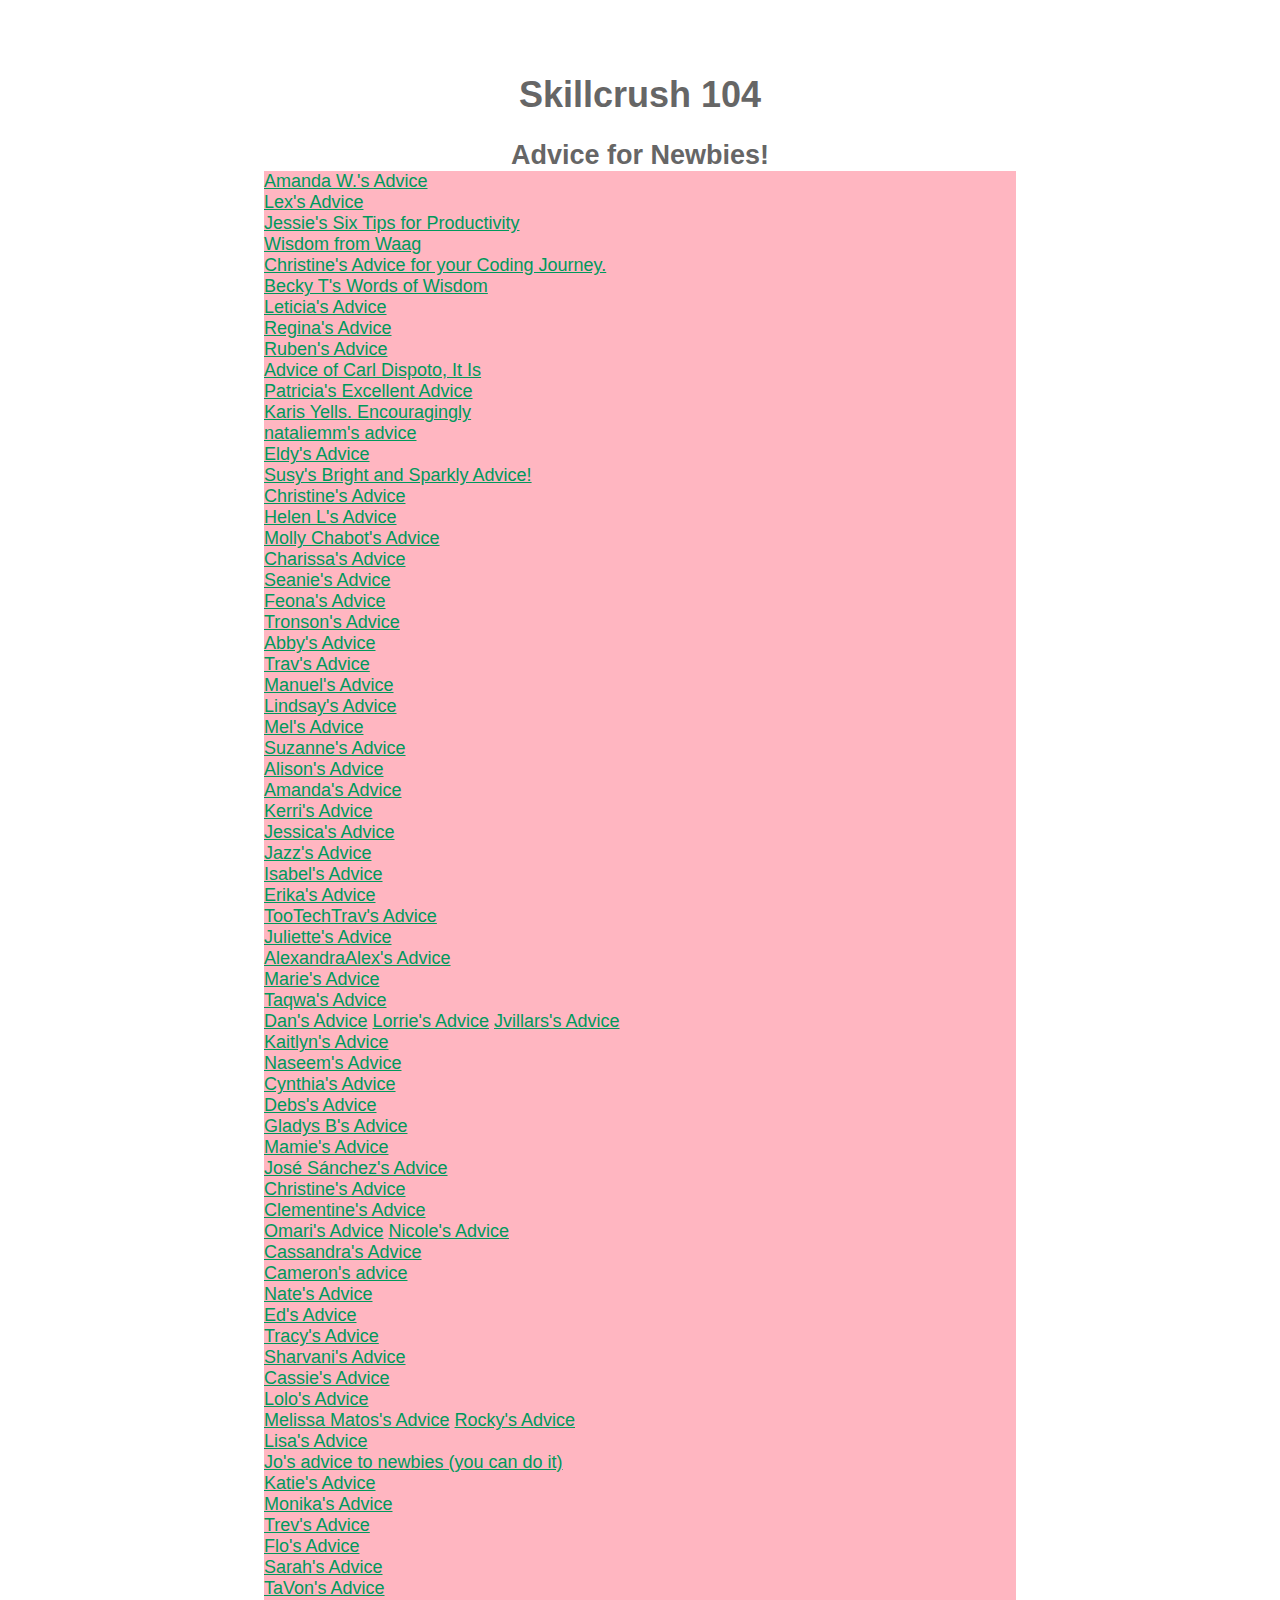
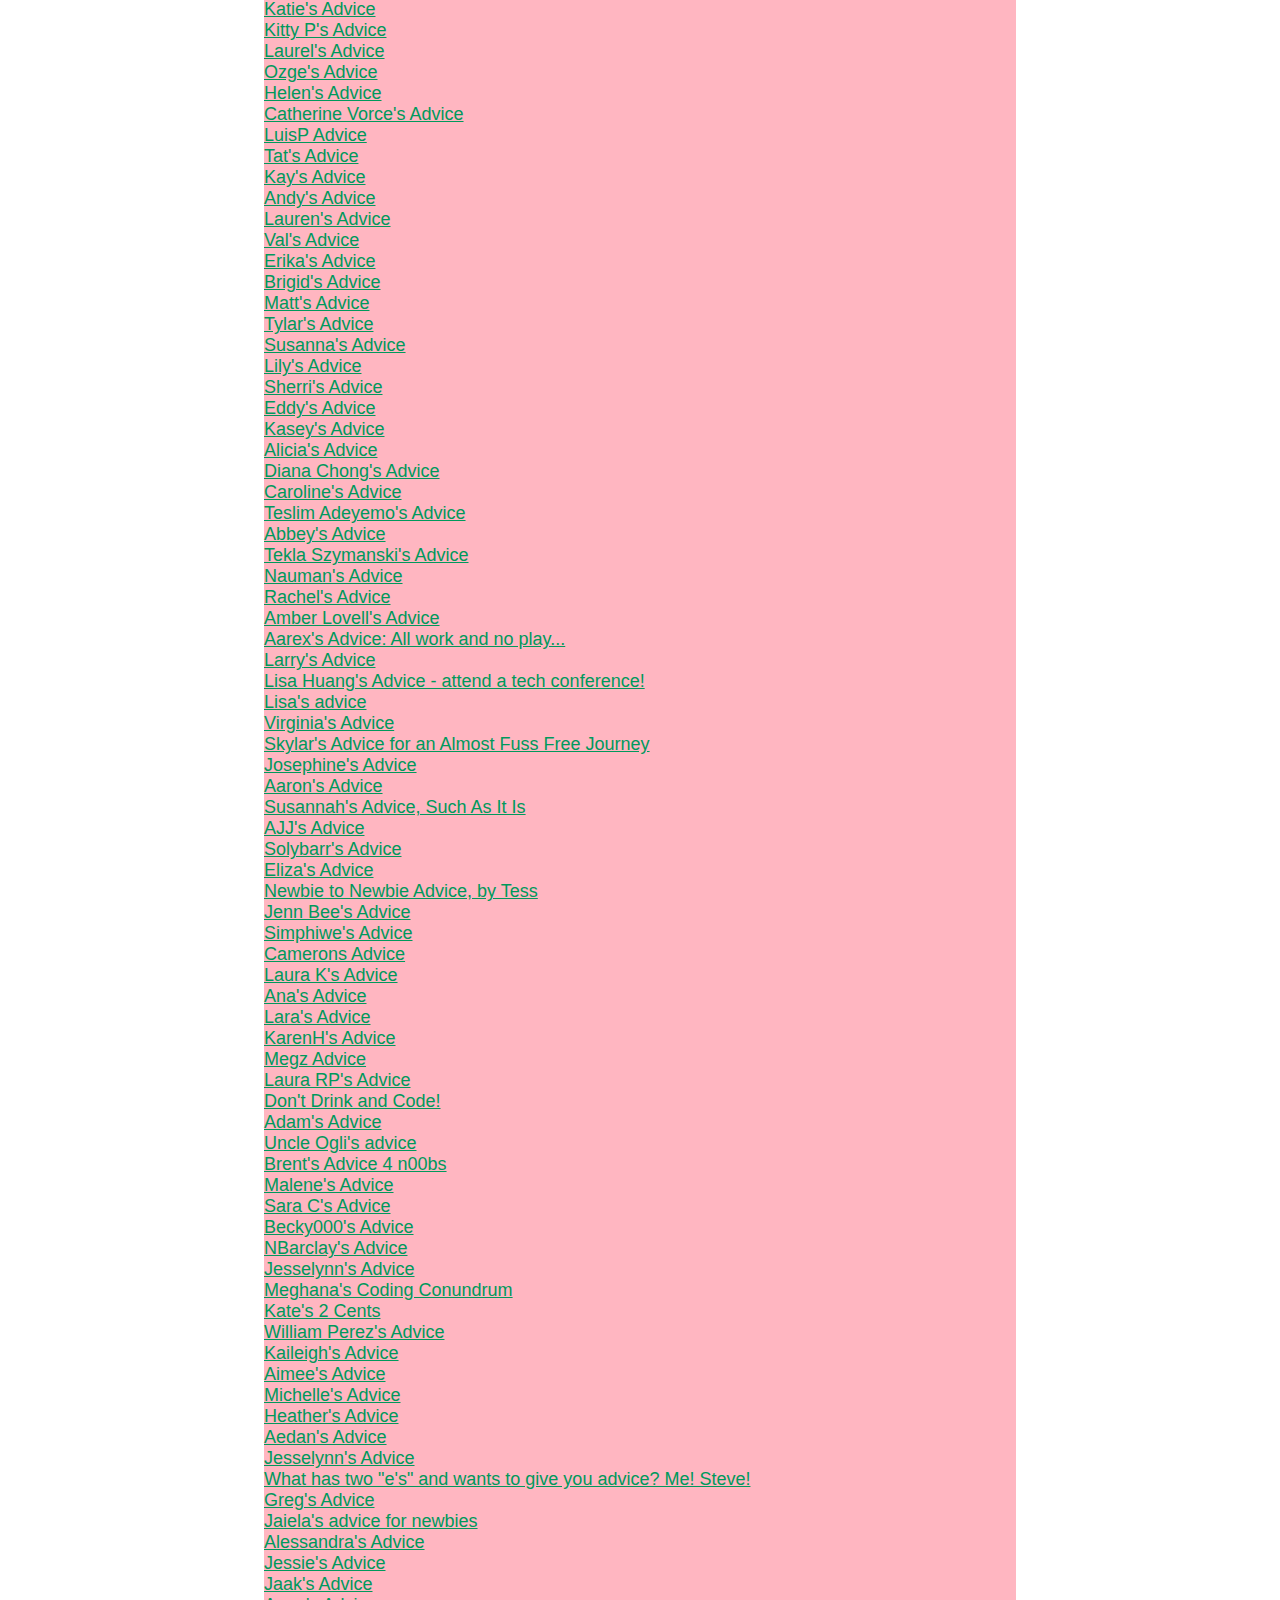
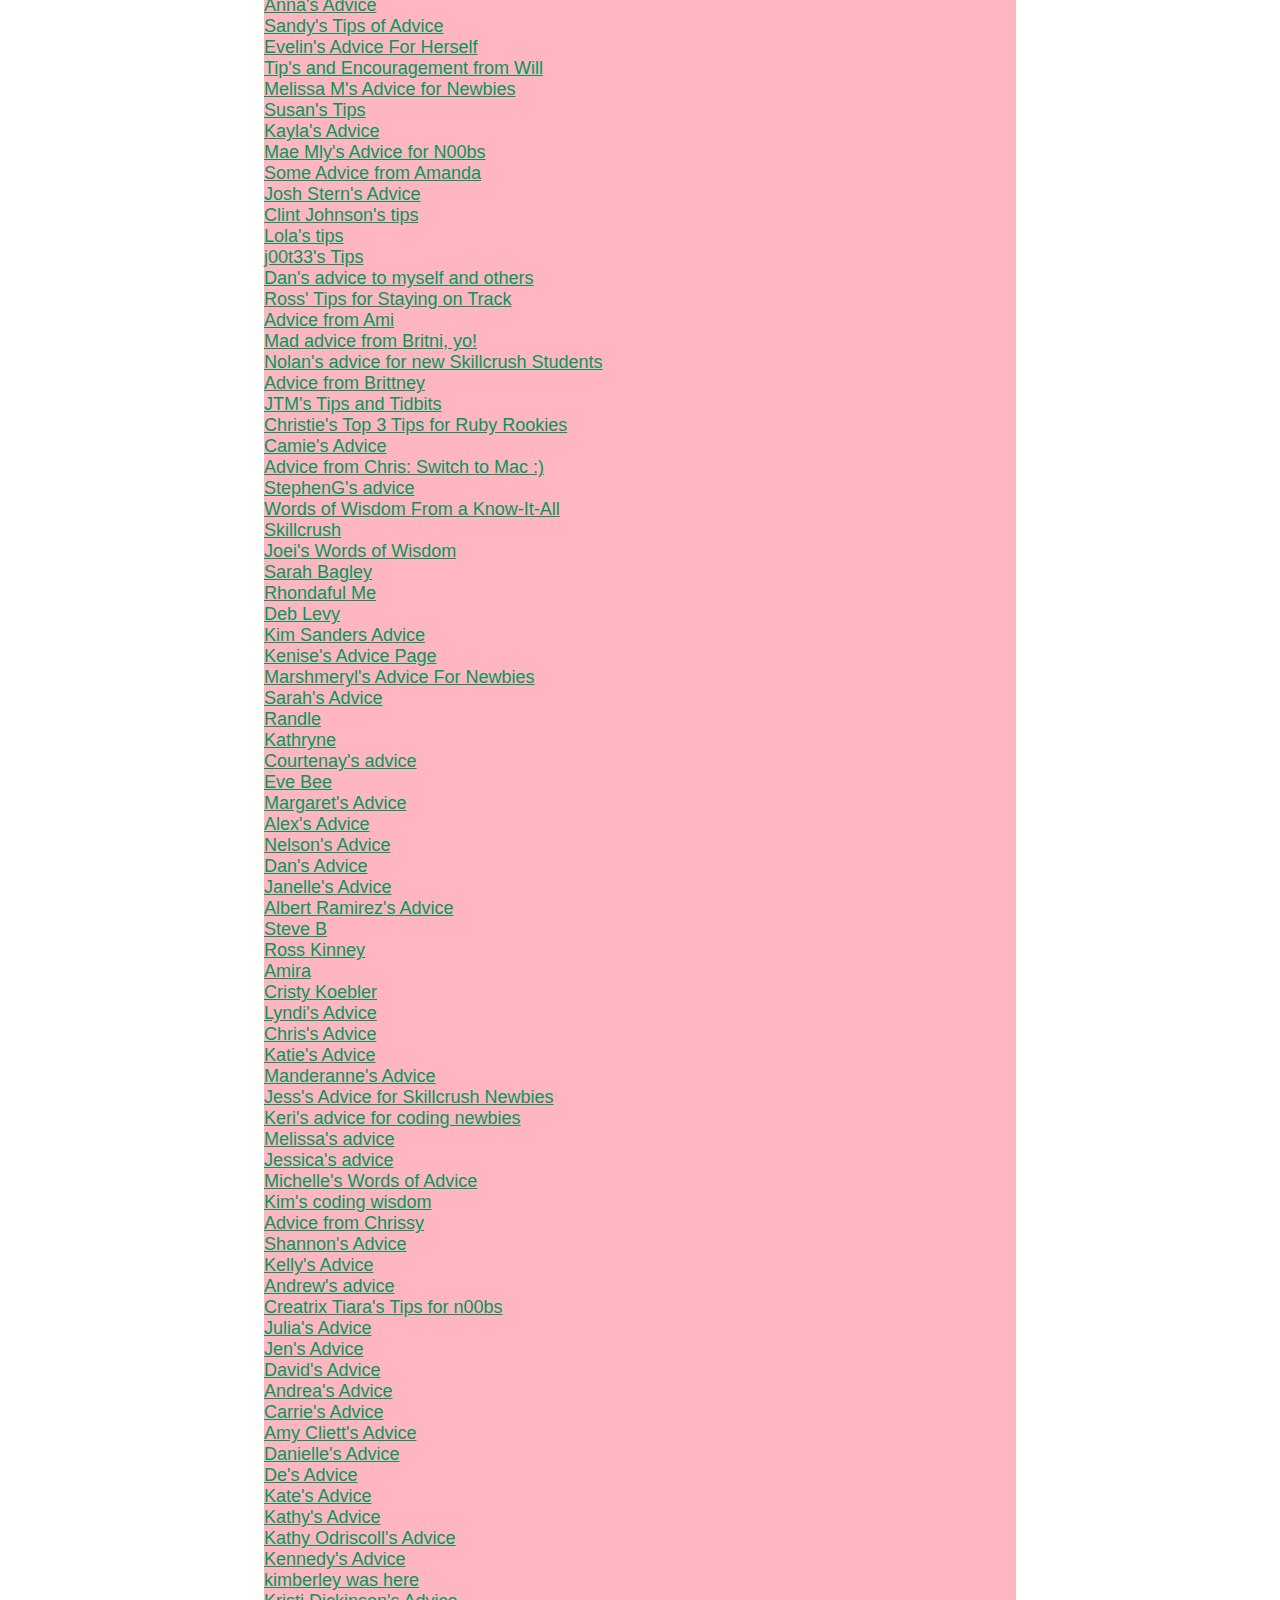
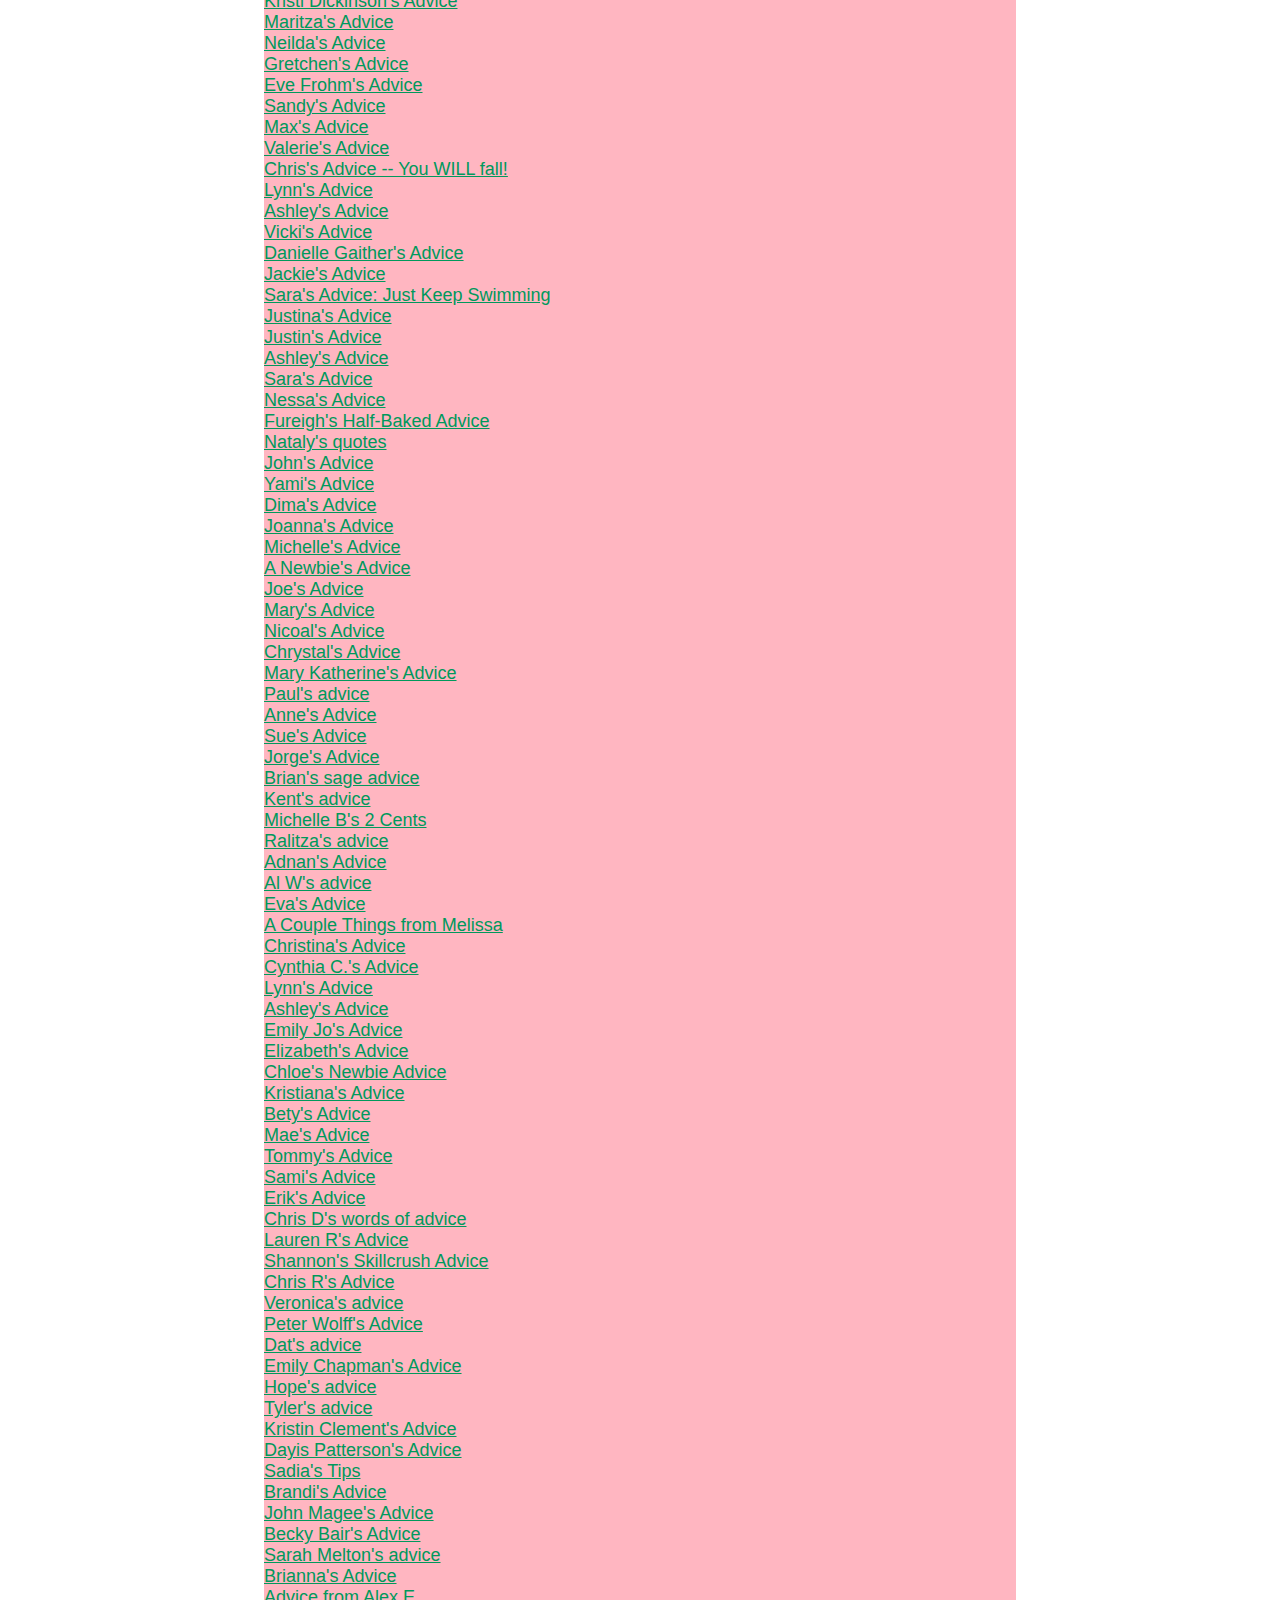
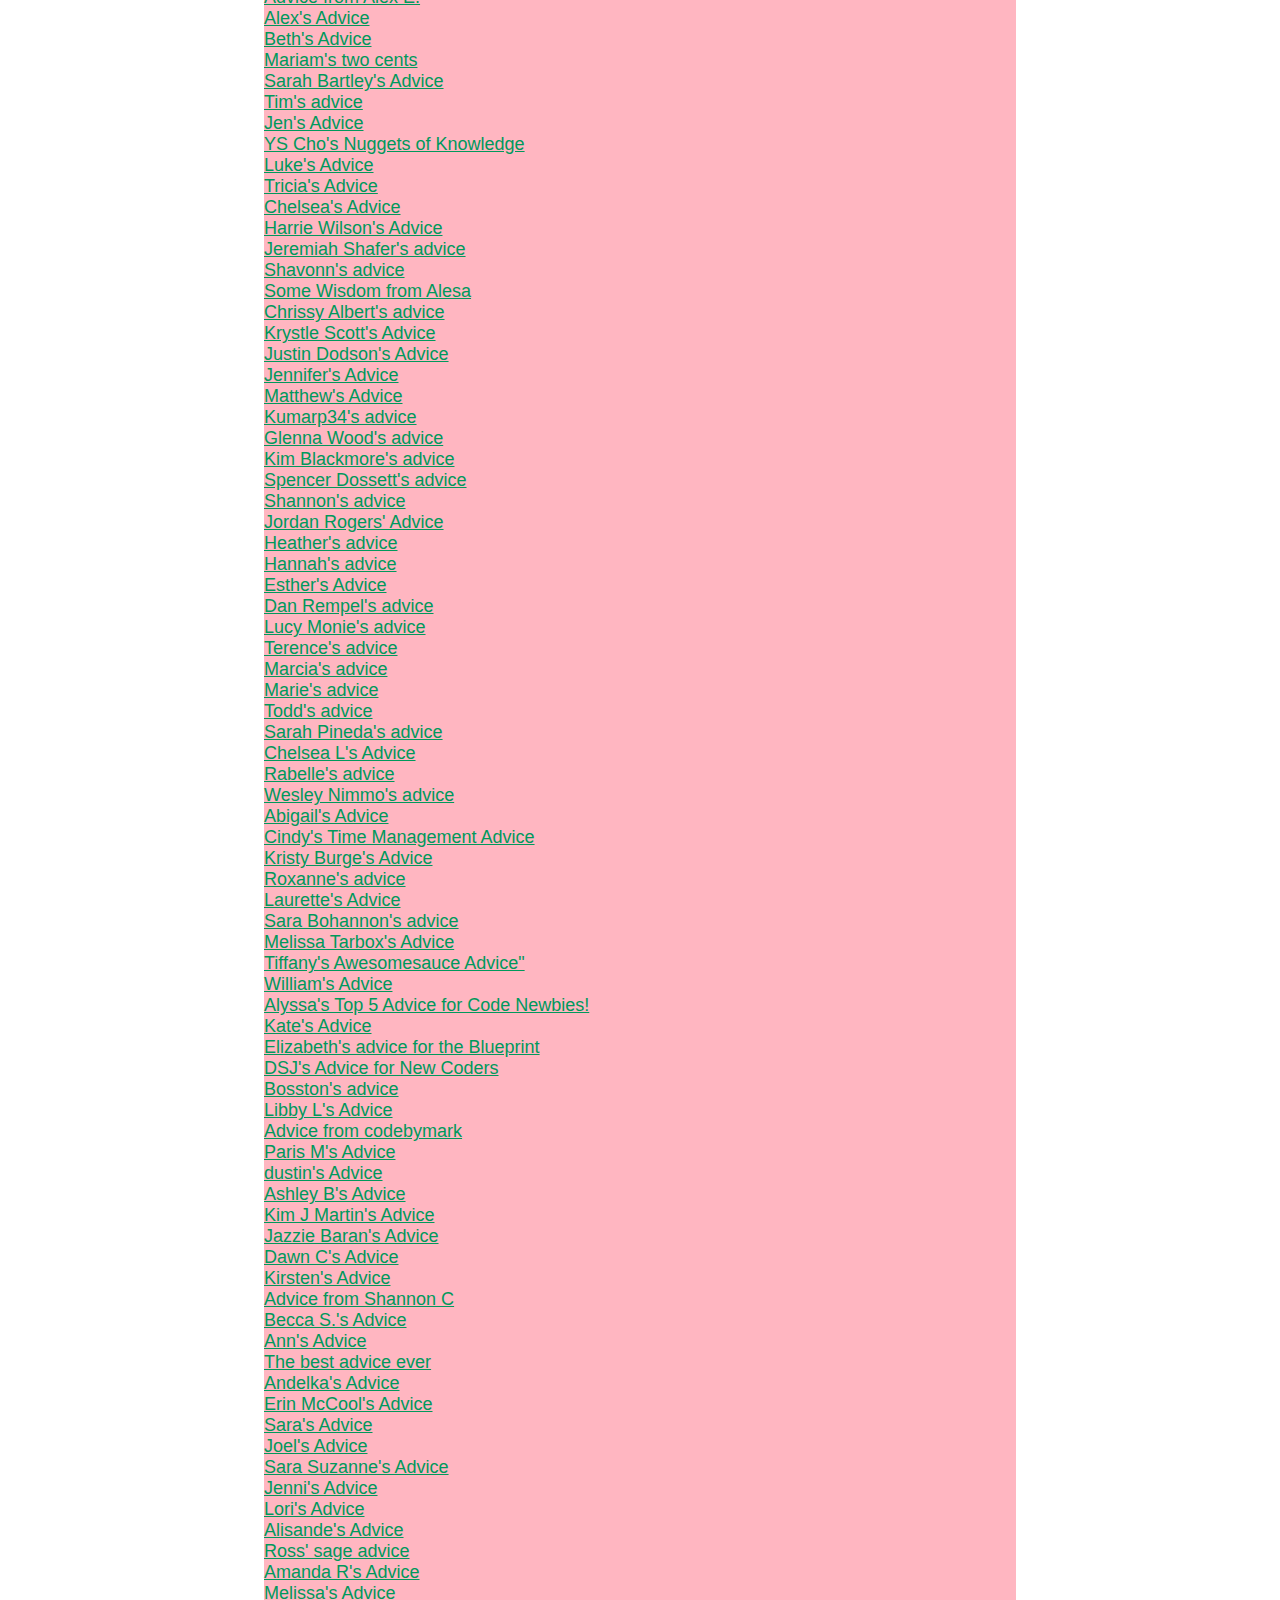
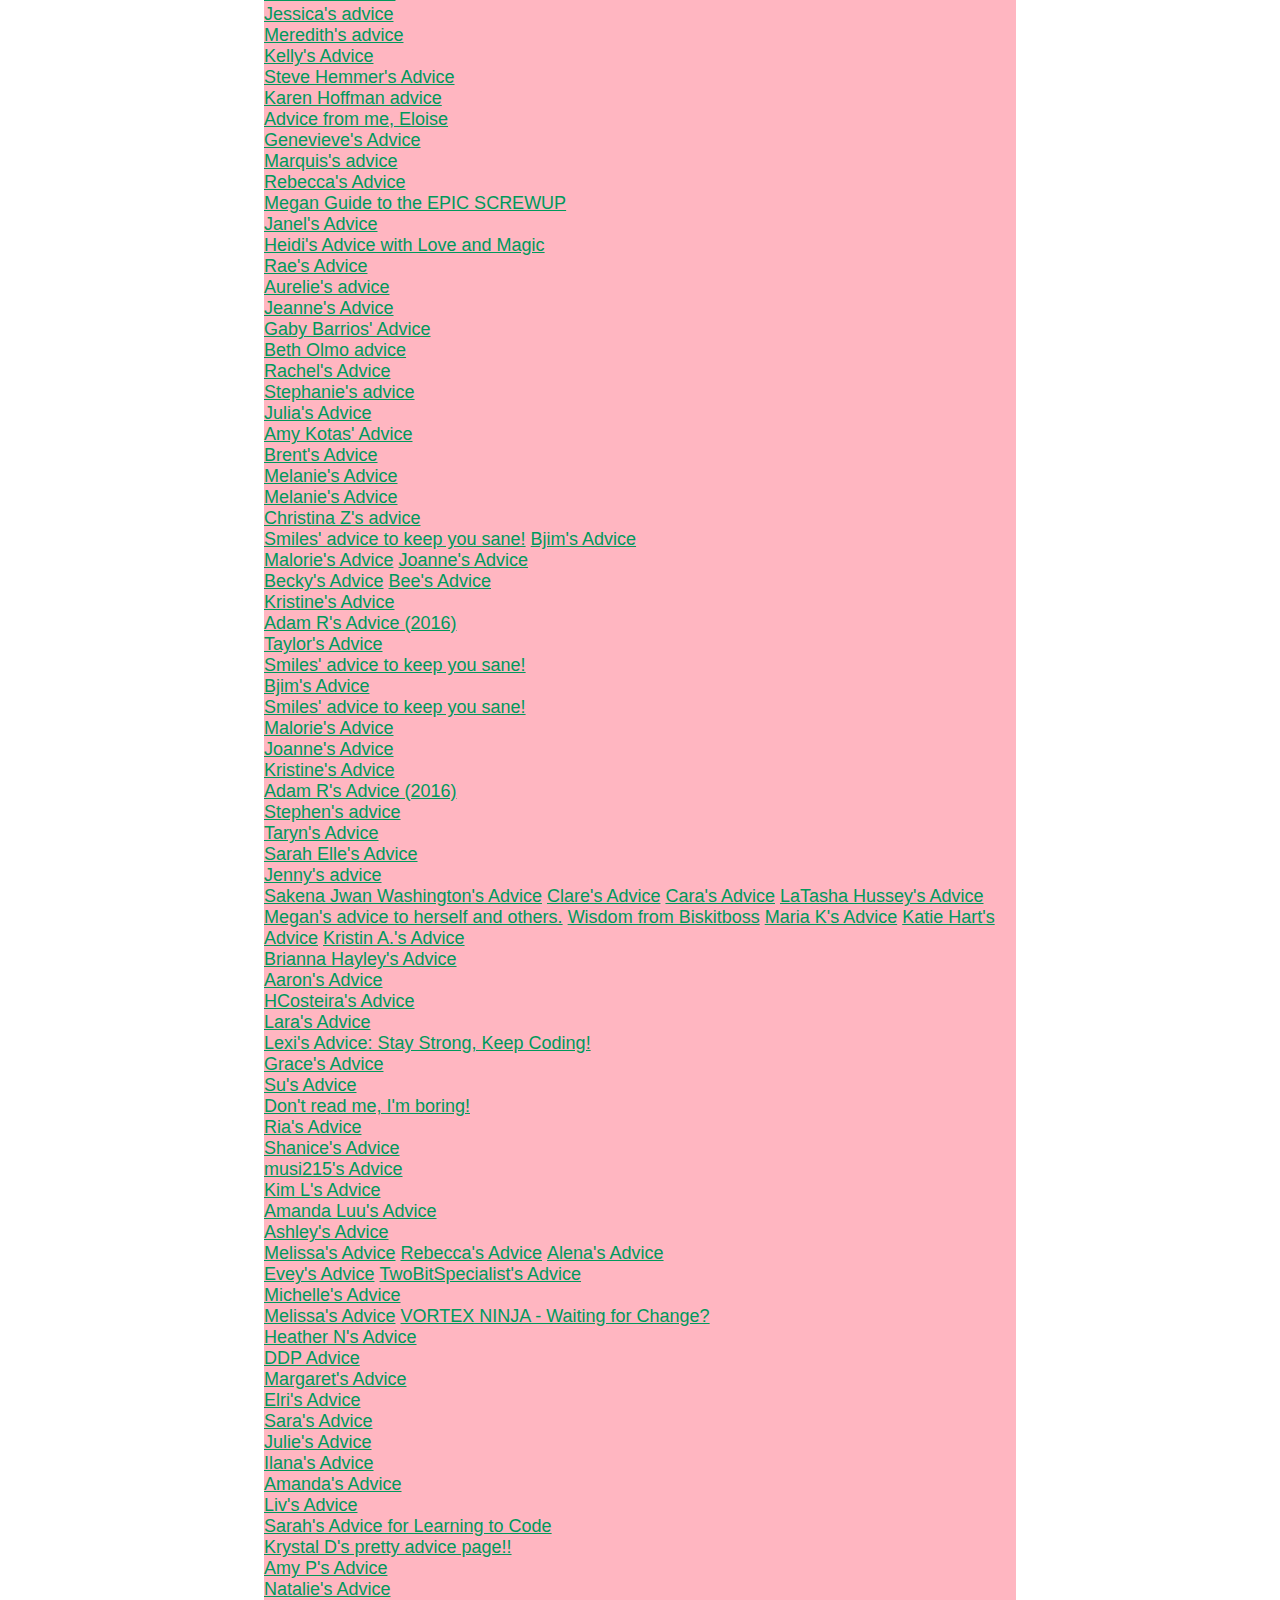
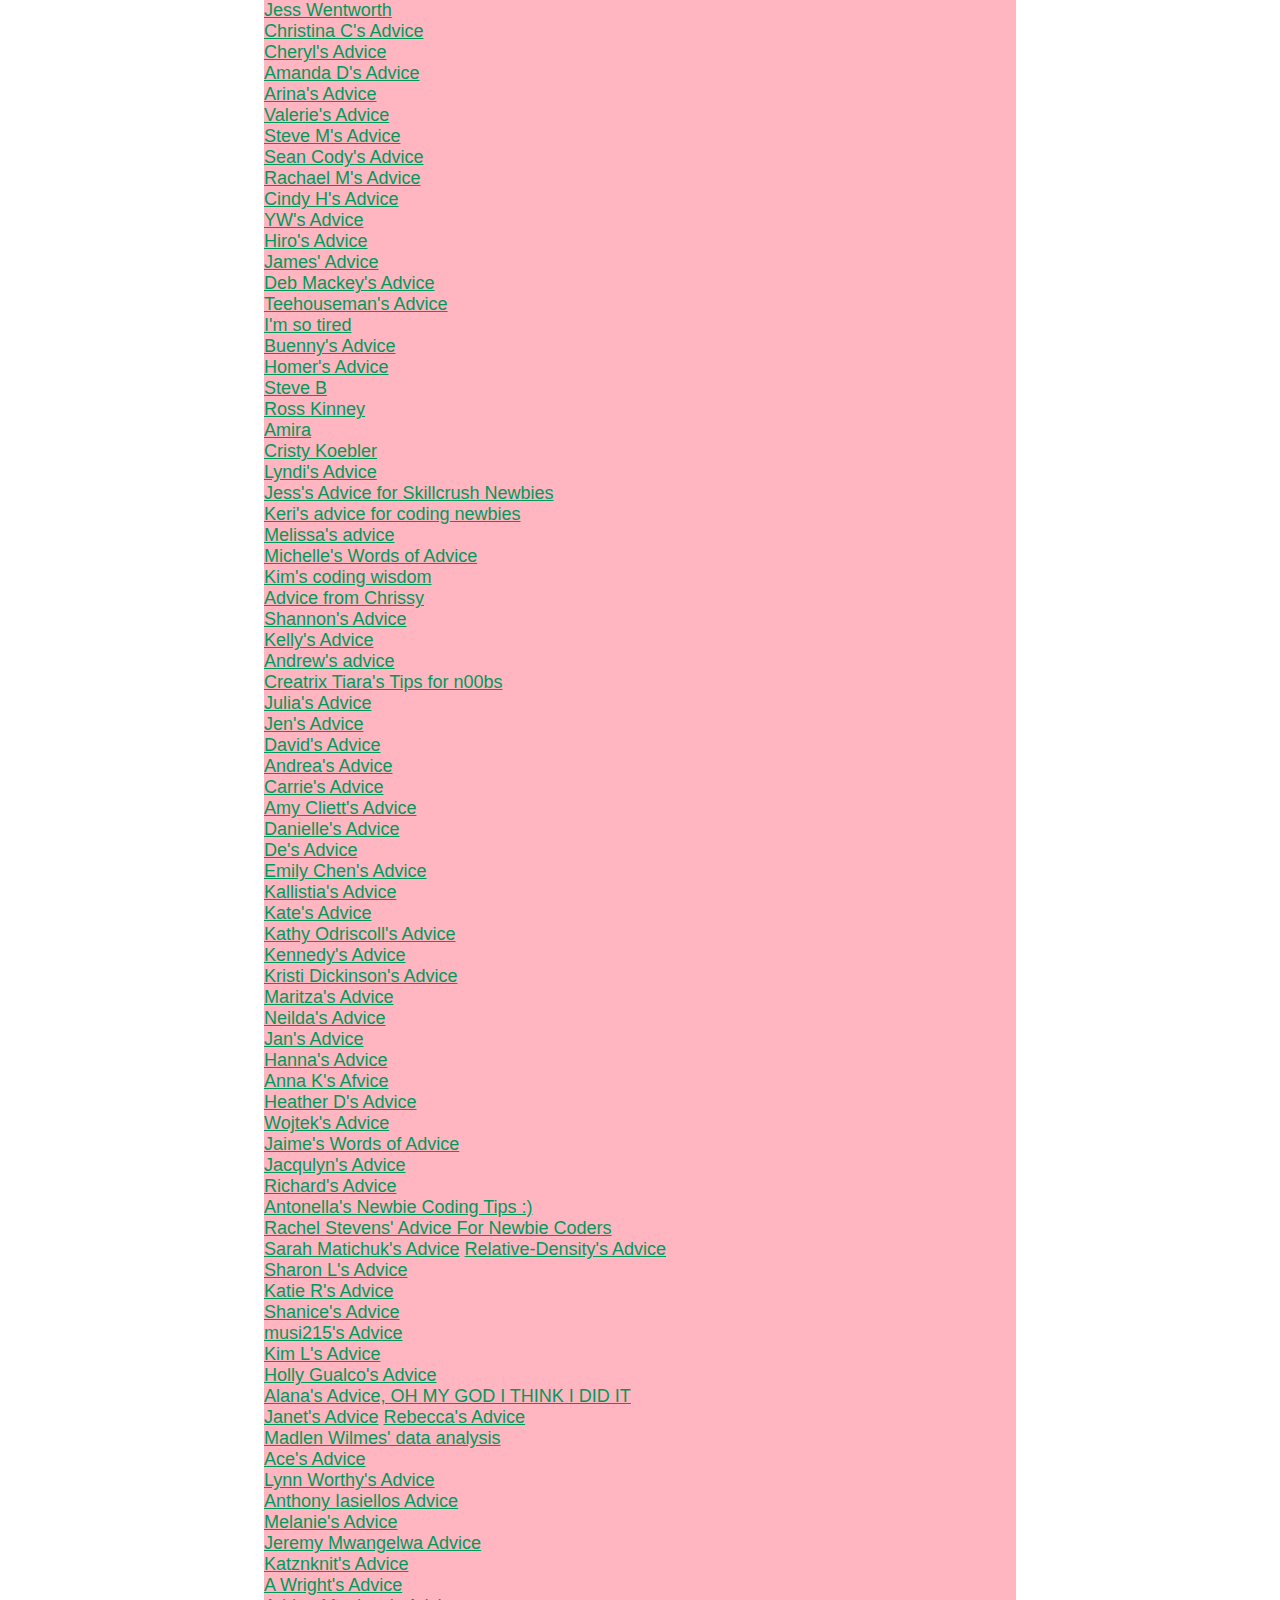
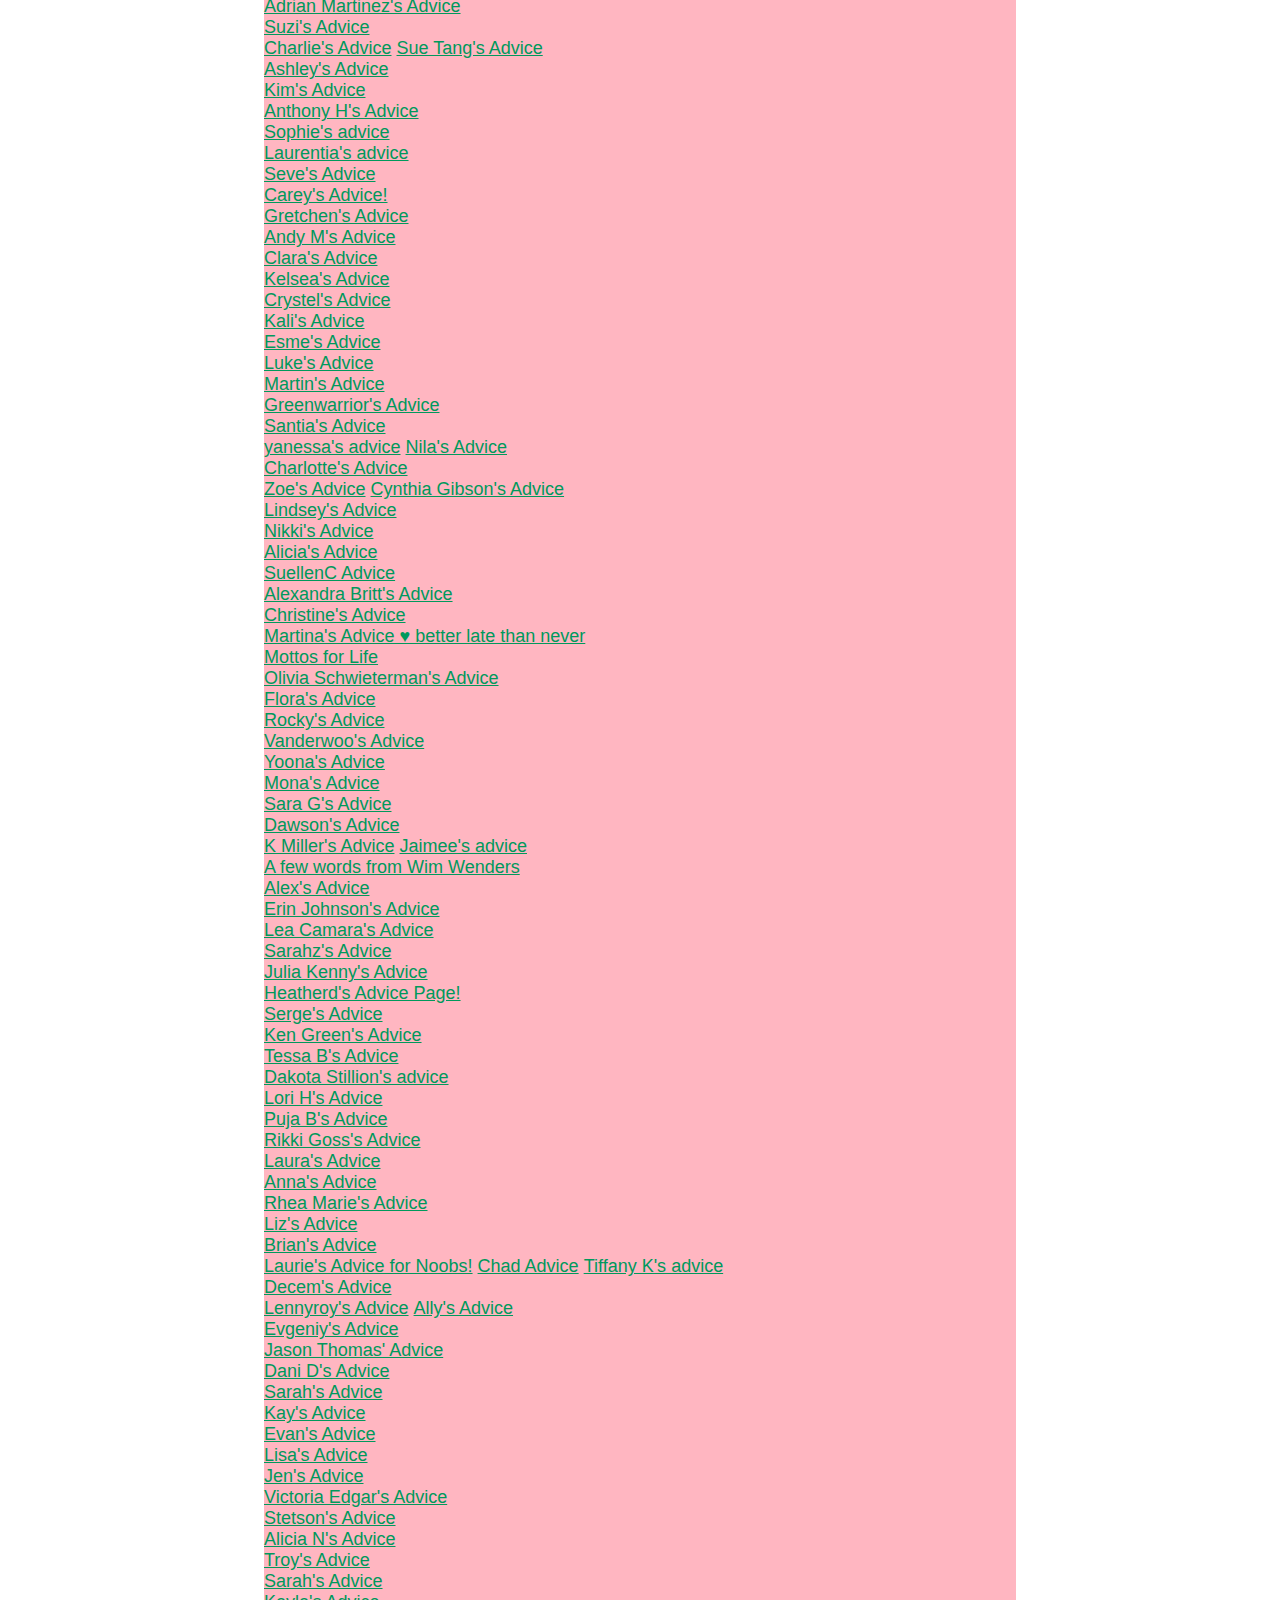
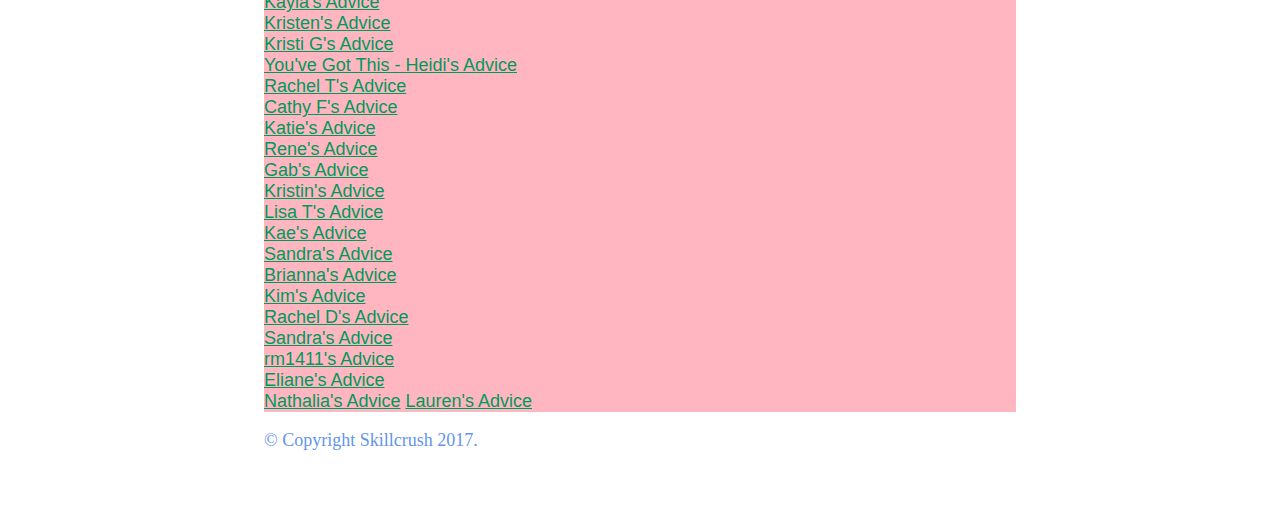
<file: index.html>
<!DOCTYPE html>
<html>
  <head>
    <meta charset="utf-8">
    <title>Skillcrush 104 - Advice For Newbies</title>
    <link rel="stylesheet" type="text/css" href="css/style.css" />
    <link href="https://fonts.googleapis.com/css?family=Lato|Open+Sans" rel="stylesheet">
    <link href="https://fonts.googleapis.com/css?family=Slabo+27px" rel="stylesheet">
  </head>
  <body class="all-advice">
    <header>
      <h1>Skillcrush 104</h1>
      <h2>Advice for Newbies!</h2>
    </header>
    <section>
      <div class="all-advice-links">
        <div class="skillcrush">
          <a href="advice/anwegner-advice.html">Amanda W.'s Advice</a><br>
          <a href="advice/lex-advice.html">Lex's Advice</a><br>
          <a href="advice/jessicapowell-advice.html">Jessie's Six Tips for Productivity</a><br>
          <a href="advice/waag-advice.html">Wisdom from Waag</a><br>
          <a href="advice/advice-chriscadalzo.html">Christine's Advice for your Coding Journey.</a><br>
          <a href="advice/beckyt-advice.html">Becky T's Words of Wisdom</a><br>
          <a href="advice/leticia-advice.html">Leticia's Advice</a><br>
          <a href="advice/reginacunningham-advice.html">Regina's Advice</a><br>
          <a href="advice/ruben-advice.html">Ruben's Advice</a><br>
          <a href="advice/cdispoto-advice.html">Advice of Carl Dispoto, It Is</a><br>
          <a href="advice/advice-by-trisha.html">Patricia's Excellent Advice</a><br>
          <a href="advice/advice-karis-k.html">Karis Yells. Encouragingly</a><br>
          <a href="advice/nataliemm-advice.html">nataliemm's advice</a><br>
          <a href="advice/eldydeines-advice.html">Eldy's Advice</a><br>
          <a href="advice/susy-advice.html">Susy's Bright and Sparkly Advice!</a><br>
          <a href="advice/chrtran-advice.html">Christine's Advice</a><br>
          <a href="advice/helen-advice.html">Helen L's Advice</a><br>
          <a href="advice/mollychabot-advice.html">Molly Chabot's Advice</a><br>
          <a href="advice/advice-charissa.html">Charissa's Advice</a><br>
          <a href="advice/seanie-advice.html"> Seanie's Advice</a><br>
          <a href="feona-advice.html">Feona's Advice</a><br>
          <a href="advice/tronson-advice.html">Tronson's Advice</a><br>
          <a href="advice/abbyh-advice.html">Abby's Advice</a><br>
          <a href="advice/trav-advice.html">Trav's Advice</a><br>
		      <a href="advice/manuelramos-template.html">Manuel's Advice</a><br>
          <a href="advice/linzfrank-advice.html">Lindsay's Advice</a><br>
          <a href="advice/mel-advice.html">Mel's Advice</a><br>
          <a href="advice/smartsuzyadvice.html">Suzanne's Advice</a><br>
          <a href="advice/advice-alisonf.html">Alison's Advice</a><br>
          <a href="advice/amandaworthington-advice.html">Amanda's Advice</a><br>
          <a href="advice/kerri-advice.html">Kerri's Advice</a><br>
          <a href="advice/advice-j-weber.html">Jessica's Advice</a><br>
          <a href="advice/jazz-advice.html">Jazz's Advice</a><br>
          <a href="advice/igreenfield-advice.html">Isabel's Advice</a></br>
          <a href="advice/erika-advice.html">Erika's Advice</a><br>
          <a href="advice/tootechtrav-advice.html">TooTechTrav's Advice</a></br>
          <a href="advice/advice-juliette.html">Juliette's Advice</a><br>
          <a href="advice/alexandraalex-advice.html">AlexandraAlex's Advice</a><br>
          <a href="advice/marieorriss-advice.html">Marie's Advice</a><br>
          <a href="advice/taqwarushdan-advice.html">Taqwa's Advice</a><br>
          <a href="advice/danferreira-advice.html" target="_blank">Dan's Advice</a>
          <a href="advice/advice-lorriepearson.html">Lorrie's Advice</a>
          <a href="advice/jvillars-advice.html">Jvillars's Advice</a><br>
          <a href="advice/kaitlepack-advice.html">Kaitlyn's Advice</a><br>
          <a href="advice/advice-naseem.html">Naseem's Advice</a><br>
          <a href="advice/advice-cynthiabenitez.html">Cynthia's Advice</a><br>
          <a href="advice/debsdavies-advice.html">Debs's Advice</a><br>
          <a href="advice/gladysbarroga-advice.html">Gladys B's Advice</a><br>
          <a href="advice/mamie_advice.html">Mamie's Advice</a><br>
          <a href="advice/jose-sanchez_advice.html">José Sánchez's Advice</a><br>
          <a href="advice/csdevera-advice.html">Christine's Advice</a><br>
          <a href="advice/clementine-advice.html">Clementine's Advice</a><br>
          <a href="advice/omari-advice.html">Omari's Advice</a>
          <a href="advice/nicole-advice.html">Nicole's Advice</a><br>
          <a href="advice/cassandra-advice.html">Cassandra's Advice</a><br>
          <a href="advice/cameronwebb-advice.html">Cameron's advice</a><br>
          <a href="advice/nate-advice.html">Nate's Advice</a><br>
          <a href="advice/edshort-advice.html">Ed's Advice</a><br>
          <a href="advice/advice-tracy.html">Tracy's Advice</a><br>
          <a href="advice/sharvani-advice.html">Sharvani's Advice</a><br>
          <a href="advice/cassie-advice.html">Cassie's Advice</a><br>
          <a href="advice/lolo-advice.html">Lolo's Advice</a><br>
          <a href="advice/mmatos-advice.html">Melissa Matos's Advice</a>
          <a href="advice/advice-rachel.html">Rocky's Advice</a><br>
          <a href="advice/ldodson-advice.html">Lisa's Advice</a><br>
          <a href="advice/jojosephs-advice.html">Jo's advice to newbies (you can do it)</a><br>
          <a href="advice/katiegustafson-advice.html">Katie's Advice</a><br>
          <a href="advice/monika-advice.html">Monika's Advice</a><br>
          <a href="advice/trevs-advice.html">Trev's Advice</a><br>
          <a href="advice/flowong-advice.html">Flo's Advice</a><br>
          <a href="advice/sarahalmeida-advice.html">Sarah's Advice</a><br>
          <a href="advice/advice-tavon.html">TaVon's Advice</a><br>
          <a href="advice/katievanmeter-advice.html">Katie's Advice</a><br>
          <a href="advice/kitty-p-advice.html">Kitty P's Advice </a><br>
          <a href="advice/laurelbeyers-advice.html">Laurel's Advice</a><br>
          <a href="advice/ozge-advice.html">Ozge's Advice</a><br>
          <a href="advice/advice-hhoefele.html">Helen's Advice</a><br>
          <a href="advice/vorce-advice.html">Catherine Vorce's Advice</a><br>
          <a href="advice/lgpatruyo-advice.html">LuisP Advice</a><br>
          <a href="advice/advice-template-tat.html">Tat's Advice</a><br>
          <a href="advice/advice-kay.html">Kay's Advice</a><br>
          <a href="advice/advice-andy.html">Andy's Advice</a><br>
          <a href="advice/laurentogie-advice.html">Lauren's Advice</a><br>
          <a href="advice/vyallup-advice.html">Val's Advice</a><br>
          <a href="advice/erocks-advice.html">Erika's Advice</a><br>
          <a href="advice/brigidbarret-advice.html">Brigid's Advice</a><br>
          <a href="advice/mattvaldez-advice.html">Matt's Advice</a><br>
          <a href="advice/tylarpierson-advice.html">Tylar's Advice</a><br>
          <a href="advice/advice-susannawise.html">Susanna's Advice</a><br>
          <a href="advice/advice-lilyk.html">Lily's Advice</a><br>
          <a href="advice/sherriattili-advice.html">Sherri's Advice</a><br>
          <a href="advice/eddygalan-advice.html">Eddy's Advice</a><br>
          <a href="advice/advice-kaseyfahey.html">Kasey's Advice</a><br>
          <a href="advice/advice-alicia.html">Alicia's Advice</a><br>
          <a href="advice/advice-dianac.html">Diana Chong's Advice</a><br>
          <a href="advice/caroline-advice.html">Caroline's Advice</a><br>
          <a href="advice/teslimni-advice.html">Teslim Adeyemo's Advice</a><br>
          <a href="advice/abbey-advice.html">Abbey's Advice</a><br>
          <a href="advice/tekla-advice.html">Tekla Szymanski's Advice</a><br>
          <a href="advice/naumansheikh-advice.html">Nauman's Advice</a><br>
          <a href="advice/advice-rachelcab.html">Rachel's Advice</a><br>
          <a href="advice/amberlovell-advice.html">Amber Lovell's Advice</a><br>
          <a href="advice/aarex-advice.html">Aarex's Advice: All work and no play...</a><br>
          <a href="advice/larrygibbs-advice.html">Larry's Advice</a><br>
          <a href="advice/advice-lisahuang.html">Lisa Huang's Advice - attend a tech conference!</a><br>
          <a href="advice/lisa-advice.html">Lisa's advice</a><br>
          <a href="advice/virginiagivesgreatadvice.html">Virginia's Advice</a><br>
          <a href="advice/skylar_advice.html">Skylar's Advice for an Almost Fuss Free Journey</a><br>
          <a href="advice/josephinehuynh-advice.html">Josephine's Advice</a><br>
          <a href="advice/advice-aaronsmith.html">Aaron's Advice</a><br>
          <a href="advice/advice-susannahfisher.html">Susannah's Advice, Such As It Is</a><br>
          <a href="advice/ajj-advice.html">AJJ's Advice</a><br>
          <a href="advice/sbw-advice.html">Solybarr's Advice</a><br>
          <a href="advice/elizakocken-advice.html">Eliza's Advice</a><br>
          <a href="advice/gtknowls-advice.htm"> Newbie to Newbie Advice, by Tess</a><br>
          <a href="advice/jennbee-advice.html">Jenn Bee's Advice</a><br>
          <a href="advice/simphiwe-advice.html">Simphiwe's Advice</a><br>
          <a href="advice/campostlethwaite-advice.html">Camerons Advice</a><br>
          <a href="advice/lk-advice.html">Laura K's Advice</a><br>
          <a href="advice/ana-advice.html">Ana's Advice</a><br>
          <a href="advice/lp-advice.html">Lara's Advice</a><br>
          <a href="advice/karenh-advice.html">KarenH's Advice</a><br>
          <a href="advice/megmiller-advice.html">Megz Advice</a><br>
          <a href="advice/laurarochaprado-advice.html">Laura RP's Advice</a><br>
          <a href="advice/rosejermusyk-advice.html">Don't Drink and Code!</a><br>
          <a href="advice/adam-boissevain-template.html">Adam's Advice</a><br>
          <a href="advice/advice-ogli.html">Uncle Ogli's advice</a><br>
          <a href="advice/brenttennant-advice.html">Brent's Advice 4 n00bs</a><br>
          <a href="advice/maleneallen-advice.html">Malene's Advice</a><br>
          <a href="advice/sarac-advice.html">Sara C's Advice</a><br>
          <a href="advice/becky000-advice.html">Becky000's Advice</a><br>
          <a href="advice/advice-nbarclay.html">NBarclay's Advice</a><br>
          <a href="advice/jesselynn-advice.html">Jesselynn's Advice</a><br>
          <a href="advice/advice-meghana.html">Meghana's Coding Conundrum</a><br>
          <a href="advice/katemanning-advice.html">Kate's 2 Cents</a><br>
          <a href="advice/williamperez-advice.html">William Perez's Advice </a><br>
          <a href="advice/kaileighmccrea-advice.html">Kaileigh's Advice</a><br>
          <a href="advice/aimeehawkins-advice.html">Aimee's Advice</a><br>
          <a href="advice/michellelang-advice.html">Michelle's Advice</a><br>
          <a href="advice/advice-hjrandolph.html">Heather's Advice</a><br>
          <a href="advice/advice-Aedan.html">Aedan's Advice</a><br>
          <a href="advice/jesselynn-advice.html">Jesselynn's Advice</a><br>
          <a href="advice/steve-advice.html">What has two "e's" and wants to give you advice?  Me!  Steve!</a><br>
          <a href="advice/gbrethen-advice.html">Greg's Advice</a><br>
          <a href="advice/jaielalondon-advice.html">Jaiela's advice for newbies</a><br>
          <a href="advice/advice-alessandra.html">Alessandra's Advice</a><br>
          <a href="advice/advice-jessie.html">Jessie's Advice</a><br>
          <a href="advice/jaak-advice.html">Jaak's Advice</a><br>
          <a href="advice/advice-anna.html">Anna's Advice</a><br>
          <a href="advice/sandyhogan-advice.html">Sandy's Tips of Advice</a><br>
          <a href="advice/advice-evelin.html">Evelin's Advice For Herself</a><br>
          <a href="advice/wking_advice.html">Tip's and Encouragement from Will</a><br>
          <a href="advice/melissam-advice.html">Melissa M's Advice for Newbies</a><br>
          <a href="advice/segh-advice.html">Susan's Tips</a><br>
          <a href="advice/kaylajoy-advice.html">Kayla's Advice</a><br>
          <a href="advice/maemly-advice.html">Mae Mly's Advice for N00bs</a><br>
          <a href="advice/advice-acapella.html">Some Advice from Amanda</a><br>
          <a href="advice/joshstern-advice.html">Josh Stern's Advice</a><br>
          <a href="advice/clint_johnson-advice.html">Clint Johnson's tips</a><br>
          <a href="advice/lola-advice.html">Lola's tips</a><br>
          <a href="advice/j00t33-advice.html">j00t33's Tips</a><br>
          <a href="advice/danmarkou-advice.html">Dan's advice to myself and others</a><br>
          <a href="advice/ross-waguespack-advice.html">Ross' Tips for Staying on Track</a><br>
          <a href="advice/amicosta-advice.html">Advice from Ami</a><br>
          <a href="advice/britni-advice.html">Mad advice from Britni, yo!</a><br>
          <a href="advice/nolan_frazier-advice.html">Nolan's advice for new Skillcrush Students</a><br>
          <a href="advice/advice-brittneyB.html">Advice from Brittney</a><br>
          <a href="advice/jtm-advice.html">JTM's Tips and Tidbits</a><br>
          <a href="advice/christiepearson-advice.html">Christie's Top 3 Tips for Ruby Rookies</a><br>
          <a href="advice/camiedecovich-advice.html">Camie's Advice</a><br>
          <a href="advice/chrissentman-advice.html">Advice from Chris: Switch to Mac :)</a><br>
          <a href="advice/seg-advice.html">StephenG's advice</a><br>
          <a href="advice/jasonforce-advice.html">Words of Wisdom From a Know-It-All</a><br>
          <a href="advice/advice-template.html">Skillcrush</a><br>
          <a href="advice/joei-advice.html">Joei's Words of Wisdom</a><br>
          <a href="advice/sarahbagley-advice.html">Sarah Bagley</a><br>
          <a href="advice/rhondaful-advice.html">Rhondaful Me</a><br>
          <a href="advice/deblevy-advice.html">Deb Levy</a><br>
          <a href="advice/kimsanders-advice-template.html">Kim Sanders Advice</a><br>
          <a href="advice/kenise-template.html">Kenise's Advice Page</a><br>
          <a href="advice/marshmeryl-advice.html">Marshmeryl's Advice For Newbies</a><br>
          <a href="advice/advice_sarahgreer.html">Sarah's Advice</a><br>
          <a href="advice/randle-browning-advice.html">Randle</a><br>
          <a href="advice/kathryne-advice.html">Kathryne</a><br>
          <a href="advice/cbrammar-advice.html">Courtenay's advice</a><br>
          <a href="advice/evebee-advice.html">Eve Bee</a><br>
          <a href="advice/margaret_advice.html">Margaret's Advice</a><br>
          <a href="advice/alex-advice.html">Alex's Advice</a><br>
          <a href="advice/nelson-advice.html"> Nelson's Advice</a><br>
          <a href="advice/danwalsh-advice.html"> Dan's Advice</a><br>
          <a href="advice/janellescharon-advice.html"> Janelle's Advice</a><br>
          <a href="advice/albert-advice.html"> Albert Ramirez's Advice</a><br>
          <a href="advice/advice-steve-brown.html">Steve B</a><br>
          <a href="advice/rosskinney-advice.html">Ross Kinney</a><br>
          <a href="advice/amira-advice.html">Amira</a><br>
          <a href="advice/cristykoebler-advice.html">Cristy Koebler</a><br>
          <a href="advice/lyndileighwk-advice.html">Lyndi's Advice</a><br>
          <a href="advice/cshomaker-advice.html"> Chris's Advice</a><br>
          <a href="advice/advice-katie.html"> Katie's Advice</a><br>
          <a href="advice/manderanne-advice.html">Manderanne's Advice</a><br>
          <a href="advice/jess-melvi-advice.html">Jess's Advice for Skillcrush Newbies</a><br>
          <a href="advice/keri-stoller-advice.html">Keri's advice for coding newbies</a><br>
          <a href="advice/melissayip-advice.html">Melissa's advice</a><br>
          <a href="advice/jessica-advice.html">Jessica's advice</a><br>
          <a href="advice/advice-michelleb.html">Michelle's Words of Advice</a><br>
          <a href="advice/kim-advice.html">Kim's coding wisdom</a><br>
          <a href="advice/chrissyg-advice.html">Advice from Chrissy</a><br>
          <a href="advice/shannongagnon-advice.html">Shannon's Advice</a><br>
          <a href="advice/kellymurray-advice.html">Kelly's Advice</a><br>
          <a href="advice/andylj-advice.html">Andrew's advice</a><br>
          <a href="advice/tiara-advice-ahoy.html">Creatrix Tiara's Tips for n00bs</a><br>
          <a href="advice/julia-advice.html">Julia's Advice</a><br>
          <a href="advice/jenbest-advice.html">Jen's Advice</a><br>
          <a href="advice/davidabel-advice.html">David's Advice</a><br>
          <a href="advice/andrea-advice.html">Andrea's Advice</a><br>
          <a href="advice/advice-cs.html">Carrie's Advice</a><br>
          <a href="advice/amy-cliett-advice.html">Amy Cliett's Advice</a><br>
          <a href="advice/danielle-advice-html.html">Danielle's Advice</a><br>
          <a href="advice/dhawkins-advice.html">De's Advice</a><br>
          <a href="advice/katedp-advice.html">Kate's Advice</a><br>
          <a href="advice/kathy-advice.html">Kathy's Advice</a><br>
          <a href="advice/kathy-odriscoll-advice.html">Kathy Odriscoll's Advice</a><br>
          <a href="advice/kennedys-advice-template.html">Kennedy's Advice</a><br>
          <a href="advice/kberends-advice.html">kimberley was here</a><br>
          <a href="advice/kristidickinson-advice.html">Kristi Dickinson's Advice</a><br>
          <a href="advice/maritzaruizadvice.html">Maritza's Advice</a><br>
          <a href="advice/neildapacquing-advice.html">Neilda's Advice</a><br>
          <a href="advice/gretchenista-advice.html">Gretchen's Advice</a><br>
          <a href="advice/evefrohm-advice.html">Eve Frohm's Advice</a><br>
          <a href="advice/sandytwilliams-advice.html">Sandy's Advice</a><br>
          <a href="advice/maxono-advice.html">Max's Advice</a><br>
          <a href="advice/valeriecarrasco-advice.html">Valerie's Advice</a><br>
          <a href="advice/chrismc-advice.html">Chris's Advice -- You WILL fall!</a><br>
          <a href="advice/lynn_advice.html">Lynn's Advice</a><br>
          <a href="advice/amhowe-advice.html">Ashley's Advice</a><br>
          <a href="advice/vickigreer-advice.html">Vicki's Advice</a><br>
          <a href="advice/danielle-gaither-advice.html">Danielle Gaither's Advice</a><br>
          <a href="advice/jackiechapman-advice.html">Jackie's Advice</a><br>
          <a href="advice/saragreer-advice.html">Sara's Advice: Just Keep Swimming</a><br>
          <a href="advice/justina-advice.html">Justina's Advice</a><br>
          <a href="advice/justinsmith-advice.html">Justin's Advice</a><br>
          <a href="advice/amhowe-advice.html">Ashley's Advice</a><br>
          <a href="advice/sara_advice.html">Sara's Advice</a><br>
          <a href="advice/Nessa-advice.html">Nessa's Advice</a><br>
          <a href="advice/fureigh-advice.html">Fureigh's Half-Baked Advice</a><br>
          <a href="advice/nataly-advice.html">Nataly's quotes</a><br>
          <a href="advice/johnm-advice.html">John's Advice</a><br>
          <a href="advice/yami-advice.html">Yami's Advice</a><br>
          <a href="advice/dima-advice.html">Dima's Advice</a><br>
          <a href="advice/joannakoulianos-advice.html">Joanna's Advice</a><br>
          <a href="advice/mdh-advice.html">Michelle's Advice</a><br>
          <a href="advice/hughes-advice.html">A Newbie's Advice</a><br>
          <a href="advice/joe-advice.html">Joe's Advice</a><br>
          <a href="advice/maryhuynh-advice.html">Mary's Advice</a><br>
          <a href="advice/nicoalprice-advice.html">Nicoal's Advice</a><br>
          <a href="advice/chrystalfaith-advice.html">Chrystal's Advice</a><br>
          <a href="advice/marykatherinemckenzie-advice.html">Mary Katherine's Advice</a><br>
          <a href="advice/pauljickling-advice.html">Paul's advice</a><br>
          <a href="advice/advice-ab.html">Anne's Advice</a><br>
          <a href="advice/sued-advice.html">Sue's Advice</a><br>
          <a href="advice/jorge-advice.html">Jorge's Advice</a><br>
          <a href="advice/briann-advice.html">Brian's sage advice</a><br>
          <a href="advice/kentsawesome-advice.html">Kent's advice</a><br>
          <a href="advice/michelleb-advice.html">Michelle B's 2 Cents</a><br>
          <a href="advice/ralitzaabj-advice.html">Ralitza's advice</a><br>
          <a href="advice/adnanq-advice.html">Adnan's Advice</a><br>
          <a href="advice/adubs-advice.html">Al W's advice</a><br>
          <a href="advice/evapenzeymoog-advice.html">Eva's Advice</a><br>
          <a href="advice/melissaae-advice.html">A Couple Things from Melissa</a><br>
          <a href="advice/christina-reilly.html">Christina's Advice</a><br>
          <a href="advice/cynthiaclinton-advice.html">Cynthia C.'s Advice</a><br>
          <a href="advice/lynn_advice.html">Lynn's Advice</a><br>
          <a href="advice/amhowe-advice.html">Ashley's Advice</a><br>
          <a href="advice/emilyjoringer-advice.html">Emily Jo's Advice</a><br>
          <a href="advice/advice-erussell.html">Elizabeth's Advice </a><br>
          <a href="advice/chloequinn-advice.html">Chloe's Newbie Advice</a><br>
          <a href="advice/kristiana-advice.html">Kristiana's Advice</a><br>
          <a href="advice/bety-advice.html">Bety's Advice</a><br>
          <a href="advice/mae-advice.html">Mae's Advice</a><br>
          <a href="advice/tommyb_advice.html">Tommy's Advice</a><br>
          <a href="advice/samim-advice.html">Sami's Advice</a><br>
          <a href="advice/advice-erikfortin.html">Erik's Advice</a><br>
          <a href="advice/dymes-advice.html">Chris D's words of advice</a><br>
          <a href="advice/laurenreinecker-advice.html">Lauren R's Advice</a><br>
          <a href="advice/shannonwoodward-advice.html">Shannon's Skillcrush Advice</a><br>
          <a href="advice/chris-rupp-advice.html">Chris R's Advice</a><br>
          <a href="advice/veronicaarmstrong-advice.html">Veronica's advice</a><br>
          <a href="advice/peterwolff-advice.html">Peter Wolff's Advice</a><br>
          <a href="advice/dl-advice.html">Dat's advice</a><br>
          <a href="advice/emilychapman-advice.html">Emily Chapman's Advice</a><br>
          <a href="advice/hope-advice.html">Hope's advice</a><br>
          <a href="advice/tylersherkin-advice.html">Tyler's advice</a><br>
          <a href="advice/kristinclement-advice.html">Kristin Clement's Advice</a><br>
          <a href="advice/ddp-advice.html">Dayis Patterson's Advice</a><br>
          <a href="advice/sadia-advice.html">Sadia's Tips</a><br>
          <a href="advice/brandi-advice.html">Brandi's Advice</a><br>
          <a href="advice/johnmagee-advice.html">John Magee's Advice</a><br>
          <a href="advice/beckybair-advice.html">Becky Bair's Advice</a><br>
          <a href="advice/sarahmelton-advice.html">Sarah Melton's advice</a><br>
          <a href="advice/brianna-advice.html">Brianna's Advice</a><br>
          <a href="advice/alexthenomad-advice.html">Advice from Alex E.</a><br>
          <a href="advice/alexchristoffel-advice.html">Alex's Advice</a><br>
          <a href="advice/bethstevic-advice.html">Beth's Advice</a><br>
          <a href="advice/mariamcamara-advice.html">Mariam's two cents</a><br>
          <a href="advice/sarahbartley-advice.html">Sarah Bartley's Advice</a><br>
          <a href="advice/timothy-advice.html">Tim's advice</a><br>
          <a href="advice/JenS-advice.html">Jen's Advice</a><br>
          <a href="advice/yscho-advice.html">YS Cho's Nuggets of Knowledge</a><br>
          <a href="advice/lukewood-advice.html">Luke's Advice</a><br>
          <a href="advice/advice-Tricia.html"> Tricia's Advice</a><br>
          <a href="advice/chelsea-advice.html">Chelsea's Advice</a><br>
          <a href="advice/harriewilson-advice.html">Harrie Wilson's Advice</a><br>
          <a href="advice/jeremiahshafer-advice.html">Jeremiah Shafer's advice</a><br>
          <a href="advice/shavonn-advice.html">Shavonn's advice</a><br>
          <a href="advice/alesa-advice.html">Some Wisdom from Alesa</a><br>
          <a href="advice/chrissy-albert-advice.html">Chrissy Albert's advice</a><br>
          <a href="advice/krystlescott-advice.html">Krystle Scott's Advice</a><br>
          <a href="advice/justindodson-advice.html">Justin Dodson's Advice</a><br>
          <a href="advice/jenanton-advice.html">Jennifer's Advice</a><br>
          <a href="advice/matthew-advice.html">Matthew's Advice</a><br>
          <a href="advice/kumarp34-advice.html">Kumarp34's advice</a><br>
          <a href="advice/glennawood-advice.html">Glenna Wood's advice</a><br>
          <a href="advice/kimb-advice.html"> Kim Blackmore's advice </a><br>
          <a href="advice/spencerdossett-advice.html"> Spencer Dossett's advice </a><br>
          <a href="advice/shannon-advice.html">Shannon's advice</a><br>
          <a href="advice/jordanrogers-advice.html"> Jordan Rogers' Advice </a><br>
          <a href="advice/heatherh-advice.html">Heather's advice</a><br>
          <a href="advice/hannahb-advice.html">Hannah's advice</a><br>
          <a href="advice/estherng-advice.html">Esther's Advice</a><br>
          <a href="advice/danrempel-advice.html">Dan Rempel's advice</a><br>
          <a href="advice/advice-lucymonie.html">Lucy Monie's advice</a><br>
          <a href="advice/terenceou-advice.html">Terence's advice</a><br>
          <a href="advice/marciamcavoy-advice.html">Marcia's advice</a><br>
          <a href="advice/mariea-advice.html">Marie's advice</a><br>
          <a href="advice/todd-advice.html">Todd's advice</a><br>
          <a href="advice/advice_from_sarah.html">Sarah Pineda's advice</a><br>
          <a href="advice/chelseal-advice.html">Chelsea L's Advice</a><br>
          <a href="advice/rabelle-advice.html">Rabelle's advice</a><br>
          <a href="advice/wesNimmoAdvice.html">Wesley Nimmo's advice</a><br>
          <a href="advice/abigailmabeza-advice.html">Abigail's Advice</a><br>
          <a href="advice-cindycown.html">Cindy's Time Management Advice</a><br>
          <a href="advice/kristyburge-advice.html">Kristy Burge's Advice</a><br>
          <a href="advice/roxann-advice.html">Roxanne's advice</a><br>
          <a href="advice/psittacine-advice.html">Laurette's Advice</a><br>
          <a href="advice/sarabohannon-advice.html">Sara Bohannon's advice</a><br>
          <a href="advice/melissatarbox-advice.html"> Melissa Tarbox's Advice</a><br>
          <a href="advice/tiffany-advice.html">Tiffany's Awesomesauce Advice"</a><br>
          <a href="advice/william-advice.html">William's Advice</a><br>
          <a href="advice/alyssaboyd-advice.html">Alyssa's Top 5 Advice for Code Newbies!</a><br>
          <a href="advice/kate-advice.html"> Kate's Advice </a><br>
          <a href="advice/eevee-advice.html">Elizabeth's advice for the Blueprint</a><br>
          <a href="advice/dsj_advice.html">DSJ's Advice for New Coders</a><br>
          <a href="advice/bosstonprowell-advice.html">Bosston's advice</a><br>
          <a href="advice/advice-by-libby.html">Libby L's Advice</a><br>
          <a href="advice/advice-mark.html">Advice from codebymark</a><br>
          <a href="advice/parismarron-advice.html">Paris M's Advice</a><br>
          <a href="advice/dustinl-advice.html">dustin's Advice</a><br>
          <a href="advice/ashleybrown-advice.html">Ashley B's Advice</a><br>
          <a href="advice/kimjmartin-advice.html">Kim J Martin's Advice</a><br>
          <a href="advice/jazziebaran-advice.html">Jazzie Baran's Advice</a><br>
          <a href="advice/dawncat-advice.html">Dawn C's Advice</a><br>
          <a href="advice/kirsten-advice.html">Kirsten's Advice</a><br>
          <a href="advice/advice-from-shannon.html">Advice from Shannon C</a><br>
          <a href="advice/becca-s-advice.html">Becca S.'s Advice</a><br>
          <a href="advice/advice-ann.html">Ann's Advice</a><br/>
          <a href="advice/ef-advice.html">The best advice ever</a><br>
          <a href="advice/andelka-advice.html">Andelka's Advice</a><br>
          <a href="advice/erinmccool-advice.html">Erin McCool's Advice</a><br>
          <a href="advice/sara-advice.html">Sara's Advice</a><br>
          <a href="advice/joel-advice.html">Joel's Advice</a><br>
          <a href="advice/advice-sara-suzanne.html">Sara Suzanne's Advice</a><br>
          <a href="advice/jennimacklin-advice.html">Jenni's Advice</a><br>
          <a href="advice/loriwesthaver-advice.html">Lori's Advice</a><br>
          <a href="advice/alisande-advice.html">Alisande's Advice</a><br>
          <a href="advice/ross_advice.html">Ross' sage advice</a><br>
          <a href="advice/amandareidy-advice.html"> Amanda R's Advice</a><br>
          <a href="advice/melissareyes-advice.html">Melissa's Advice</a><br>
          <a href="advice/advice-jlh.html">Jessica's advice</a><br>
          <a href="advice/medmonson-advice.html">Meredith's advice</a><br>
          <a href="advice/advice-kellyvon.html">Kelly's Advice</a><br>
          <a href="advice/stevehemmer-advice.html">Steve Hemmer's Advice</a><br>
          <a href="advice/karenhoffman-advice.html">Karen Hoffman advice</a><br>
          <a href="advice/advice-eloise.html">Advice from me, Eloise</a><br>
          <a href="advice/genevieve-advice.html"> Genevieve's Advice</a><br>
          <a href="advice/marquisbrown-advice.html">Marquis's advice</a><br>
          <a href="advice/rebeccawf-advice.html">Rebecca's Advice</a><br>
          <a href="advice-meganschrag.html">Megan Guide to the EPIC SCREWUP</a><br>
          <a href="advice/janel-advice.html">Janel's Advice</a><br>
          <a href="advice/heidilowry-advice.html">Heidi's Advice with Love and Magic</a><br>
          <a href="advice/rae-advice.html">Rae's Advice</a><br>
          <a href="advice/aurelie-advice.html">Aurelie's advice</a><br>
          <a href="advice/jeanne-advice.html">Jeanne's Advice</a><br>
          <a href="advice/gabybarrios-advice.html">Gaby Barrios' Advice</a><br>
          <a href="advice/betholmo-advice.html">Beth Olmo advice</a><br>
          <a href="advice/rachelk-advice.html">Rachel's Advice</a><br>
          <a href="advice/advice-stephybot.html">Stephanie's advice</a><br>
          <a href="advice/juliataylor-advice.html">Julia's Advice</a><br>
          <a href="advice/amykotas-advice.html">Amy Kotas' Advice</a><br>
          <a href="advice/Brents-advice.html">Brent's Advice</a><br>
          <a href="advice/melanieg-advice.html">Melanie's Advice</a><br>
          <a href="advice/melaniegraber-template.html">Melanie's Advice</a><br>
          <a href="advice/christinaz-advice.html">Christina Z's advice</a><br>
          <a href="advice/advice-smiles.html">Smiles' advice to keep you sane!</a>
          <a href="advice/advice-bjim.html">Bjim's Advice</a><br>
          <a href="advice/maloriesouser-advice.html">Malorie's Advice</a>
          <a href="advice/joannesullivan-advice.html">Joanne's Advice</a><br>
          <a href="advice/bheaman-advice.html">Becky's Advice</a>
          <a href="advice/thebeeletter-advice.html">Bee's Advice</a><br>
          <a href="advice/meankristine-advice.html">Kristine's Advice</a><br>
          <a href="advice/adam_r_advice.html">Adam R's Advice (2016)</a><br>
          <a href="advice/taylorhaigler-advice.html">Taylor's Advice</a><br>
          <a href="advice/advice-smiles.html">Smiles' advice to keep you sane!</a><br>
          <a href="advice/advice-bjim.html">Bjim's Advice</a><br>
          <a href="advice/advice-smiles.html">Smiles' advice to keep you sane!</a><br>
          <a href="advice/maloriesouser-advice.html">Malorie's Advice</a><br>
          <a href="advice/joannesullivan-advice.html">Joanne's Advice</a><br>
          <a href="advice/meankristine-advice.html">Kristine's Advice</a><br>
          <a href="advice/adam_r_advice.html">Adam R's Advice (2016)</a><br>
          <a href="advice/stephen-advice.html">Stephen's advice</a><br>
          <a href="advice/taryndec-advice.html">Taryn's Advice</a><br>
          <a href="advice/sarahloftus-advice.html">Sarah Elle's Advice</a><br>
          <a href="advice/jennybc-advice.html">Jenny's advice</a><br>
          <a href="advice/sakenajwan-advice.html">Sakena Jwan Washington's Advice</a>
          <a href="advice/clarelewis-advice.html"> Clare's Advice</a>
          <a href="advice/advice-caraslavens.html">Cara's Advice</a>
          <a href="advice/latashahussey-advice.html">LaTasha Hussey's Advice</a>
          <a href="advice/mbrown-advice.html">Megan's advice to herself and others.</a>
          <a href="advice/biskitcrumbs-advice.html">Wisdom from Biskitboss</a>
          <a href="advice/mariask-advice.html">Maria K's Advice</a>
          <a href="advice/katiehart-advice.html">Katie Hart's Advice</a>
          <a href="advice/kristinantosz-advice.html">Kristin A.'s Advice</a><br>
          <a href="advice/brihayley-advice.html">Brianna Hayley's Advice</a><br>
          <a href="advice/aarondan-advice.html">Aaron's Advice</a><br>
          <a href="advice/advice-hrc.html">HCosteira's Advice</a><br>
          <a href="advice/laracorum-advice.html">Lara's Advice</a><br>
          <a href="advice/advice-lexi-zgud.html">Lexi's Advice: Stay Strong, Keep Coding!</a><br>
          <a href="advice/gracebell-advice.html">Grace's Advice</a><br>
          <a href="advice/suturner-advice.html">Su's Advice</a><br>
          <a href="advice/cvalenciano-advice.html">Don't read me, I'm boring!</a><br>
          <a href="advice/riacabral-advice.html">Ria's Advice</a><br>
          <a href="advice/shanice-advice.html">Shanice's Advice</a><br>
          <a href="advice/advice-musi215.html">musi215's Advice</a><br>
          <a href="advice/kimlamberth-advice.html">Kim L's Advice</a><br>
          <a href="advice/amandaluu-advice.html">Amanda Luu's Advice</a><br>
          <a href="advice/ashleymacq-advice.html">Ashley's Advice</a><br>
          <a href="advice/mreyes-template.html">Melissa's Advice</a>
          <a href="advice/reb-advice.html">Rebecca's Advice</a>
          <a href="advice/alena-advice.html">Alena's Advice</a><br>
          <a href="advice/evey-advice.html">Evey's Advice</a>
          <a href="advice/twobit-advice.html">TwoBitSpecialist's Advice</a><br>
          <a href="advice/mvaleri-advice.html">Michelle's Advice</a><br>
          <a href= "advice/melissaog-advice.html"> Melissa's Advice</a>
          <a href="advice/vanessa-advice.html">VORTEX NINJA - Waiting for Change?</a><br>
          <a href="advice/hn-advice.html">Heather N's Advice</a><br>
          <a href="advice/ddp-advice.html">DDP Advice</a><br>
          <a href="advice/margaretles-advice.html">Margaret's Advice</a><br>
          <a href="advice/elris-advice.html">Elri's Advice</a><br>
          <a href="advice/advice-sarabouchard.html">Sara's Advice</a><br>
          <a href="advice/juliestuckey-advice.html">Julie's Advice</a><br>
          <a href="advice/ilana-advice.html">Ilana's Advice</a><br>
          <a href="advice/amandah-advice.html">Amanda's Advice</a><br>
          <a href="advice/livjohnson-advice.html">Liv's Advice</a><br>
          <a href="advice/skh-advice.html">Sarah's Advice for Learning to Code</a><br>
          <a href="advice/krystald-advice.html">Krystal D's pretty advice
            page!!</a><br>
          <a href="advice/hoodoolady-advice.html">Amy P's Advice</a><br>
          <a href="advice/natalierose-advice.html">Natalie's Advice</a><br>
          <a href="advice/jesswentworth-advice.html">Jess Wentworth</a><br>
          <a href="advice/christinachron-advice.html">Christina C's Advice</a><br>
          <a href="advice/corcutt-advice.html">Cheryl's Advice</a><br>
          <a href="advice/amandad-advice.html">Amanda D's Advice</a><br>
          <a href="advice/advice-arina.html">Arina's Advice</a><br>
          <a href="advice/valentine-advice.html">Valerie's Advice</a><br>
          <a href="advice/steven-advice.html">Steve M's Advice</a><br>
          <a href="advice/seancody-advice.html">Sean Cody's Advice</a><br>
          <a href="advice/rachaelm-advice.html">Rachael M's Advice</a><br>
          <a href="advice/cindyhoward-advice.html">Cindy H's Advice</a><br>
          <a href="advice/advice-YWLing.html">YW's Advice</a><br>
          <a href="advice/hiro-advice.html">Hiro's Advice</a><br>
          <a href="advice/james-advice.html">James' Advice</a><br>
          <a href="advice/debmackey-advice.html">Deb Mackey's Advice</a><br>
          <a href="advice/teehouseman-advice.html">Teehouseman's Advice</a><br>
          <a href="advice/oneika-advice.html"> I'm so tired </a><br>
          <a href="advice/buennyfry-advice.html">Buenny's Advice</a><br>
          <a href="advice/jennifer-w-advice.html">Homer's Advice</a><br>
          <div class="steveb">
            <a href="advice/advice-steve-brown.html">Steve B</a>
          </div>
          <a href="advice/rosskinney-advice.html">Ross Kinney</a><br />
          <a href="advice/amira-advice.html">Amira</a>
          <div class="cristykoebler-advice">
            <a href="advice/cristykoebler-advice.html">Cristy Koebler</a>
          </div>
          <a href="advice/lyndileighwk-advice.html">Lyndi's Advice</a><br/>
          <a href="advice/jess-melvi-advice.html">Jess's Advice for Skillcrush Newbies</a><br/>
          <a href="advice/keri-stoller-advice.html">Keri's advice for coding newbies</a><br/>
          <a href="advice/melissayip-advice.html">Melissa's advice</a><br/>
          <a href="advice/advice-michelleb.html">Michelle's Words of Advice</a><br>
          <a href="advice/kim-advice.html">Kim's coding wisdom</a><br/>
          <a href="advice/chrissyg-advice.html">Advice from Chrissy</a><br>
          <a href="advice/shannongagnon-advice.html">Shannon's Advice</a><br>
          <a href="advice/kellymurray-advice.html">Kelly's Advice</a><br>
          <a href="advice/andylj-advice.html">Andrew's advice</a><br>
          <a href="advice/tiara-advice-ahoy.html">Creatrix Tiara's Tips for n00bs</a><br>
          <a href="advice/julia-advice.html">Julia's Advice</a><br>
          <a href="advice/jenbest-advice.html">Jen's Advice</a><br>
          <a href="advice/davidabel-advice.html">David's Advice</a><br>
          <a href="advice/andrea-advice.html">Andrea's Advice</a><br>
          <a href="advice/advice-cs.html">Carrie's Advice</a><br>
          <a href="advice/amy-cliett-advice.html">Amy Cliett's Advice</a><br>
          <a href="advice/danielle-advice-html.html">Danielle's Advice</a><br>
          <a href="advice/dhawkins-advice.html">De's Advice</a><br>
          <a href="advice/emily_chen_advice.html">Emily Chen's Advice</a><br>
          <a href="advice/kallistiagiermek-advice.html">Kallistia's Advice</a><br>
          <a href="advice/katedp-advice.html">Kate's Advice</a><br>
          <a href="advice/kathy-odriscoll-advice.html">Kathy Odriscoll's Advice</a><br>
          <a href="advice/kennedys-advice-template.html">Kennedy's Advice</a><br>
          <a href="advice/kristidickinson-advice.html">Kristi Dickinson's Advice</a><br>
          <a href="advice/maritzaruizadvice.html">Maritza's Advice</a><br>
          <a href="advice/neildapacquing-advice.html">Neilda's Advice</a><br>
          <a href="advice/janj-advice.html">Jan's Advice</a><br>
          <a href="advice/hannagerman-advice.html">Hanna's Advice</a><br>
          <a href="advice/advice-annakleb.html">Anna K's Afvice</a><br>
          <a href="advice/hdoucet-advice.html">Heather D's Advice</a><br>
          <a href="advice/wr-advice.html">Wojtek's Advice</a><br>
          <a href="advice/jaime-advice.html">Jaime's Words of Advice</a><br>
          <a href="advice/jacqulyn-advice.html">Jacqulyn's Advice</a><br>
          <a href="advice/richards-advice.html">Richard's Advice</a><br>
          <a href="advice/antonella-advice.html">Antonella's Newbie Coding Tips :)</a><br>
          <a href="advice/rachelstevens-advice-104.html">Rachel Stevens' Advice For Newbie Coders</a><br>
          <a href="advice/sarahmatichuk-advice.html">Sarah Matichuk's Advice</a>
          <a href="advice/relative-dens-advice.html">Relative-Density's Advice</a><br>
          <a href="advice/sharon-advice.html">Sharon L's Advice</a><br>
          <a href="advice/katier-advice.html">Katie R's Advice</a><br>
          <a href="advice/shanice-advice.html">Shanice's Advice</a><br>
          <a href="advice/advice-musi215.html">musi215's Advice</a><br>
          <a href="advice/kimlamberth-advice.html">Kim L's Advice</a><br>
          <a href="advice/advice-hollygualco.html">Holly Gualco's Advice</a><br>
          <a href="advice/alanaaxley-advice.html">Alana's Advice, OH MY GOD I THINK I DID IT</a><br>
          <a href="advice/janetmorris-advice.html">Janet's Advice</a>
          <a href="advice/rebecca-advice.html">Rebecca's Advice</a><br>
          <a href="advice/madlen-advice.html">Madlen Wilmes' data analysis</a><br>
          <a href="advice/ace-advice.html">Ace's Advice</a><br>
          <a href="advice/lcworthy-advice.html">Lynn Worthy's Advice</a><br>
          <a href="advice-anthonyiasiello.html">Anthony Iasiellos Advice</a><br>
          <a href="advice/melanie-patterson-advice.html">Melanie's Advice</a><br>
          <a href="advice/jeremy-mwangelwa-advice.html">Jeremy Mwangelwa Advice</a><br>
          <a href="advice/katznknit-advice.html">Katznknit's Advice</a><br>
          <a href="advice/advice-awright.html">A Wright's Advice</a><br>
          <a href="advice/adrianmartinez-advice.html">Adrian Martinez's Advice</a><br>
          <a href="advice/suzis-advice.html">Suzi's Advice</a><br>
          <a href="advice/csspence-advice.html"> Charlie's Advice</a>
          <a href="advice/sue-tang-advice.html">Sue Tang's Advice</a><br>
          <a href="advice/ashleys-advice.html">Ashley's Advice</a><br>
          <a href="advice/orangegrid-advice.html">Kim's Advice</a><br>
          <a href="advice/anthony-advice.html">Anthony H's Advice</a><br>
          <a href="advice/sophie-ro-advice.html">Sophie's advice</a><br>
          <a href="advice/laurentia-advice.html">Laurentia's advice</a><br>
          <a href="advice/sevebaudrand-advice.html">Seve's Advice</a><br>
          <a href="advice/carey-advice.html">Carey's Advice!</a><br>
          <a href="advice/gretchenc-advice.html">Gretchen's Advice</a><br>
          <a href="advice/andym-advice.html">Andy M's Advice</a><br>
          <a href="advice/claralhotak-advice.html">Clara's Advice</a><br>
          <a href="advice/kelsea-advice.html">Kelsea's Advice</a><br>
          <a href="advice/crystelcabrera-advice.html">Crystel's Advice</a><br>
          <a href="advice/advice-kalirogers.html">Kali's Advice</a><br>
          <a href="advice/esme-advice.html">Esme's Advice</a><br>
          <a href="advice/lukemiller-advice.html">Luke's Advice</a><br>
          <a href="advice/advice-martin-slack.html">Martin's Advice</a><br>
          <a href="advice/greenwarrior-advice.html">Greenwarrior's Advice</a><br>
          <a href="advice/santiarivera-advice.html">Santia's Advice</a><br>
          <a href="advice/yanessa-advice.html" target="_blank">yanessa's advice</a>
          <a href="advice/advice-nilasivatheesan.html">Nila's Advice</a><br>
          <a href="advice/advice-charlotte.html">Charlotte's Advice</a><br>
          <a href="advice/zoe-advice.html">Zoe's Advice</a>
          <a href="advice/cynthiagibson-advice.html">Cynthia Gibson's Advice</a><br>
          <a href="advice/advice-from-lindsey.html">Lindsey's Advice</a><br>
          <a href="advice/advice-nikkiheyman.html">Nikki's Advice</a><br>
          <a href="advice/aliciagoolsby-advice.html">Alicia's Advice</a><br>
          <a href="advice/suellenc-advice.html">SuellenC Advice</a><br>
          <a href="advice/alexandrabritt-advice.html">Alexandra Britt's Advice</a><br>
          <a href ="advice/christines-advice.html">Christine's Advice</a><br>
          <a href="advice/martina-advice.html">Martina's Advice &hearts; better late than never</a><br />
          <a href="advice/dcurtis-advice.html">Mottos for Life</a><br>
          <a href="advice/schwietermano-advice.html">Olivia Schwieterman's Advice</a><br>
          <a href="advice/flora-advice.html">Flora's Advice</a><br>
          <a href="advice/rockyjaeger-advice.html">Rocky's Advice</a><br>
          <a href="advice/advice-vanderwoo.html">Vanderwoo's Advice</a><br>
          <a href="advice/yoona-advice.html">Yoona's Advice</a><br/>
          <a href="advice/advice-mona.html">Mona's Advice</a><br>
          <a href="advice/sarag-advice.html">Sara G's Advice</a><br>
          <a href="advice/dawson-advice.html">Dawson's Advice</a><br>
          <a href="advice/kmiller-advice.html">K Miller's Advice</a>
          <a href="advice/advice-Jaimee.html">Jaimee's advice</a><br>
          <a href="advice/advice-ngaire.html">A few words from Wim Wenders</a><br>
          <a href="advice/drpepper-advice.html">Alex's Advice</a><br>
          <a href="advice/erinjohnson-advice.html">Erin Johnson's Advice</a><br>
          <a href="advice/leacamara-advice.html">Lea Camara's Advice</a><br>
          <a href="advice/sarahz-advice.html">Sarahz's Advice</a><br>
          <a href="advice/juliakenny-advice.html">Julia Kenny's Advice</a><br>
          <a href="advice/heatherd-advice.html">Heatherd's Advice Page!</a><br>
          <a href="advice/advice-sinacio.html">Serge's Advice</a><br>
          <a href="advice/kengreen-advice.html">Ken Green's Advice</a><br>
          <a href="advice/tessa-advice.html">Tessa B's Advice</a><br>
          <a href="advice/advice-djstillio.html">Dakota Stillion's advice</a><br>
          <a href="advice/lhendricks-advice.html">Lori H's Advice</a><br>
          <a href="advice/puja-advice.html">Puja B's Advice</a><br>
          <a href="advice/rikkigoss-advice.html">Rikki Goss's Advice</a><br>
          <a href="advice/advice-laura.html">Laura's Advice</a><br>
          <a href="advice/annafoldvari-advice.html">Anna's Advice</a><br>
          <a href="advice/rheamarie2-advice.html">Rhea Marie's Advice</a><br>
          <a href="advice/liz-e-advice.html">Liz's Advice</a><br>
          <a href="advice/advice-brian.html">Brian's Advice</a><br>
          <a href="advice/laurie-advice.html">Laurie's Advice for Noobs!</a>
          <a href="advice/chadR-advice.html">Chad Advice</a>
          <a href="advice/tiffanykantz-advice.html">Tiffany K's advice</a><br>
          <a href="advice/decem-advice.html">Decem's Advice</a><br>
          <a href="advice/lennyrobles-advice.html">Lennyroy's Advice</a>
          <a href="advice/ally-advice.html">Ally's Advice</a><br>
          <a href="advice/ujin-advice.html">Evgeniy's Advice</a><br>
          <a href="advice/advice-jason-thomas.html">Jason Thomas' Advice</a><br>
          <a href="advice/danidewaal-advice.html">Dani D's Advice</a><br>
          <a href="advice/sarah-advice.html">Sarah's Advice</a><br>
          <a href="advice/kays-advice.html">Kay's Advice</a><br>
          <a href="advice/evanj-advice.html">Evan's Advice</a><br>
		      <a href="advice/lkaiser-advice.html">Lisa's Advice</a><br>
          <a href="advice/jenettore-advice.html">Jen's Advice</a><br>
          <a href="advice/victoriaedgar-advice.html">Victoria Edgar's Advice</a><br>
          <a href="advice/stetson-ramey-advice.html">Stetson's Advice</a><br>
          <a href="advice/advice-alician.html">Alicia N's Advice</a><br>
          <a href="advice/troypratt-advice.html">Troy's Advice</a><br>
          <a href="advice/sschlueter-advice.html">Sarah's Advice</a><br>
          <a href="advice/kwags-advice.html">Kayla's Advice</a><br>
		      <a href="advice/kristensmith-advice.html">Kristen's Advice</a><br>
          <a href="advice/kristig-advice.html">Kristi G's Advice</a><br>
          <a href="advice/heidis-advice.html">You've Got This - Heidi's Advice</a><br>
          <a href="advice/advice-rrturnbow.html">Rachel T's Advice</a><br>
          <a href="advice/cf-advice.html">Cathy F's Advice</a><br>
          <a href="advice/ksnyder-advice.html">Katie's Advice</a><br>
          <a href="advice/renemorozowich-advice.html">Rene's Advice</a><br>
          <a href="advice/advice-gab.html">Gab's Advice</a><br>
          <a href="advice/advice-kristin.html">Kristin's Advice</a><br>
          <a href="advice/lisat-advice.html">Lisa T's Advice</a><br>
          <a href="advice/kae-advice.html">Kae's Advice</a><br>
		      <a href="advice/sandra-advice.html">Sandra's Advice</a><br>
          <a href="advice/briannaa-advice.html">Brianna's Advice</a><br>
          <a href="advice/kims-advice.html">Kim's Advice</a><br>
          <a href="advice/racheldicesare-advice.html">Rachel D's Advice</a><br>
		      <a href="advice/sandra-advice.html">Sandra's Advice</a><br>
          <a href="advice/rm1411-advice.html">rm1411's Advice</a><br>
          <a href="advice/eliane-advice.html">Eliane's Advice</a><br>
          <a href="advice/nathalia-bailey-advice.html">Nathalia's Advice</a>
          <a href="advice/lauren-advice.html">Lauren's Advice</a>
        </div>
      </div>
    </section>
    <footer>
      <p> &copy; Copyright Skillcrush 2017.</p>
    </footer>
  </body>
</html>
</file>
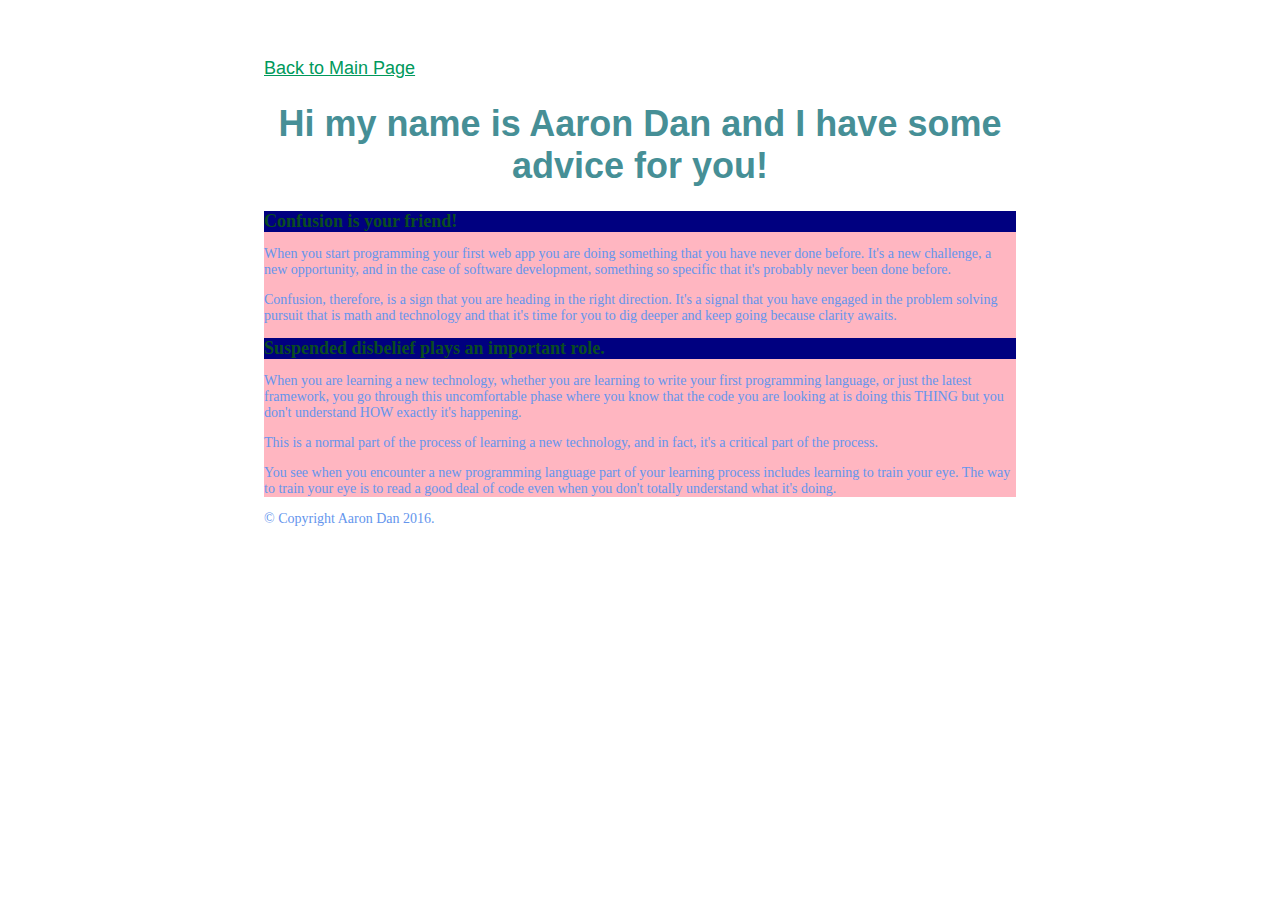
<file: advice/aarondan-advice.html>
<!DOCTYPE html>
<html>
<head>
	<meta charset="utf-8">
	<link rel="stylesheet" type="text/css" href="../css/style.css">

	<!-- replace Skillcrush with your name here -->
	<title>Aaron Dan's Advice For Newbies</title>
</head>

<!-- replace skillcrush with your name here -->
<body class="aarondan-advice">
	<header>
		<a href="../index.html">Back to Main Page</a>
		<h1>Hi my name is Aaron Dan and I have some advice for you!</h1>
	</header>

	<section>
		<div class="advice">
			<h4>Confusion is your friend!</h4>
			<p>When you start programming your first web app you are doing something that you have never done before. It's a new challenge, a new opportunity, and in the case of software development, something so specific that it's probably never been done before.</p>

			<p>Confusion, therefore, is a sign that you are heading in the right direction. It's a signal that you have engaged in the problem solving pursuit that is math and technology and that it's time for you to dig deeper and keep going because clarity awaits.</p>

			<h4>Suspended disbelief plays an important role.</h4>
			<p>When you are learning a new technology, whether you are learning to write your first programming language, or just the latest framework, you go through this uncomfortable phase where you know that the code you are looking at is doing this THING but you don't understand HOW exactly it's happening.</p>

			<p>This is a normal part of the process of learning a new technology, and in fact, it's a critical part of the process.</p>

			<p>You see when you encounter a new programming language part of your learning process includes learning to train your eye. The way to train your eye is to read a good deal of code even when you don't totally understand what it's doing.</p>
		</div>
    </section>

	<footer>
		<!-- replace Skillcrush with your name here -->
    <p>&copy; Copyright Aaron Dan 2016.</p>
	</footer>
</body>
</html>
</file>
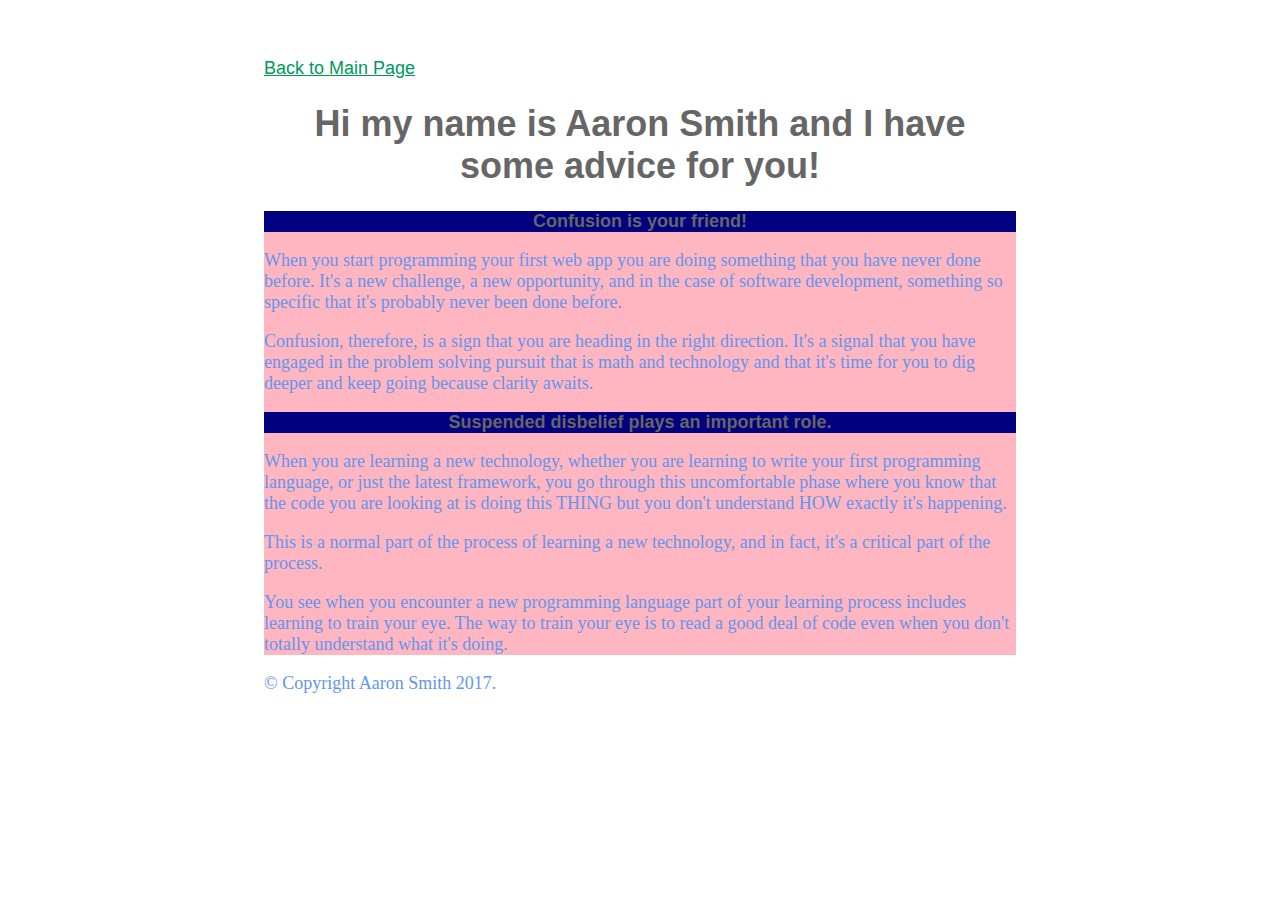
<file: advice/aaronsmith-advice.html>
<!DOCTYPE html>
<html>
<head>
	<meta charset="utf-8">
	<link rel="stylesheet" type="text/css" href="../css/style.css">

	<!-- replace Skillcrush with your name here -->
	<title>Aaron Smith's Advice For Newbies</title>
</head>

<!-- replace skillcrush with your name here -->
<body class="aaronsmith-advice">
	<header>
		<a href="../index.html">Back to Main Page</a>
		<h1>Hi my name is Aaron Smith and I have some advice for you!</h1>
	</header>

	<section>
		<div class="advice">
			<h4>Confusion is your friend!</h4>
			<p>When you start programming your first web app you are doing something that you have never done before. It's a new challenge, a new opportunity, and in the case of software development, something so specific that it's probably never been done before.</p>

			<p>Confusion, therefore, is a sign that you are heading in the right direction. It's a signal that you have engaged in the problem solving pursuit that is math and technology and that it's time for you to dig deeper and keep going because clarity awaits.</p>

			<h4>Suspended disbelief plays an important role.</h4>
			<p>When you are learning a new technology, whether you are learning to write your first programming language, or just the latest framework, you go through this uncomfortable phase where you know that the code you are looking at is doing this THING but you don't understand HOW exactly it's happening.</p>

			<p>This is a normal part of the process of learning a new technology, and in fact, it's a critical part of the process.</p>

			<p>You see when you encounter a new programming language part of your learning process includes learning to train your eye. The way to train your eye is to read a good deal of code even when you don't totally understand what it's doing.</p>
		</div>
    </section>

	<footer>
		<!-- replace Skillcrush with your name here -->
    <p>&copy; Copyright Aaron Smith 2017.</p>
	</footer>
</body>
</html>
</file>
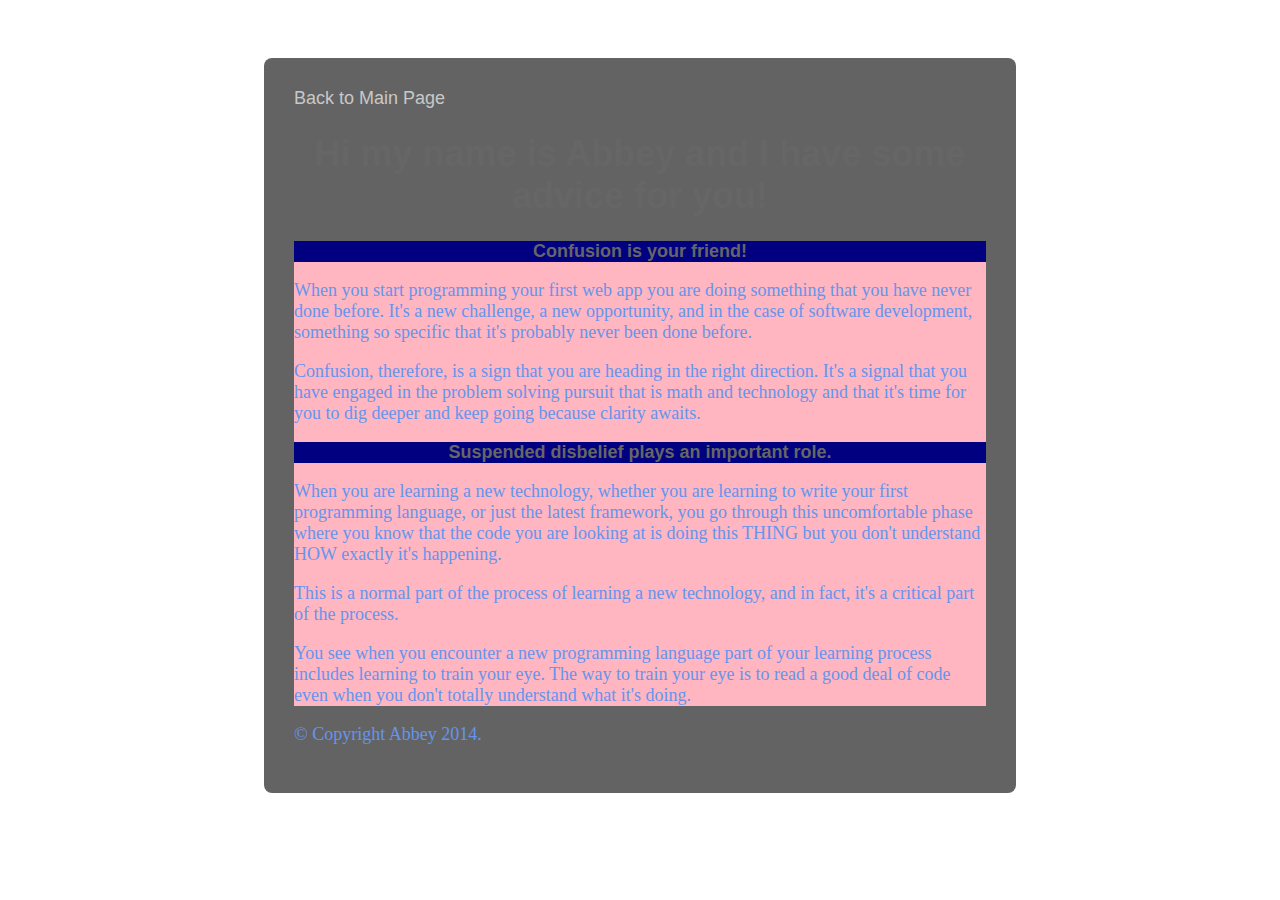
<file: advice/abbey-advice.html>
<!DOCTYPE html>
<html>
<head>
	<meta charset="utf-8">
	<link rel="stylesheet" type="text/css" href="../css/style.css">

	<!-- replace Skillcrush with your name here -->
	<title>Abbey's Advice For Newbies</title>
</head>

<!-- replace skillcrush with your name here -->
<body class="abbey-advice">
	<header>
		<a href="../index.html">Back to Main Page</a>
		<h1>Hi my name is Abbey and I have some advice for you!</h1>
	</header>

	<section>
		<div class="advice">
			<h4>Confusion is your friend!</h4>
			<p>When you start programming your first web app you are doing something that you have never done before. It's a new challenge, a new opportunity, and in the case of software development, something so specific that it's probably never been done before.</p>

			<p>Confusion, therefore, is a sign that you are heading in the right direction. It's a signal that you have engaged in the problem solving pursuit that is math and technology and that it's time for you to dig deeper and keep going because clarity awaits.</p>

			<h4>Suspended disbelief plays an important role.</h4>
			<p>When you are learning a new technology, whether you are learning to write your first programming language, or just the latest framework, you go through this uncomfortable phase where you know that the code you are looking at is doing this THING but you don't understand HOW exactly it's happening.</p>

			<p>This is a normal part of the process of learning a new technology, and in fact, it's a critical part of the process.</p>

			<p>You see when you encounter a new programming language part of your learning process includes learning to train your eye. The way to train your eye is to read a good deal of code even when you don't totally understand what it's doing.</p>
		</div>
    </section>

	<footer>
		<!-- replace Skillcrush with your name here -->
    <p>&copy; Copyright Abbey 2014.</p>
	</footer>
</body>
</html>
</file>
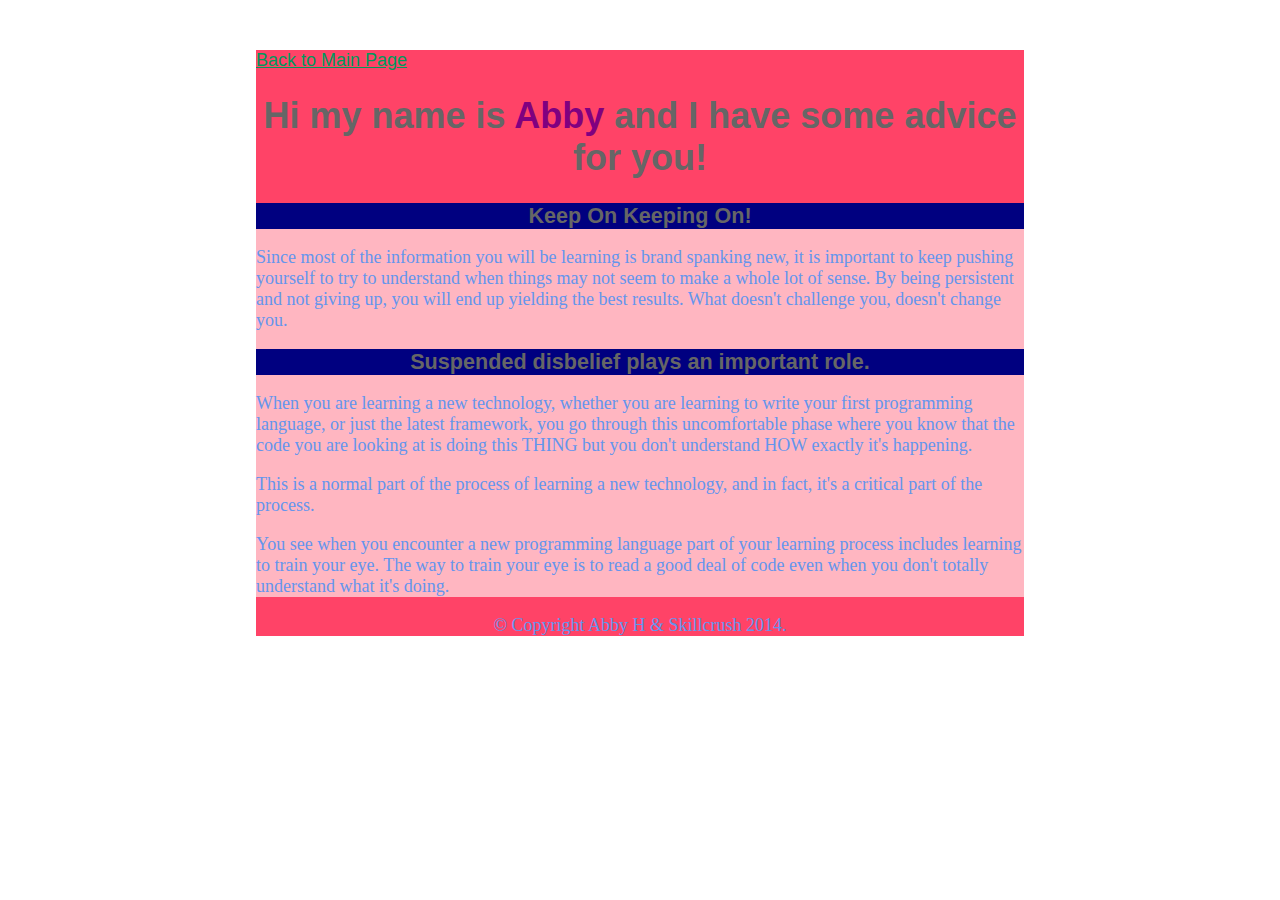
<file: advice/abbyh-advice.html>
<!DOCTYPE html>
<html>
<head>
	<meta charset="utf-8">
	<link rel="stylesheet" type="text/css" href="../css/style.css">

	<!-- replace Skillcrush with your name here -->
	<title>Abby's Advice For Newbies</title>
</head>

<!-- replace skillcrush with your name here -->
<body class="abbyh-advice">
	<header>
		<a href="../index.html">Back to Main Page</a>
		<h1>Hi my name is <span>Abby</span> and I have some advice for you!</h1>
	</header>

	<section>
		<div class="advice">
			<h4>Keep On Keeping On!</h4>
			<p>Since most of the information you will be learning is brand spanking new, it is important to keep pushing yourself to try to understand when things may not seem to make a whole lot of sense. By being persistent and not giving up, you will end up yielding the best results. What doesn't challenge you, doesn't change you. </p>

			<h4>Suspended disbelief plays an important role.</h4>
			<p>When you are learning a new technology, whether you are learning to write your first programming language, or just the latest framework, you go through this uncomfortable phase where you know that the code you are looking at is doing this THING but you don't understand HOW exactly it's happening.</p>

			<p>This is a normal part of the process of learning a new technology, and in fact, it's a critical part of the process.</p>

			<p>You see when you encounter a new programming language part of your learning process includes learning to train your eye. The way to train your eye is to read a good deal of code even when you don't totally understand what it's doing.</p>
		</div>
    </section>

	<footer>
		<!-- replace Skillcrush with your name here -->
    <p>&copy; Copyright Abby H & Skillcrush 2014.</p>
	</footer>
</body>
</html>
</file>
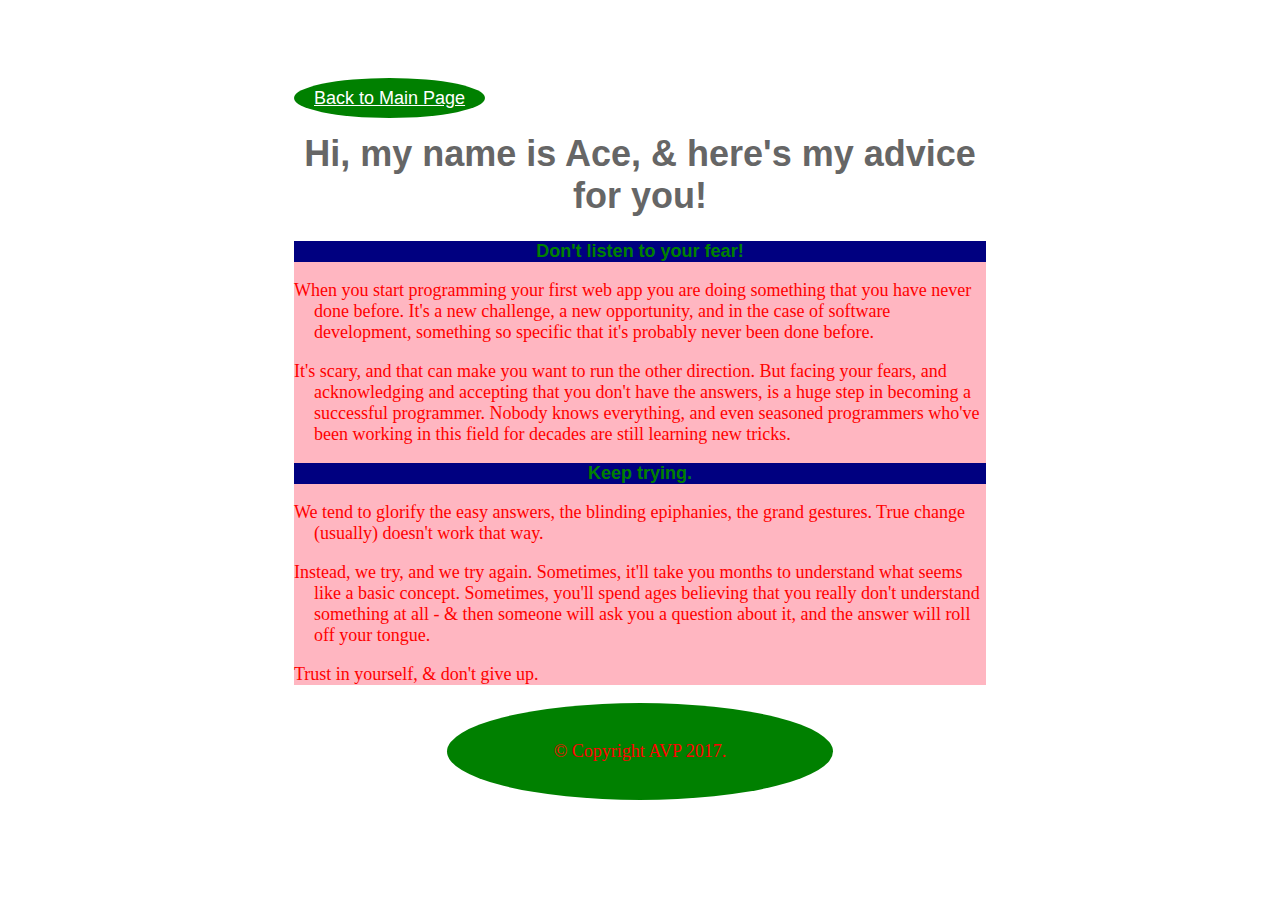
<file: advice/ace-advice.html>
<!DOCTYPE html>
<html>
<head>
	<meta charset="utf-8">
	<link rel="stylesheet" type="text/css" href="../css/style.css">

	<!-- replace Skillcrush with your name here -->
	<title>Skillcrush's Advice For Newbies</title>
</head>

<!-- replace skillcrush with your name here -->
<body class="ace-advice">
	<header>
		<a href="../index.html">Back to Main Page</a>
		<h1>Hi, my name is Ace, &amp; here's my advice for you!</h1>
	</header>

	<section>
		<div class="advice">
			<h4>Don't listen to your fear!</h4>
			<p>When you start programming your first web app you are doing something that you have never done before. It's a new challenge, a new opportunity, and in the case of software development, something so specific that it's probably never been done before.</p>

			<p>It's scary, and that can make you want to run the other direction. But facing your fears, and acknowledging and accepting that you don't have the answers, is a huge step in becoming a successful programmer. Nobody knows everything, and even seasoned programmers who've been working in this field for decades are still learning new tricks.</p>

			<h4>Keep trying.</h4>
			<p>We tend to glorify the easy answers, the blinding epiphanies, the grand gestures. True change (usually) doesn't work that way.</p>

			<p>Instead, we try, and we try again. Sometimes, it'll take you months to understand what seems like a basic concept. Sometimes, you'll spend ages believing that you really don't understand something at all - &amp; then someone will ask you a question about it, and the answer will roll off your tongue.</p>

			<p>Trust in yourself, &amp; don't give up.</p>
		</div>
    </section>

	<footer>
		<!-- replace Skillcrush with your name here -->
    <p>&copy; Copyright AVP 2017.</p>
	</footer>
</body>
</html>
</file>
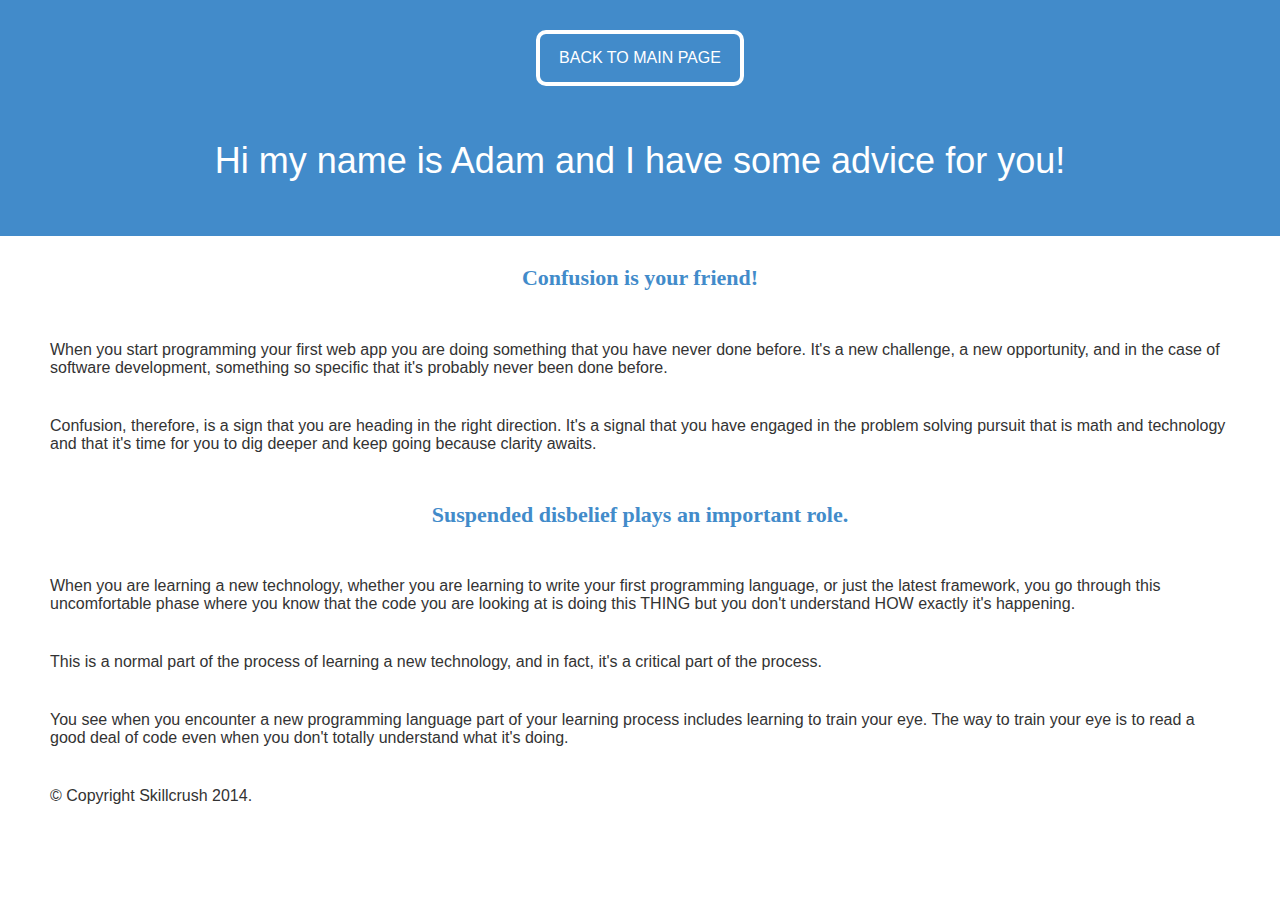
<file: advice/adam-boissevain-template.html>
<!DOCTYPE html>
<html>
<head>
	<meta charset="utf-8">
	<link rel="stylesheet" type="text/css" href="../css/adam-boissevain-style.css">

	<!-- replace Skillcrush with your name here -->
	<title>Adam's Advice For Newbies</title>
</head>

<!-- replace skillcrush with your name here -->
<body class="adam-boissevain-advice">
	<header>
		<a href="../index.html">Back to Main Page</a>
		<h1>Hi my name is Adam and I have some advice for you!</h1>
	</header>

	<section>
		<div class="advice">
			<h4>Confusion is your friend!</h4>
			<p>When you start programming your first web app you are doing something that you have never done before. It's a new challenge, a new opportunity, and in the case of software development, something so specific that it's probably never been done before.</p>

			<p>Confusion, therefore, is a sign that you are heading in the right direction. It's a signal that you have engaged in the problem solving pursuit that is math and technology and that it's time for you to dig deeper and keep going because clarity awaits.</p>

			<h4>Suspended disbelief plays an important role.</h4>
			<p>When you are learning a new technology, whether you are learning to write your first programming language, or just the latest framework, you go through this uncomfortable phase where you know that the code you are looking at is doing this THING but you don't understand HOW exactly it's happening.</p>

			<p>This is a normal part of the process of learning a new technology, and in fact, it's a critical part of the process.</p>

			<p>You see when you encounter a new programming language part of your learning process includes learning to train your eye. The way to train your eye is to read a good deal of code even when you don't totally understand what it's doing.</p>
		</div>
    </section>

	<footer>
		<!-- replace Skillcrush with your name here -->
    <p>&copy; Copyright Skillcrush 2014.</p>
	</footer>
</body>
</html>
</file>
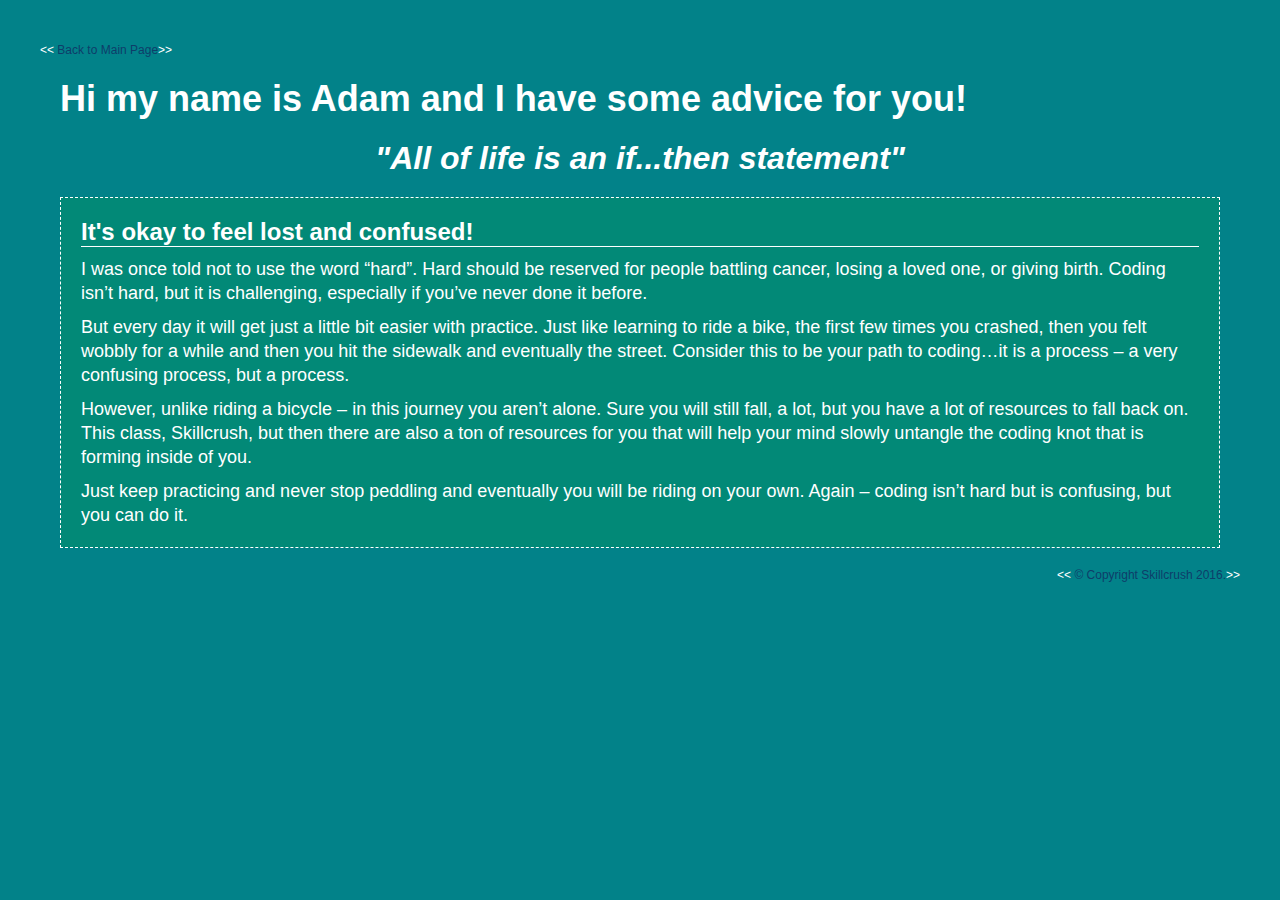
<file: advice/adam_r_advice.html>
<!DOCTYPE html>
<html>
<head>
	<meta charset="utf-8">
	<link rel="stylesheet" type="text/css" href="../css/adamr.css">

	<!-- replace Skillcrush with your name here -->
	<title>Skillcrush's Advice For Newbies</title>
</head>

<!-- replace skillcrush with your name here -->
<body class="adam-r-advice">
	<header>
		<a href="../index.html">Back to Main Page</a>
		<h1>Hi my name is Adam and I have some advice for you!</h1>
		<h2>"All of life is an if...then statement"</h2>
	</header>

	<section>
		<div class="advice">
			<h4>It's okay to feel lost and confused!</h4>
			
			<p>I was once told not to use the word “hard”. Hard should be reserved for people battling cancer, losing a loved one, or giving birth.  Coding isn’t hard, but it is challenging, especially if you’ve never done it before.</p>  

			<p>But every day it will get just a little bit easier with practice.  Just like learning to ride a bike, the first few times you crashed, then you felt wobbly for a while and then you hit the sidewalk and eventually the street.  Consider this to be your path to coding…it is a process – a very confusing process, but a process.  </p>

			<p>However, unlike riding a bicycle – in this journey you aren’t alone.  Sure you will still fall, a lot, but you have  a lot of resources to fall back on.  This class, Skillcrush, but then there are also a ton of resources for you that will help your mind slowly untangle the coding knot that is forming inside of you.  </p>

			<p>Just keep practicing and never stop peddling and eventually you will be riding on your own.  Again – coding isn’t hard but is confusing, but you can do it.  </p>

		</div>
    </section>

	<footer class="copyright">
		<!-- replace Skillcrush with your name here -->
    <a href="http://skillcrush.com" target="_blank">&copy; Copyright Skillcrush 2016.</a>
	</footer>
</body>
</html>
</file>
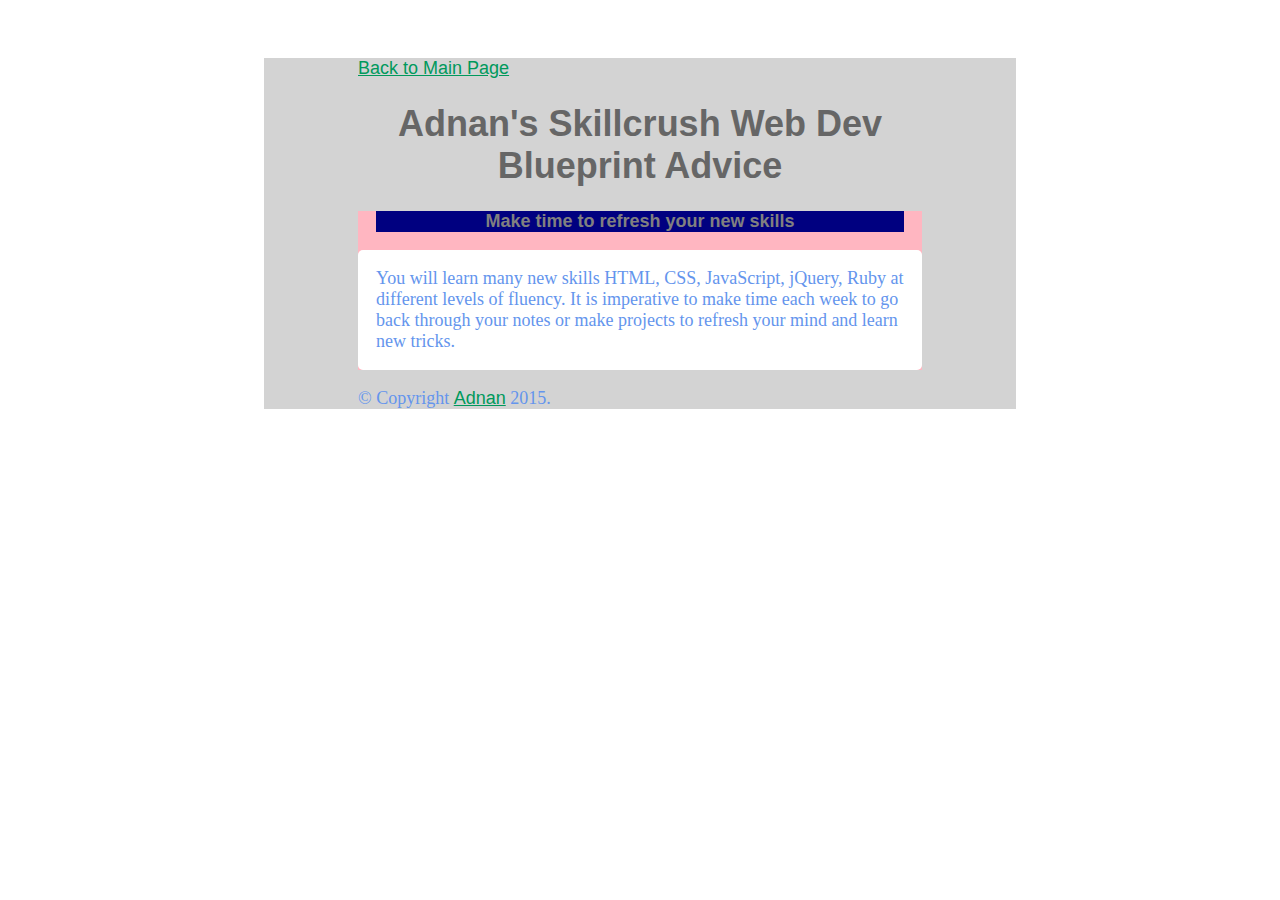
<file: advice/adnanq-advice.html>
<!DOCTYPE html>
<html>
<head>
	<meta charset="utf-8">
	<link rel="stylesheet" type="text/css" href="../css/style.css">

	<title>Adnan's Advice For Newbies</title>
</head>
<body class="adnanq-advice">
	<header>
		<a href="../index.html">Back to Main Page</a>
		<h1>Adnan's Skillcrush Web Dev Blueprint Advice</h1>
	</header>
	<section>
		<div class="advice">
			<h4>Make time to refresh your new skills</h4>
			<p>You will learn many new skills HTML, CSS, JavaScript, jQuery, Ruby at different levels of fluency.  It is imperative to make time each week to go back through your notes or make projects to refresh your mind and learn new tricks.</p>

		</div>
    </section>
	<footer>
		<p>&copy; Copyright <a href="http://adnanquartey.com">Adnan</a> 2015.
	</footer>
</body>
</html>
</file>
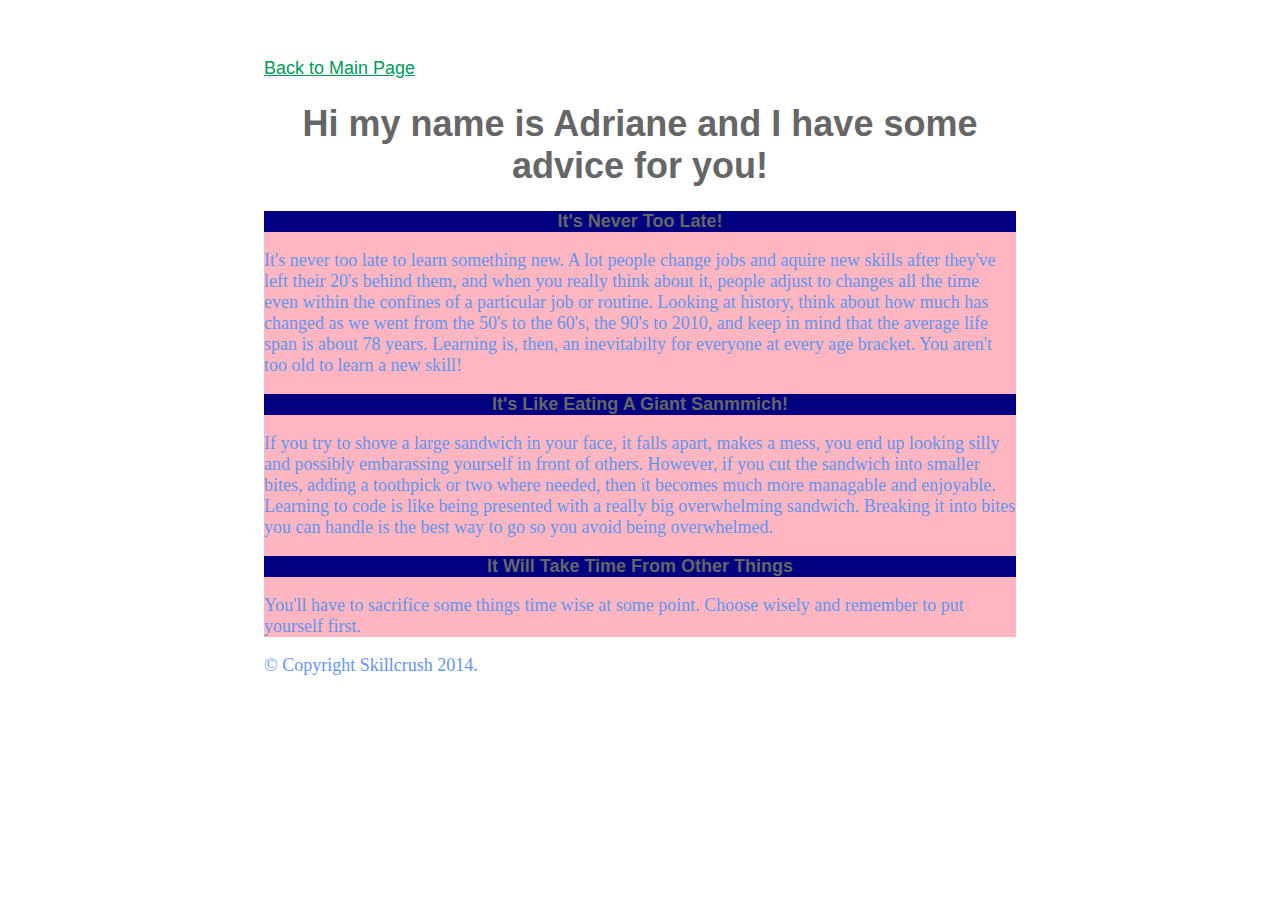
<file: advice/adriane-advice.html>
<!DOCTYPE html>
<html>
<head>
	<meta charset="utf-8">
	<link rel="stylesheet" type="text/css" href="../css/style.css">

	<!-- replace Skillcrush with your name here -->
	<title>Skillcrush's Advice For Newbies</title>
</head>

<!-- replace skillcrush with your name here -->
<body class="adriane-advice">
	<header>
		<a href="../index.html">Back to Main Page</a>
		<h1>Hi my name is Adriane and I have some advice for you!</h1>
	</header>

	<section>
		<div class="advice">
			<h4>It's Never Too Late!</h4>
			<p>It's never too late to learn something new. A lot people change jobs and aquire new skills after they've left their 20's behind them, and when you really think about it, people adjust to changes all the time even within the confines of a particular job or routine. Looking at history, think about how much has changed as we went from the 50's to the 60's, the 90's to 2010, and keep in mind that the average life span is about 78 years. Learning is, then, an inevitabilty for everyone at every age bracket. You aren't too old to learn a new skill!</p>
			<h4>It's Like Eating A Giant Sanmmich!</h4>
			<p>If you try to shove a large sandwich in your face, it falls apart, makes a mess, you end up looking silly and possibly embarassing yourself in front of others. However, if you cut the sandwich into smaller bites, adding a toothpick or two where needed, then it becomes much more managable and enjoyable. Learning to code is like being presented with a really big overwhelming sandwich. Breaking it into bites you can handle is the best way to go so you avoid being overwhelmed.</p>
			<h4>It Will Take Time From Other Things</h4>
			<p>You'll have to sacrifice some things time wise at some point. Choose wisely and remember to put yourself first.</p>

		
		</div>
    </section>

	<footer>
		<!-- replace Skillcrush with your name here -->
    <p>&copy; Copyright Skillcrush 2014.</p>
	</footer>
</body>
</html>
</file>
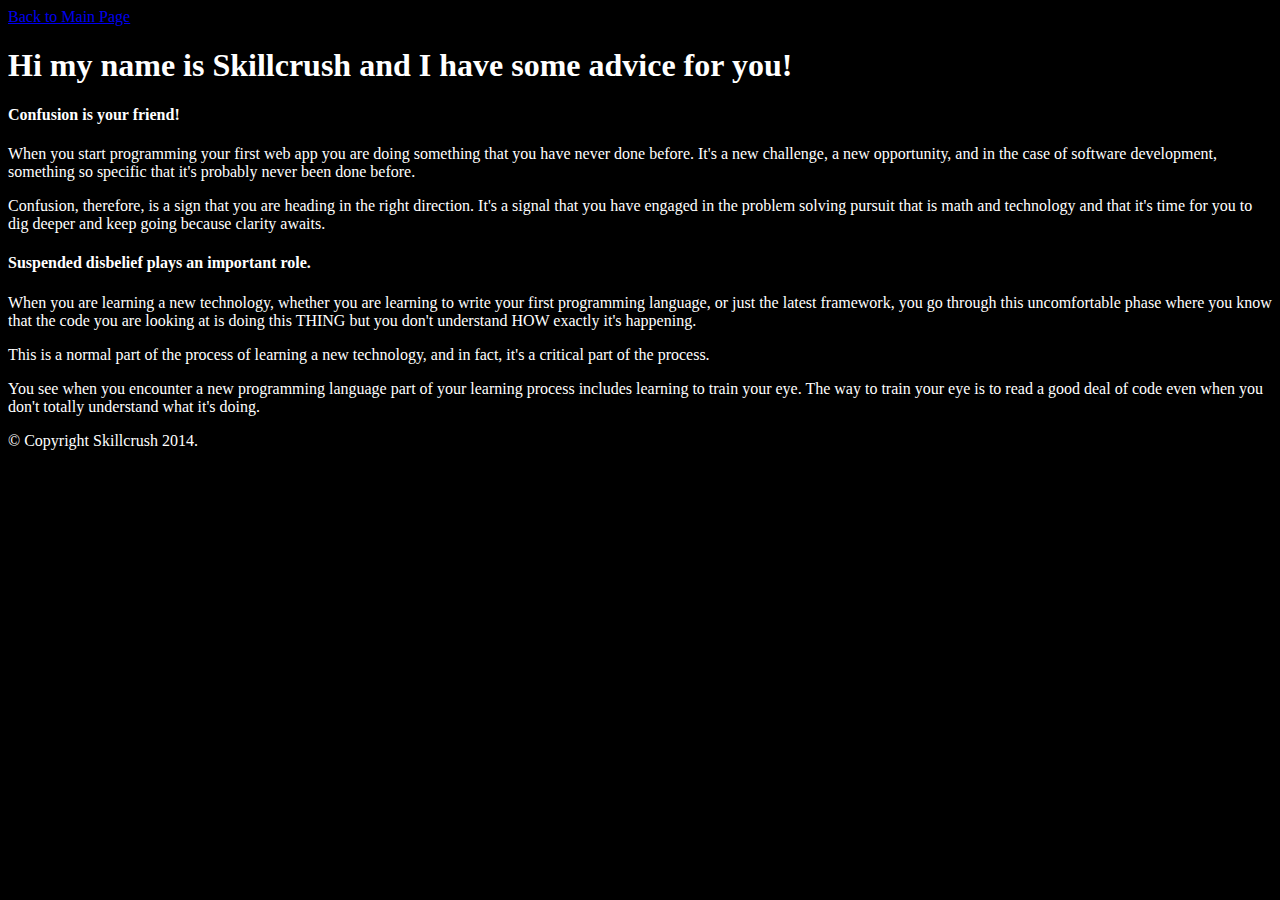
<file: advice/adrianmartinez-advice.html>
<!DOCTYPE html>
<html>
<head>
	<meta charset="utf-8">
	<link rel="stylesheet" type="text/css" href="../css/adrianmartinez-advice.css">

	<!-- replace Skillcrush with your name here -->
	<title>Skillcrush's Advice For Newbies</title>
</head>

<!-- replace skillcrush with your name here -->
<body class="adrianmartinez-advice">
	<header>
		<a href="../index.html">Back to Main Page</a>
		<h1>Hi my name is Skillcrush and I have some advice for you!</h1>
	</header>

	<section>
		<div class="advice">
			<h4>Confusion is your friend!</h4>
			<p>When you start programming your first web app you are doing something that you have never done before. It's a new challenge, a new opportunity, and in the case of software development, something so specific that it's probably never been done before.</p>

			<p>Confusion, therefore, is a sign that you are heading in the right direction. It's a signal that you have engaged in the problem solving pursuit that is math and technology and that it's time for you to dig deeper and keep going because clarity awaits.</p>

			<h4>Suspended disbelief plays an important role.</h4>
			<p>When you are learning a new technology, whether you are learning to write your first programming language, or just the latest framework, you go through this uncomfortable phase where you know that the code you are looking at is doing this THING but you don't understand HOW exactly it's happening.</p>

			<p>This is a normal part of the process of learning a new technology, and in fact, it's a critical part of the process.</p>

			<p>You see when you encounter a new programming language part of your learning process includes learning to train your eye. The way to train your eye is to read a good deal of code even when you don't totally understand what it's doing.</p>
		</div>
    </section>

	<footer>
		<!-- replace Skillcrush with your name here -->
    <p>&copy; Copyright Skillcrush 2014.</p>
	</footer>
</body>
</html>
</file>
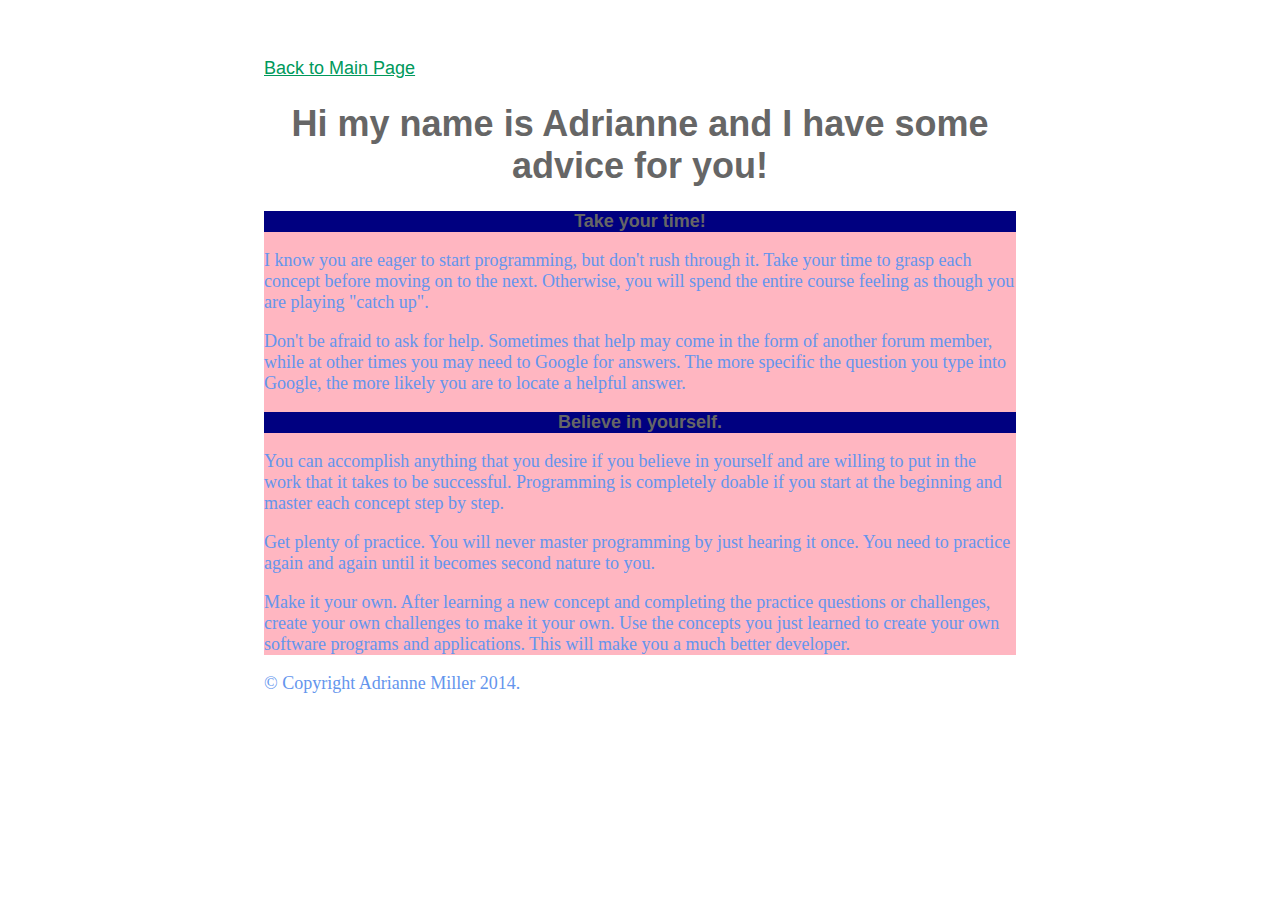
<file: advice/adrianne-advice.html>
<!DOCTYPE html>
<html>
<head>
	<meta charset="utf-8">
	<link rel="stylesheet" type="text/css" href="../css/style.css">

	<!-- replace Skillcrush with your name here -->
	<title>Adrianne's Advice For Newbies</title>
</head>

<!-- replace skillcrush with your name here -->
<body class="adriannes-advice">
	<header>
		<a href="../index.html">Back to Main Page</a>
		<h1>Hi my name is Adrianne and I have some advice for you!</h1>
	</header>

	<section>
		<div class="advice">
			<h4>Take your time!</h4>
			<p>I know you are eager to start programming, but don't rush through it.  Take your time to grasp each concept before moving on to the next.  Otherwise, you will spend the entire course feeling as though you are playing "catch up".</p>

			<p>Don't be afraid to ask for help.  Sometimes that help may come in the form of another forum member, while at other times you may need to Google for answers.  The more specific the question you type into Google, the more likely you are to locate a helpful answer.</p>

			<h4>Believe in yourself.</h4>
			<p>You can accomplish anything that you desire if you believe in yourself and are willing to put in the work that it takes to be successful.  Programming is completely doable if you start at the beginning and master each concept step by step.</p>

			<p>Get plenty of practice.  You will never master programming by just hearing it once.  You need to practice again and again until it becomes second nature to you.</p>

			<p>Make it your own.  After learning a new concept and completing the practice questions or challenges, create your own challenges to make it your own.  Use the concepts you just learned to create your own software programs and applications.  This will make you a much better developer.</p>
		</div>
    </section>

	<footer>
		<!-- replace Skillcrush with your name here -->
		<p>&copy; Copyright Adrianne Miller 2014.
	</footer>
</body>
</html>
</file>
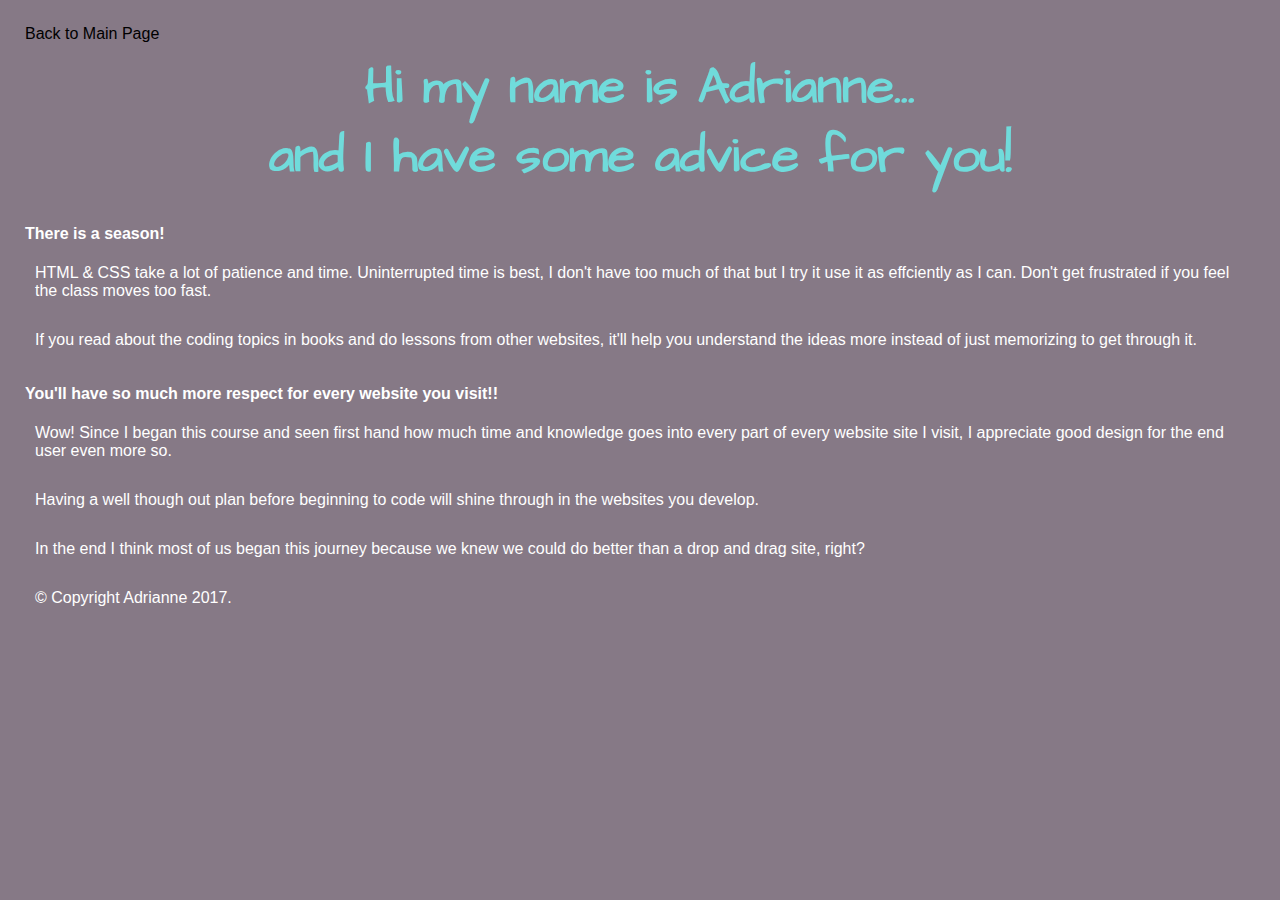
<file: advice/adriannescalera-advice.html>
<!DOCTYPE html>
<html>
<head>
	<meta charset="utf-8">

	<link rel="stylesheet" type="text/css" href="../css/adrianne-advice.css">
	<link href="https://fonts.googleapis.com/css?family=Architects+Daughter" rel="stylesheet">

	<!-- replace Skillcrush with your name here -->
	<title>Adrianne's Advice For Newbies</title>
</head>

<!-- replace skillcrush with your name here -->
<body class="adriannescalera-advice">
	<header>
		<a href="../advice/adriannescalera-advice.html">Back to Main Page</a>
		<h1>Hi my name is Adrianne...<br> and I have some advice for you!</h1>
	</header>

	<section>
		<div class="advice">
			<h4>There is a season!</h4>
			<p>HTML & CSS take a lot of patience and time. Uninterrupted time is best, I don't have too much of that but I try it use it as effciently as I can. Don't get frustrated if you feel the class moves too fast.</p>

			<p>If you read about the coding topics in books and do lessons from other websites, it'll help you understand the ideas more instead of just memorizing to get through it.</p>

			<h4>You'll have so much more respect for every website you visit!!</h4>
			<p>Wow! Since I began this course and seen first hand how much time and knowledge goes into every part of every website site I visit, I appreciate good design for the end user even more so.</p>
			<p>Having a well though out plan before beginning to code will shine through in the websites you develop.</p>

			<p>In the end I think most of us began this journey because we knew we could do better than a drop and drag site, right?</p>
		</div>
    </section>

	<footer>
		<!-- replace Skillcrush with your name here -->
    <p>&copy; Copyright Adrianne 2017.</p>
	</footer>
</body>
</html>
</file>
<file: css/style.css>
/** Add a comment at the beginning of your CSS styles with your name**/
/*anwegner Styles*/

.anwegner-advice h1 {
  font-family: 'Zilla Slab', serif;
  font-weight: 600;
}

.anwegner-advice h4 {
  font-family: 'Zilla Slab', serif;
  background-color: #fff;
  text-align: left;
  font-size: 1.5em;
  font-weight: 400;
}

.anwegner-advice .advice {
  background-color: #fff;
}

.anwegner-advice p {
  font-family: 'Zilla Slab', serif;
  color: #900C3F;
}

.anwegner-advice footer p {
  color: #8C8085;
  font-size: .75em;
}

/*Kristin's Styles*/
.kristin-advice html{
	background: #ffffff;
	color: #ccc;
}

/*Becky T's Stylez*/

.beckyt-advice body {
  background-color: yellow;
  font-family: 'Patrick Hand SC', cursive;


    /*font-family: 'Patrick Hand SC', cursive;

    font-family: 'Dancing Script', cursive;

    font-family: 'Josefin Sans', sans-serif;
    */

}
.beckyt-advice h1{
  font-family: 'Josefin Sans', sans-serif;
  font-variant: small-caps;
}

/*Patricia Kisinger's Styles*/
.patriciakisinger-advice html{
  background: #ffb6c1;
  height: 100%;
}
.patriciakisinger-advice {
  background: #ffb6c1;
  font-family: Arial; sans-serif;
  margin: auto;
}

.patriciakisinger-advice body{
  background: #ffb6c1;
  height: 100%;
}

.patriciakisinger-advice a{
  text-decoration: none;
}

.patriciakisinger-advice a hover {
  font-variant: small-caps;
  color: #a9a9a9;
}

.patriciakisinger-advice h1{
  color: #ffffff;
  line-height: 1em;
}

.patriciakisinger-advice h4 {
  background: #dcdcdc;
  line-height: 2rem;
}

.patriciakisinger-advice p{
  background: #f5f5f5;
  padding: .5rem;
}

.patriciakisinger-advice .show-me-the-money section, div{
  background: #ffb6c1;
}
/** nataliemm styles **/
.nataliemm-advice {
  font-family: sans-serif;
  background-color: white;
}

.nataliemm-advice a {
  text-decoration: none;
}

/** Seanie's Styles **/

.seanie-advice {
  background-color: purple;
  width: 100%;
  margin: 0 auto;
}

.seanie-advice {
  line-height: 1.5em;
  font-weight: lighter;
  color: white;
  font-family: sans-serif;
  text-align: right;
}

/*-----Aimee's styles ----*/
.aimeehall-advice {
  width: 100%;
  background-color: gainsboro;
  font-family: sans-serif;
  border-radius: 8px;
  padding: 10px;
}

.aimeehall-advice h4 {
  color: indigo;
  font-size: 1.5em;
}

.aimeehall-advice p{
  text-align: left;
  padding: 10px;
}

/**Feona's Styles**/
.feona-advice-html {
  background-color: white;
  background-image: url("http://camillestyles.com/wp-content/uploads/2009/10/az-canary.jpg");
  background-position: center;
  background-repeat: repeat;
  padding: 0;
}

.feona-advice {
  background-color: #FFB317;
  font-family: 'Open Sans', sans-serif;
  margin: auto;
  padding: 5px 20px 0 20px;
  width: 100%;
  max-width: 650px;
}

.feona-advice header {
  width: 100%;
}

.feona-advice h1 {
  background-color: #214AAF;
  font-family: 'Patua One', cursive;
  margin: 10px 0 10px 0;
  padding: 10px;
}

.feona-advice h2 {
  color: #C6128B;
  font-family: 'Patua One', cursive;
}

.feona-advice footer {
  background-color: #214AAF;
}

.feona-advice footer p {
  padding: 5px;
}

/**Abbyh advice styling**/

.abbyh-advice {
	background-color: #ff4367;
	width: 100%;
	margin: 0 auto;
}
.abbyh-advice h1{
	font-size: 2em;
	font-family: 'Lora', sans-serif;
	text-align: center;
}
.abbyh-advice h4 {
	font-size: 1.2em;
	text-align: center;
}

.abbyh-advice p {
	font-size: 1em;

}

.abbyh-advice footer {
	text-align: center;
}

/**Abbyh advice styling END **/

/** Asia's Styles **/
.asiakane-advice header{
  color: pink;
}

/** Trav's Styles **/
.trav-advice {
    width: 100%;
    background-color: ghostwhite;
    font-family: sans-serif;
    margin: 0 auto;

}
.trav-advice a {
    text-decoration: none;
    color: #0066ff;
    font-weight: bold;
}
.trav-advice h1 {
    color: red;
    font-family: 'Quando', serif;
    font-weight: bold;
    text-align: left;
}
.trav-advice h4 {
    font-family: sans-serif;
    font-size: 22px;
    text-align: left;
    color: green;
}
.trav-advice p {
    color: black;
    font-family: 'Judson', serif;
    text-align: left;
    font-size: 1.5em;
}
.trav-advice footer {
    color: #00008B;
    text-align: center;
    font-size: 13px;
    font-style: italic;
}
.trav-advice footer p {
  color: white;
}

/** Linz Styles**/
.linzfrank-advice {
  font-family: 'serif';
  margin: auto;
}
.linzfrank-advice h1{
  font-weight: bold;
  color: #0A3847;
  font-family: serif;
}

.linzfrank-advice h4 {
  font-family: serif;
}

/** Sarah's Styles**/
.sschlueter-advice {
    width: 90%;
    background-color: black;
    font-family: diavlo;
    margin: 0 auto;

}
.sschlueter-advice a {
    text-decoration: none;
    color: gray;
    font-weight: bold;
}
.sschlueter-advice h1 {
    color: #00d4ff;
    font-weight: bold;
    text-align: center;
}
.sschlueter-advice h4 {
    font-family: sans-serif;
    font-size: 22px;
    text-align: center;
    color: #126272;
}
.sschlueter-advice p {
    color: white;
    text-align: center;
}
.sschlueter-advice footer {
    color: white;
    background-color: black;
    text-align: left;
    font-size: 13px;
    font-style: italic;
}
/** End Sarah's Styles*/

/** Troy Pratt's Styles **/

body.troypratt-advice h1{
    font-family:'Open Sans', sans-serif;
    font-size: 18px;
    text-align:center;
}

body.troypratt-advice header{
    text-align: center;
    font-family: 'Open Sans', sans-serif;
    font-size: 10px;
}

div.troypratt-advice{
    width: 650px;
    margin-left: auto;
    margin-right: auto;
    padding: 10px;
    background-color:lightskyblue;
    border-radius: 10px;
}

div.troypratt-advice p{
    font-family:'Open Sans', sans-serif;
    font-size: 12px;
    background-color: white;
    border-radius: 5px;
    padding: 5px;
}

div.troypratt-advice h4{
    font-family: 'Crushed', cursive;
    font-size: 14px;
    font-weight: bold;
}

body.troypratt-advice footer {
    text-align: center;
    font-family:'Open Sans', sans-serif;
    font-size: 10px;
}

/**END Troy Pratt's Styles**/

/* Mel's Styles */
.mel-advice {
  padding: 100px;
}

.mel-advice a{
	font-family: Arial, sans-serif;
	color: gray;
  font-size: 1em;
	text-transform: uppercase;
}

.mel-advice h1 {
	font-family: Arial, sans-serif;
	color: coral;
  font-size: 2em;
	text-transform: uppercase;
}

.mel-advice h4 {
	font-family: Arial, sans-serif;
	color: salmon;
  font-size: 1.5em;
	line-height: 1em;
}

.mel-advice p {
	font-family: Arial, sans-serif;
	color: salmon;
  font-size: 1.2em;
	line-height: 1em;
	padding-bottom: 100px;
}

.mel-advice footer p{
	background-color: white;
	color: gray;
}

/* -- End Mel's Styles */

/** Suzanne's Styles **/
.smartsuzy-advice {
  font-family: fantasy;
  background-color: salmon;
  color: blue;
}
.smartsuzy-advice  p {
  font-family: sans-serif;
  color: green;
  text-align: justify;
}
.smartsuzy-advice footer {
  background-color: blue;
  color: white;
}

/*Lindsay's Styles*/
.lindsay-advice{
  width: 100%;
  background-color: #521247;
  font-family: serif;
  margin: auto;
}

.lindsay-advice a{
  color: #0066ff;
}

.lindsay-advice h1{
  color: #e4ac6a;
}

.lindsay-advice h4{
  color: #ffd336;
}

.lindsay-advice p{
  color: #e4ac6a;
}

/***Amanda Worthington Styles***/
.amandaworthington-advice {
  background-color: lightgrey;
}

.amandaworthington-advice h1{
  background-color: lightgrey;
  font-size:3em;
  font-style:italic;
}

.amandaworthington-advice h4{
  font-size:2em;
  font-style:italic;
  color:#222222;
  background-color: pink;
}

/**** JESSICA WEBER STYES ****/

.advice-j-weber {
  background-color: blue;
  color: white;
}

.advice-j-weber h1 {
  background-color: blue;
  color: white;
  font-size: 40px;
}

.advice-j-weber p {
  background-color: blue;
  color: white;
}

/** Jazz's Styles **/
.jazz-advice {
  background-color: black;
  color: white;
}

.jazz-advice h1 {
  background-color: grey;
  font-weight: bold;
}

.jazz-advice footer {
  background-color: white;
  color: black;
}

/** Isabel's Styles **/
.isabel-advice {
  width: 100%;
  background-color: #f0f0f5;
  font-family: 'Open Sans', sans-serif;
}

.isabel-advice h1 {
  font-weight: 700;
  color: #80b3ff;
  background-color:#f0f0f5;
}

.isabel-advice h4 {
  font-size: 24px;
  font-weight: 700;
  color: #e066ff;
  text-align: left;
  text-transform: uppercase;
}

.isabel-advice p{
  font-size: 16px;
  font-weight: 400;
}

.isabel-advice footer {
  background-color:#f0f0f5;
  color:grey;
}

/***TooTechTrav style***/
.tootechtrav-advice {
  background-color: #ACCFCC;
}
.tootechtrav-advice .advice {
  background-color: #ACCFCC;
}
.tootechtrav-advice h1{
  background-color: #8A0917;
}
.tootechtrav-advice h4{
  background-color: #8A0917;
}
.tootechtrav-advice p{
  color: #8A0917;
}

/*Erika Llacer's Styles*/
.erikallacer-advice {
  background-color:#f3f3f3;
  padding: 40px;
}

.erikallacer-advice h1 {
  background-color: #f3f3f3;
  font-family: "Raleway", sans-serif;
  color: #10b5a7;
  font-weight: 900;
}

.erikallacer-advice h4 {
  font-size: 24px;
  font-family: "Open Sans", sans-serif;
  color: #77c68c;
  font-weight: 700;
}

.erikallacer-advice p {
  font-family: "Raleway", sans-serif;
  color: #10b5a7;
  line-height: 28px;
}

.erikallacer-advice footer p {
  font-family: "Raleway", sans-serif;
  font-weight: 900;
  background-color: #f3f3f3;
}

/*AlexandraAlex's Styles*/

.alexandraalex.advice{
	width: 100%;
	background-color: white;
	font-family: 'Yrsa', serif;
	margin: 0 auto;
}
.alexandraalex-advice p{
	color: white;
}
.alexandraalex-advice h1{
	color: white;
}
.alexandraalex-advice h4{
	color: purple;
	font-size: 18px;
}
.alexandraalex-advice footer{
	background-color: #ffffff;
}
.alexandraalex-advice footer p{
	color: red;
	font-size: 18px;
	text-align: center;
}

.juliette-advice header a {
	color: black;
	background-color: #ccffe6;
	padding: 10px 10px;
	font-family: 'Quicksand', sans-serif;
}

.juliette-advice h1 {
	background-color: #ccffe6;
	padding: 40px 0;
	color: #00331a;
	font-size: 30px;
	font-family: 'Quicksand', sans-serif;
}

.juliette-advice h4{
    color: #00994f;
    font-size: 24px;
    font-family: 'Quicksand', sans-serif;
    border-bottom: black solid 1px;
    padding: 10px 0px;
}

.juliette-advice p{
    color: black;
    font-size: 18px;
    font-family: 'Quicksand', sans-serif;
}

.juliette-advice footer{
	background-color: #ccffe6;
    font-family: 'Quicksand', sans-serif;
    text-align: center;

}

/*--Claire's Styles--*/

.clairekirby-advice {
	 background: linear-gradient(135deg, #f4ac8b, #d8acef);
	 font-family:'Dosis', sans-serif;
	 font-size: 16px;
	 width: 100%;
}

.clairekirby-advice a {
	color: #cccccc;
	font-size: 1em;
}

.clairekirby-advice h1 {
	color: white;
	font-size: 2.2em;
	font-weight: 700;
	text-align: left;
	text-decoration: underline;
}

.clairekirby-advice p {
	color: white;
	font-weight: 1em;
	text-align: left;
	text-decoration: none;
}

.clairekirby-advice footer {
	color: #cccccc;
	font-size: 0.7em;
}
/*----END Claire's Styles-----*/

/****** Kerri's Styles *******/

.kerrire-advice {
  background-color: inherit;
  font-family: Tahoma, Geneva, sans-serif;
}

.kerrire-advice h1 {
  background-color: SteelBlue;
  color: #666;
}
.kerrire-advice header a {
  color: #666;
}

.kerrire-advice h1, .kerrire-advice .advice h4 {
  font-size: 1.7em;
  color: AliceBlue;
  text-align: left;
  padding: 10px 0;
}

.kerrire-advice h4 {
  background-color: LightSlateGray;
}

.kerrire-advice span {
  font-size: 1.5em;
  color: Magenta;
}

.kerrire-advice footer {
  background-color: SteelBlue;
  line-height: 2em;
}

/* Dan's Styles */
* .dans-advice {
	font-family: 'Merriweather', serif;
	width: 90%;
	max-width: 1200px;
	background-color: oldlace;
}

.dans-advice button {
	background-color: black;
	border-style: outset;
}

.dans-advice a {
	color: white;
	text-decoration: none;

}

.dans-advice h1 {
	font-family: 'Lobster Two', cursive;
	font-size: 48px;
	padding: 25px, 25px, 30px, 0;
	font-style: bolder;

}

.dans-advice h4 {
	font-family: 'lobster two', cursive;
	font-size: 30px;
	color: lightslategray;
	text-transform: lowercase;
	text-decoration: underline;
}
.dans-advice p {
	text-align: justify;
	font-family: 'Droid Sans', sans-serif;
	font-size: 18px;
}

.dans-advice footer {
	padding-top: 50px;
	color: lightgray;
}

/** Loryn's Styles **/
.loryns-advice {
	background-color: #728e96;
	padding: 15px;
	color: #ffffff;
	border-radius: 10px;
}

.loryns-advice h1 {
    color: #ffffff;
    font-weight: bold;
    text-align: left;
}
.loryns-advice h4 {
    font-family: sans-serif;
    font-size: 22px;
    text-align: left;
    color: #3bc6f9;
}
.loryns-advice p {
    color:#be90ed;
    text-align: left;
}

/** Jvillars's Styles **/
.jvillars-advice {
	max-width: 1000px;
    width: 100%;
    font-family: sans-serif;
    text-align: center;
    margin: 20px auto;
}
.jvillars-advice a {
    text-decoration: none;
    color: #989898;
    font-weight: bold;
}
.jvillars-advice h1 {
    color: #000000;
    font-weight: bold;
}
.jvillars-advice h4 {
    font-family: sans-serif;
    font-size: 22px;
    color: #DC143C;
}
.jvillars-advice p {
    color:#B0B0B0;
}
.jvillars-advice footer {
    font-size: 13px;
    font-style: italic;
}
/* -- End Jvillars's Styles */

/** Debra's Styles **/
.debra-advice {
    width: 100%;
    background-color: antiquewhite;
    font-family: serif;
    margin: 0 auto;
}
.debra-advice h1 {
    color: darkblue;
    font-weight: bold;
    text-align: left;
}
.debra-advice h4 {
    font-family: serif;
    font-size: 22px;
    text-align: left;
    color: palevioletred;
}
.debra-advice p {
    color:#00008B;
    text-align: left;
}
.debra-advice footer {
    color: #00008B;
    text-align: center;
    font-size: 13px;
    font-style: italic;
}

/** Lorrie's Styles **/
.lorriepearson-advice {
    width: 100%;
    background-color: #666699;
    margin-left:10px;
    margin-right:10px;
    font-family: sans-serif;
    color:#efeff5;
    margin: 0 auto;

}
.lorriepearson-advice a {
    text-decoration: none;
    color: #0066ff;
    font-weight: bold;
}
.lorriepearson-advice h1 {
    color:#660033;
    font-weight: normal;
    text-shadow: 2px 2px #1f2e2e;
    text-align: left;
}
.lorriepearson-advice h4 {
    font-family: sans-serif;
    font-size: 22px;
    text-align: center;
    color:#b30059 ;
}
.lorriepearson-advice p {
    color:#efeff5;
    text-align: left;
    text-indent: 50px;

}
.lorriepearson-advice footer {
    color: #00008B;
    text-align: center;
    font-size: 13px;
    font-style: italic;
}

/** Helen Hoefele's Styles **/
.advice-hhoefele {
	background-color: #cc6699;
}
.advice-hhoefele a {
	color:black;
	text-decoration: none;
	font-weight: bold;
}
.advice-hhoefele h2 {
	color: black;
	background-color: white;
}
.advice-hhoefele header h1{
	color: white;
	background-color: #862d59;
}
.advice-hhoefele p{
	color: black;
}
.advice-hhoefele li{
	font-size: 18px;
}
.advice-hhoefele footer {
	background-color: #862d59;
	color: white;
}

/** Ashley Habgood Styles **/
.ashleyhabgood-advice {
  margin: 0 auto;
}


/* Judith's Styles */
.judith-advice{
  width: 100%;
  background-color: blue;
  font-family:fantasy;
  margin: 0 auto;
}

.judith-advice p{
  color: white;
}

.judith-advice h1{
  color: white;
}

.judith-advice h4{
  color: yellow;
  font-size: 24px;
}

.judith-advice footer{
  background-color: aquamarine;
}

.judith-advice footer p{
  color: blue;
  font-size: 20px;
  text-align: center;
}

/** Jeremy Mwangelwa's Styles START**/

.jeremy-mwangelwa-advice {
	background-color:#ffff66;
	font-family: Georgia;
}

.jeremy-mwangelwa-advice .scripture {
	color: red;
	font-size: 30px;
}
/** Jeremy Mwangelwa's Styles END  **/

/** Monica's Styles **/
.monicaroy-advice {
    width: 100%;
    background-color: purple;
    font-family: sans-serif;
    margin: 0 auto;
  }
.monicaroy-advice a {
    text-decoration: none;
    color: #0066ff;
    font-weight: bold;
}

/** Suzi's Styles **/
.suzis-advice {
	width: 100%;
	background-color: #c990b7;
	font-family: 'Raleway', sans-serif;
	color: #fff;
	}

.suzis-advice h1 {
    font-family: 'Lobster Two', cursive;
  	text-align: center;
  	font-size: 2.25em;
  	color: #8d3971;
  	}

.suzis-advice ul {
	list-style: none;
	text-align: center;
	line-height: 2em;
	font-size: 1.5em;
	color: #FF4500;
}

.suzis-advice a {
	color: #e2c0d7;
	text-decoration: none;
	}

.suzis-advice a:hover, .suzis a:active {
	font-weight: 700;
	color: #fff;
	}
.suzis-advice footer {
	text-align: center;
	margin-top: 200px;
	background-color: #ac6294;
	height: 200px;
	padding-top: 10px;
}

/** Ashley Rudy's Styles **/

.ashleys-advice {
	width: 96%;
	padding: 2 0;
	margin: 0 auto;
	font-family: sans-serif;
	background-color: #e3e3e3;
}

.ashleys-advice a {
	color: #b3c4ba;
}

.ashleys-advice h1 {
	text-transform: uppercase;
	text-align: center;
	color: #a765aa;
}

.ashleys-advice h4 {
	color: #e7869e;
}

.ashleys-advice .advice {
	border: 5px solid #efc297;
	padding: 25px;
}

.ashleys-advice footer {
	background-color: #f0d8d6;
	color: #b3c4ba;
}


/** Angela's Styles **/
.angelafoster-advice {
    width: 100%;
    background-color: #F1C40F;
    font-family: sans-serif;
    margin: 0 auto;
}
.angelafoster-advice h1 {
    color: #512E5F;
    font-weight: bold;
    text-align: left;
}
.angelafoster-advice h4 {
    color: #283747;
    font-weight: bold;
    text-align: left;
    font-size: 22px;
}
.angelafoster-advice p {
	font-color: #566573;
	text-align: left;
}
.angelafoster-advice .copyright {
	font-size: 80%;
	font-color: white;
	margin-top: 50px;
	text-align: center;
}

/** claralhotak's Styles **/
.claralhotak-advice {
    width: 100%;
    background-color: tan;
    font-family: georgia;
    margin: 0 auto;

}
.claralhotak-advice a {
    text-decoration: none;
    color: #000;
    font-weight: bold;
}
.claralhotak-advice h1 {
    color: #222;
    font-style: italic;
    text-align: center;
}
.claralhotak-advice h4 {
    font-family: georgia;
    font-size: 22px;
    text-align: center;
    color: #222;
}
.claralhotak-advice p {
    color:#000;
    text-align: center;
}
.claralhotak-advice footer {
    color: #fff;
    text-align: center;
    font-size: 13px;
    font-style: italic;
}


/**Alessio Style **/

.alessionovi-advice{
	background-color: orange;
	font-weight: bold;
	text-align: center;
}

/** Sarah's Styles **/

.sarahcyr-advice{
	font-family: tahoma;
	background-color:rgb(200,200,200);
	width:90%;
}
.sarahcyr-advice a{
	text-decoration: none;
	color:#000000;
	font-weight:bold;
}
.sarahcyr-advice a:hover{
	color:teal;
}
.sarahcyr-advice h1, h4{
	color:teal;
}
.sarahcyr-advice p{
	text-align:justify;
}
 .sarahcyr-advice .footnote{
 	font-weight: bold;
 	font-style: italic;

 }

/** Ozge's Styles **/
.ozge-advice {
    width: 100%;
    background-color: ghostwhite;
    font-family: sans-serif;
    margin: 0 auto;

}
.ozge-advice a {
    text-decoration: none;
    color: #0066ff;
    font-weight: bold;
}
.ozge-advice h1 {
    color: #00008B;
    font-weight: bold;
    text-align: left;
}
.ozge-advice h4 {
    font-family: sans-serif;
    font-size: 22px;
    text-align: left;
    color: #ff6600;
}
.ozge-advice p {
    color:#00008B;
    text-align: left;
}
.ozge-advice footer {
    color: #00008B;
    text-align: center;
    font-size: 13px;
    font-style: italic;
}

/* Abbey's Styles */

.abbey-advice {
	background-color: rgba(60,60,60,.8);
	padding: 30px;
	color: rgb(200,200,200);
	border-radius: 8px;
}

.abbey-advice a {
	text-decoration: none;
	color: inherit;
}

.abbey-advice a:hover {
		color: rgb(210,100,100);
}

/* -- End Abbey's Styles */

/** Taylor315's Styles **/
.taylor315-advice h1 {
  font-family: sans-serif;
  color: #020202;
}

.taylor315-advice p {
  font-family: sans-serif;
  font-size: 1em;
  color: #333333;
}

.taylor315-advice a {
  text-decoration: none;
  font-family: sans-serif;
  color: #222222;
}

.taylor315-advice h4 {
  font-family: sans-serif;
  color: #000000
}

.taylor315-advice footer {
  color: #ffffff;
  background-color: #ffffff;
  font-size: 0.75em;
}

/**Gladys B's Styles**/
.gladysbarroga-advice  {
  color: #484c51;
  font-family: sans-serif;
}

.gladysbarroga-advice a {
  text-decoration: none;
}

.gladysbarroga-advice #gladys {
  color: #ff0099;
}

.gladysbarroga-advice h4 {
  color: #ff0099;
}

.gladysbarroga-advice .quote {
  font-style: italic;
  margin-left: 20px;
}

.gladysbarroga-advice footer {
  background-color: #edf2f9;
  color: #ff0099;
  height: 50px;
  margin-top: 40px;
  padding-top: 20px;
  text-align: center;
}
/**End Gladys B's Styles**/


/** Liv's Styles **/
.liv-advice {
  width: 100%;
  background-color: lightblue;
  font-family: sans-serif;
  margin: 0 auto;
}

/** Clementine's Styles **/

.clementine-advice {
  background-color: coral;
  font-family: sans-serif;
  margin: 0 auto;
  padding: 100px;
}

.clementine-advice h4 {
  color: white;
  font-family:monospace;
  font-size: 20px;
}

/** Nicole's Styles **/
.nicole-advice a {
  text-decoration: none;
  color: #493267;
  font-weight: bold;
}
.nicole-advice h1 {
  color: #9e379f;
  font-weight: bold;
  text-align: left;
}
.nicole-advice h4 {
  font-family: serif;
  font-size: 48px;
  text-align: left;
  color: #e86af0;
}
.nicole-advice p {
  color:#7bb3ff;
  text-align: left;
}
.nicole-advice footer {
  color: #00008B;
}
/*start of Ace's styles*/

.ace-advice {
  padding: 30px;
}

.ace-advice a {
  color: white;
  background-color: green;
  padding: 10px 20px;
  border-radius: 50%;
}

.ace-advice h1 {
  text-align: center;
}

.ace-advice h4 {
  color: green;
}

.ace-advice p{
  text-indent: -20px;
  padding-left: 20px;
}

.ace-advice footer {
  text-align: center;
  max-width: 50%;
  margin: 0 auto;
  padding: 20px;
  background-color: green;
  border-radius: 100%;
}
/*End of Ace's styles*/

/** YWLing's Styles **/
.YWLing-advice {
  width: 100%;
  background-color: LightGoldenRodYellow;
  font-family: sans-serif;
  margin: 0 auto;
}

.YWLing-advice a {
  text-decoration: none;
  color: #0066ff;
  font-weight: none;
}

.YWLing-advice h1 {
  color: #008B8B;
  font-weight: bold;
  text-align: left;
}

.YWLing-advice h4 {
  font-family: sans-serif;
  font-size: 22px;
  text-align: left;
  color: #DC143C;
}

.YWLing-advice p {
  color:#2F4F4F;
  text-align: left;
}

.YWLing-advice footer {
  color: #008B8B;
  text-align: center;
  font-size: 14px;
  font-style: italic;
}

/** katie's  vanmeter Styles **/
.katie-advice .btn{
  text-decoration: none;
  font-size: 16px;
  width: 20%;
  background-color: #21B8B0;
  border: none;
  color: white;
  font-weight: 600;
  text-transform: uppercase;
  line-height: 2.5;
  text-align: center;
  box-shadow: 2px 2px 0px #CBD6D6;
  height: 2.5em;
  display: block;
}

.katie-advice .btn:hover{
  background-color: #1EA8A1;
}

.katie-advice {
  width: 100%;
  background-color: white;
  font-family: 'Source Sans Pro', sans-serif;
  color: #5e5e6b;
  text-decoration: none;
  margin: 3%;
}

.katie-advice h1 {
  font-family: 'Droid Serif', serif;
  font-weight: 400;
  text-align: left;
}

.katie-advice h1 span{
  font-family: 'Droid Serif', serif;
  font-weight: 700;
  font-style: italic;
}

.katie-advice h4 {
  font-family: 'Droid Serif', serif;
  font-size: 22px;
  text-align: left;
}

.katie-advice p {
  text-align: left;
}

.katie-advice footer {
  background-color: #21B8B0;
  color: white;
  text-align: center;
  font-size: 13px;
  font-style: italic;
}
/** katie's Styles end **/


/** Trevs styles */
.trevs-advice {
  text-align: center;
  color: blue;
}

/** Sharvani's Styles **/
.sharvani-advice {
  width: 100%;
  background-color: ghostwhite;
  font-family: sans-serif;
  margin: 0 auto;

}

.sharvani-advice a {
  text-decoration: none;
  color: #0066ff;
  font-weight: bold;
}

.sharvani-advice h1 {
  color: #00008B;
  font-weight: bold;
  text-align: left;
}

.sharvani-advice h4 {
  font-family: sans-serif;
  font-size: 22px;
  text-align: left;
  color: #ff6600;
}

.sharvani-advice p {
  color:#00008B;
  text-align: left;
}

.sharvani-advice footer {
  color: #00008B;
}

/* Cameron's styles */
.cameronwebb-advice h1 {
  color: gray;
}

.cameronwebb-advice h4 {
  color: magenta;
  text-transform: uppercase;
}

/** Nate's Style **/
.nate-advice {
  width: 500px;
  margin: 2em auto;
  padding: 2em;
  border: 1px solid grey;
  border-radius: 10px;
  background: #fff;
}

.nate-advice h1, p {
  font-family: Georgia, serif;
  font-weight: normal;
  color: #333;
}

.nate-advice h4 {
  font-family: Helvetica, Arial, sans-serif;
  color: salmon;
  font-weight: 300;
  font-size: 1.25em;
  line-height: .75em;
  margin-bottom: 0;
  margin-top: 1.5em;
}

.nate-advice footer {
  background: #fff;
}

.nate-advice footer p {
  font-size: small;
  font-family: Helvetica, Arial, sans-serif;
  font-weight: 300;
}

/***** Ed Short Styles****/
.edshort-advice {
  background-color: bisque;
  font-family: sans-serif;
}

.edshort-advice h1 {
  color:darkseagreen;
}
.edshort-advice h4 {
  color: chocolate;
}

.edshort-advice p {
  color: cadetblue;
}

/*TaVon's Styles*/
.tavon-advice {
  background-color: #FFFF00;
}

.tavon-advice a {
  color: black;
  font-weight: 700;
}

.tavon-advice h1 {
  color: black;
  text-align: left;
}

.tavon-advice p {
  color: black;
}

/** Rachel's Styles **/
.rachelcab-advice h4 {
  color: #695d94;
  font-weight: bold;
}

/* Adam R's Styles */
.adam-r-advice {
  background-color: #000000;
}

/*LuisP Styles*/
.lgpatruyo-advice header h1 {
  color: red;
}

.lgpatruyo-advice .advice {
  background-color: lightblue;
}

.lgpatruyo-advice .advice h4 {
  color: darkgrey;
  font-weight: bold;
}

/*Alicia's Styles*/
.alicia-advice a {
  color: #E80C7A;
  text-decoration: none;
  font-weight: bold;
}

.alicia-advice h1 {
  color: #8A0748;
}

.alicia-advice h4 {
  color: #EE0748;
  text-transform: uppercase;
}

.alicia-advice span {
  color: #E80C7A;
}

/****Nadine's Advice Styles****/
.nadine-advice {
  background-color: #e699ff;
  text-align: justify;
  font-family: verdana;
  font-size: 18px;
}

.nadine-advice h1 {
  color: #990033;
}

.nadine-advice h3 {
  color: #54454a;
  text-align: center;
}

#nadine {
  border-style: dotted;
  border-color: purple;
}

.nadinenadine {
  text-align: center;
}

/*Caroline's Styles*/
.caroline-advice {
  color: blue;
  font-family: sans-serif;
}

.caroline-advice h4 {
  color: red;
  font-size: 1.5em;
}

.caroline-advice p {
  font-size: 1.2em;
  padding: 0 20px;
}

/*Tekla's Styles*/
.tekla-advice {
  margin: 0 auto;
  font-family: sans-serif;
  background-color: #E0E0E0;
}

.tekla-advice h1 {
  font-size: 2em;
}

.tekla-advice h4 {
  font-size: 1.5em;
  text-align: center;
  color: #ad208e;
}

.tekla-advice p {
  font-size: 1.2em;
  padding: 0.5em 4em;
}

.tekla-advice footer {
  text-align: center;
}
/*End Tekla's Styles*/

/* Kasey's Styles*/
.advice-kaseyfahey a {
  color: #424242;
  font-family: "Source Sans Pro", sans-serif;
  font-size: 16px;
}
/**Regina Styles**/
.reginacunningham-advice h4{
  font-family:Verdana;
}

.advice-kaseyfahey h1 {
  font-family: "Slabo 27px", serif;
  font-size: 50px;
  color: #424242;
  line-height: 70px;
  text-align: center;
  margin: 0 auto;
}

.advice-kaseyfahey h4 {
  font-family: "Slabo 27px", serif;
  font-size: 32px;
  color: #424242;
  margin: 0 auto;
  padding-top: 20px;
}

.advice-kaseyfahey .fa-heart {
  color: tomato;
}

.advice-kaseyfahey .fa-magic {
  color: purple;
}

.advice-kaseyfahey p {
  font-family: "Source Sans Pro", sans-serif;
  color: #424242;
  font-size: 24px;
}

.advice-kaseyfahey section {
  width: 1050px;
  margin: 0 auto;
  padding: 50px 0 50px 0;
}

.advice-kaseyfahey .how {
  background-color: #FBEEE6;
  padding: 20px;
}

.advice-kaseyfahey .language {
  background-color: #D6EAF8;
  padding: 20px;
}

.advice-kaseyfahey .everything {
  background-color: #D4EFDF;
  padding: 20px;
}

.advice-kaseyfahey span {
  font-family: "Pacifico", cursive;
}
/* End Kasey's Styles*/

/*Heidi's Styles*/
.heidilowry-advice a {
  color: #424242;
  font-family: "Source Sans Pro", sans-serif;
  font-size: 16px;
}

.heidilowry-advice h1 {
  font-family: "Slabo 27px", serif;
  font-size: 50px;
  color: #424242;
  line-height: 70px;
  text-align: center;
  margin: 0 auto;
}

.heidilowry-advice h4 {
  font-family: "Slabo 27px", serif;
  font-size: 32px;
  color: #424242;
  margin: 0 auto;
  padding-top: 20px;
}

.heidilowry-advice .fa-heart {
  color: tomato;
}

.heidilowry-advice .fa-magic {
  color: purple;
}

.heidilowry-advice p {
  font-family: "Source Sans Pro", sans-serif;
  color: #424242;
  font-size: 24px;
}

.heidilowry-advice section {
  width: 1050px;
  margin: 0 auto;
  padding: 50px 0 50px 0;
}

.heidilowry-advice .how {
  background-color: #FBEEE6;
  padding: 20px;
}

.heidilowry-advice .language {
  background-color: #D6EAF8;
  padding: 20px;
}

.heidilowry-advice .everything {
  background-color: #D4EFDF;
  padding: 20px;
}

.heidilowry-advice span {
  font-family: "Pacifico", cursive;
}
/*End Heidi's Styles*/

/* === Maile's Styles === */
.maile-advice {
  font-family: 'Source Sans Pro', sans-serif;
  font-weight: 400;
  font-size: 1em;
  background-color: #669999;
  color: #4d4d4d;
}

.maile-advice h1 span{
  color: #993300;
  font-style: italic;
}

.maile-advice h4 {
  font-size: 1.5em;
  color: #993300;
}

/** Eloise's Styles **/
.eloisebarrow-advice {
  margin: 0 auto;
  background-color: #C75E6F;
  font-family: monospace;
}

.eloisebarrow-advice h1 {
  font-size: 3em;
  font-style: underline;
}

.eloisebarrow-advice h5 {
  font-size: 2em;
  text-align: center;
}

.eloisebarrow-advice p {
  font-size: 1.5em;
  padding: 0.5em 4em;
}

.eloisebarrow-advice footer {
  text-align: center;
}

/* === Susannah's Styles === */
.susannahfisher-advice {
  background-color: #eeeeee;
  color: #222222;
  font-family: sans-serif;
  font-size: 16px;
  line-height: 1.2em;
}

.susannahfisher-advice h1 {
  font-family: cursive;
  font-size: 3em;
  font-weight: bold;
  text-align: center;
}

.susannahfisher-advice h2 {
  color: #333333;
  font-size: 1.5em;
  text-align: center;
}

.susannahfisher-advice h4 {
  color: #333333;
  font-size: 1.2em;
}

.susannahfisher-advice p {
  font-size: 1.2em;
  font-weight: bold;
  font-style: italic;
}

.susannahfisher-advice ul li {
  color: skyblue;
  font-size: 2em;
  text-shadow: 2% 2% 4%;
}

/*** Eliza Kocken styling***/
body.elizak-advice {
  font-size: 16px;
  font-family: "Noto Sans";
  max-width: 1200px;
  height: 100%;
  margin: auto;
  background: #ddd;
}

.elizak-advice header {
  width: 100%;
}

.elizak-advice a {
  font-size: 0.8em;
  font-weight:bold;
  text-decoration: none;
  color: #000;
}

.elizak-advice a:hover {
  color: #b21e49;
}

.elizak-advice .advice {
  width:95%;
  margin: auto;
}

.elizak-advice h1 {
  width:90%;
  margin: auto;
  margin-top: 20px;
  font-family: "Salsa";
  background: black;
  color: white;
  border-radius: 10px;
  padding: 3px 0;
}

.elizak-advice h4 {
  color: #b21e49;
  font-size: 2em;
}

.elizak-advice footer {
  margin-top: 50px;
}
/**end of eliza's styling**/

/***Lara's styling**/
.lp-advice h1 {
  color: #b30059;
  font-family: 'Jaldi', sans-serif;
  font-size: 40px;
  font-weight: normal;
}

.lp-advice h4 {
  color: #9A12B3;
  font-family: 'Jaldi', sans-serif;
  font-size: 32px;
}

.lp-advice p {
  color: #674172;
  font-family: 'Lato', sans-serif;
  font-size: 20px;
  text-align: center;
}

.lp-advice .footer {
  padding-top: 20px;
  text-align: center;
  font-size: 12px;
}

/** Malene Allen advice styling **/
.maleneallen-advice p {
  font: 16px 'Slabo 27px', serif;
  color: #535454;
  font-weight: normal;
  width: 800px;
  margin: 0 auto;
  padding: 20px;
}

.maleneallen-advice h1 {
  font: 600 36px 'Slabo 27px', serif;
  color: #f94d8c;
  font-weight: normal;
  padding-top: 30px;
}

.maleneallen-advice h4 {
  font: 400 28px 'Slabo 27px', serif;
  color: #0fa942;
  display: block;
  width: 800px;
  margin: 0 auto;
  padding: 20px;
}

.maleneallen-advice footer{
  text-align: center;
}

/** Becky000 advice styling **/
.becky000-advice p {
  font: 16px 'Roboto Condensed', sans-serif;
  color: #3b3b3b;
  font-weight: normal;
  width: 800px;
  margin: 0 auto;
  padding: 20px;
}

.becky000-advice h1 {
  font: 600 36px 'Roboto Condensed', sans-serif;
  color: #3b3b3b;
  font-weight: normal;
  padding-top: 30px;
}

.becky000-advice h2 {
  font: 400 28px 'Roboto Condensed', sans-serif;
  color: #3b3b3b;
  display: block;
  width: 800px;
  margin: 0 auto;
  padding: 20px;
}

.becky000-advice a {
  font: 16px 'Roboto Condensed', sans-serif;
  text-decoration: none;
  color: #3b3b3b;
  padding: 20px;
}

.becky000-advice a:hover{
  text-decoration: underline;
}
/** end becky000 styling **/

/* SaraC advice styling  */
.sarac-advice2 {
  border-style: solid;
  border-width: 4px;
  margin: 30px;
  border-color: red;
}

.sarac-advice body{
  text-align:center;
}

.sarac-advice h1{
  color: black;
  font-size: 36px;
  font-family: 'Open Sans', sans-serif;
  text-align:left;
}

.sarac-advice h4 {
  color: black;
  font-size: 22px;
  font-family: 'Open Sans', sans-serif;
}

.sarac-advice p{
  color: black;
  font-family: 'Open Sans', sans-serif;
  font-size: 14px;
  padding: 0px 80px 0px 80px;
}
/**End Sara C **/

/** BEG KARENH STYLING**/
.karenh-advice {
  font-family: Arial;
}

.karenh-advice h1 {
  text-align: center;
  text-transform: uppercase;
  font-family: 'Montserrat', sans-serif;
}

.karenh-advice h4 {
  text-transform: uppercase;
  color: #de85b1;
}

.karenh-advice p {
  font-family: 'Lato', sans-serif;
}

.karenh-advice footer {
  text-align: center;
  text-transform: uppercase;
}
/**END OF KARENH STYLING**/

/**Todd advice styling**/
.todd-advice {
  color:#ffffff;
  font-family:sans-serif;
  border: 1px;
}
/**End of Todd**/

/** roxann advice styling**/
.roxann-advice{
  color: #008000;
  font-family: serif;
  font-size: 36px;
}
/**End roxann-advice**/

/**EstherNg advice styling**/
.estherng-advice {
  color: #b94141;
  font-family: "Avant Garde", sans-serif;
  border: dotted 1px #8cb63d;
}
/**End EstherNg advice styling**/

/* JessieC advice styling  */
.jessiecollins-advice body{
  text-align:center;
}

.jessiecollins-advice h1{
  color: #E9662C;
  font-size: 36px;
  font-family: 'Cambria';
  text-align:left;
}

.jessiecollins-advice h4 {
  color: #FBAF3C;
  font-size: 22px;
  font-family: 'Cambria', sans-serif;
}

.jessiecollins-advice p{
  color: #00AC65;
  font-family: 'Roboto', sans-serif;
  font-size: 14px;
  padding: 0px 80px 0px 80px;
}
/**End Jessie C **/

/**Evelin advice styling**/
.evelin-advice {
  color: #003399;
  background: #e66b00 url("http://www.transparenttextures.com/patterns/asfalt-dark.png");
  font-family: "open sans", sans-serif;
  line-height: 2;
  text-align: justify;
}

.evelin-advice div {
  width: 40%;
  margin: auto;
  padding: 20px 100px;
}

.evelin-advice ol {
  padding-left: 0px;
}

.evelin-advice h2 {
  margin: 0;
}
.evelin-advice span {
  text-decoration: line-through;
}

.evelin-advice ol li div {
  background-color: black;
  color: yellow;
  border: none;
  padding: 5px;
  display: inline;
}

.evelin-advice p {
  text-align: right;
  font-size: 12px;
}
/**End Evelin advice styling**/

/**Alesa advice styling**/
.alesa-advice {
  background: url("https://images.unsplash.com/photo-1434472007488-8d47f604f644?crop=entropy&dpr=2&fit=crop&fm=jpg&h=700&ixjsv=2.1.0&ixlib=rb-0.3.5&q=50&w=1300");
  background-position: center;
  background-size: cover;
  font-family: "Lucida Sans Unicode", "Lucida Grande", sans-serif;
  font: #585858;
}

.alesa-advice .text-box {
  border-radius: 5px;
  width: 450px;
  background: rgba(255, 255, 255, 0.8);
  padding: 15px;
}
/**End Alesa advice styling**/

/**Anna advice styling **/
.anna-advice {
  font-size: 0.8em;
  color: #000d6b;
  font-family: 'Cambria';
  border: solid 1px gray;
  padding: 10px;
}
/**end Anna advice styling **/

/**sandyhogan-advice styles**/
.sandyhogan-advice body {
  background-color: lightblue;
  font-family: "Julius Sans One", sans-serif;
  color: midnightblue;
  font-size: 16px;
}

.sandyhogan-advice .main-page {
  background-color: yellow;
}

.sandyhogan-advice h1, h4 {
  color: midnightblue;
}

.sandyhogan-advice h4 {
  font-family: "Julius Sans One", sans-serif;
  font-size: 26px;
  color: midnightblue;
}

.sandyhogan-advice p {
  font-family: "Julius Sans One", sans-serif;
  color: midnightblue;
  font-weight: 200;
  font-size: 20px;
  text-align: justify;
}

.sandyhogan-advice div {
  box-shadow: 0.1em 0.1em 0.5em #2f3632;
  padding: 32px;
  width: 70%;
  margin-left: auto;
  margin-right: auto;
  color: #89cff0;
}
/** end sandyhogan-advice styles**/

/* KimB advice styling  */
.kimb-advice body{
  background-color: #99FFCC;
  text-align:left;
}

.kimb-advice h1{
  color: #6600CC;
  font-size: 36px;
  font-family: 'Shadows Into Light Two', cursive;
  text-align:left;
}

.kimb-advice h4 {
  color: #330066;
  font-size: 22px;
  font-family: 'Roboto', sans-serif;
}

.kimb-advice p{
  font-family: 'Roboto', sans-serif;
  font-size: 18px;
  padding: 0px 80px 0px 80px;
}

#Kim-foot {
  font-family: Helvetica;
  font-size: 10px;
}

/**Shiloa advice styling**/
.shiloa-advice	{
  font-family: Helvetica;
  background:navy;
  text-align: center;
}

.shiloa-advice h1 {
  color: purple;
  font-size: 36px;
}

.shiloa-advice h4 {
  color: white;
  font-size: 24px;
}

.shiloa-advice p {
  color: lightgray;
}
/**end Shiloa advice styling**/

/* Melissa Manousos advice styling **/
.melissam-advice h1 {
  color: blue;
  size: 15px;
}

.melissam-advice h4 {
  color: #FF69B4;
  size: 13px;
  margin: 10px;
}

.melissam-advice p {
  color: #FF69B4;
  size: 11px;
  margin: 10px;
}

.melissam-advice {
  background-color: black;
}

.melissam-advice a {
  text-decoration: none;
  color: blue;
}
/** end Melissa Manousos advice styling **/

/**John Magee advice styling **/
.johnmagee-advice h1 {
  color: red;
  size: 16px;
  background: blue;
}

.johnmagee-advice h4 {
  color: white;
  background: black;
  margin: 0 0 -10 0;
}

/** Josh Stern's styles **/
.joshstern-advice h4 {
  border-bottom: 1px solid #DDDDDD;
  padding-bottom: 5px;
}
/** End Josh Stern's styles **/


/*Clint Johnson's Styles*/
.clint_johnson-advice {
  font-family: 'arial', sans-serif;
  color: #2F3632;
}

.clint_johnson-advice div {
  box-shadow: .1em .1em .5em #2F3632;
  padding: 2em;
  width:  60%;
  margin-left: auto;
  margin-right: auto;
}

.clint_johnson-advice h4 {
  background-color: lightblue;
  font-style: italic;
  font-size: 18px;
  color: white;
}
/*end Clint Johnson's Styles*/

/**Taiwei's style sheet**/
html.taiwei-advice{
  background: #333 url('https://images.unsplash.com/uploads/14125120591540eb48427/c1c4b1aa?q=80&fm=jpg&s=48e7fdc5e7f701d289b7134d55211768') center center no-repeat;
  background-size: cover;
  color:#532827;
}

#taiwei_container{
  width: 400px;
  margin:40px auto 0;
  padding: 50px;
  box-sizing:border-box;
  background: url("https://encrypted-tbn0.gstatic.com/images?q=tbn:ANd9GcQ3kmOeRmB2UO58ijPzIrEC-9_Gwu5QXY7QhMhwx9eYh_ierqYoOQ")top left repeat;
  box-shadow:0 10px 15px -8px #000;
  -webkit-border-radius:5px;
  -moz-border-radius: 5px;
  border-radius: 5px;
  text-align:center;
}
/**Taiwei's Style Sheet**/

/** Jubilee Bredenberg's Styles **/
.jubileebredenberg-advice {
  background-color: rgb(230, 230, 0);
  color: rgb(255, 92, 51);
  font-family:'Helvetica', sans-serif;
}

#jubileebredenberg-bubble {
  width: 1200px;
  height: 600px;
  margin: 50px auto auto auto;
  background-color: white;
  padding: 50px;
  border-radius: 100px;
}

.jubileebredenberg-advice a {
  font-size: 10px;
  text-decoration: underline;
  color: inherit;
  font-family:'Helvetica', sans-serif;
  margin-left: 350px;
}

.jubileebredenberg-advice p {
  font-size: 10px;
  color: black;
  font-family: 'Helvetica', sans-serif;
  margin-left: 350px;
}

.jubileebredenberg-advice h1 {
  font-size: 20px;
  margin-left: 350px;
}

.jubileebredenberg-advice .advice {
  padding: 1px 250px 1px 250px;
}

.jubileebredenberg-advice .advice h4 {
  font-size: 18px;
  color: rgb(230, 230, 0);
  font-family: 'Helvetica', sans-serif;
  font-weight: bold;
  text-transform: uppercase;
  margin: 20px 20px 10px 100px;
}

.jubileebredenberg-advice .advice p {
  font-size: 14px;
  text-align: justify;
  margin: 20px 20px 10px 100px;
}
/** End jubileebredenberg's Styles **/

/*~~~~~~~~~~Britni's Styles~~~~~~~~~~*/
.britni-advice {
  width:500px;
  margin-right:auto;
  margin-left:auto;
  background-color:gray;
}

.britni-advice h1{
  font: courier;
  font-size: 48px;
  color:#1d0531;
}

.britni-advice h4{
  font: arial;
  font-size:32px;
  color:#321456;
}

.britni-advice p{
  font: arial;
  font-size: 16px;
  color:#2b1f39;
}

/** Marshmeryl Styles **/
.marshmeryl-advice h1 {
  font-family: 'Garamond';
  text-align: center;
}

.marshmeryl-advice h4 {
  font-family: 'Garamond';
  text-align: center;
  color: IndianRed;
  font-size: 36px;
}

.marshmeryl-advice p {
  font-family: 'Garamond';
  text-align: center;
  font-size: 24px;
}

.marshmeryl-advice {
  background-image: url('https://homeschoolcoach.files.wordpress.com/2012/11/marshmallow_checkerboard.jpg');
  background-repeat: repeat;
  background-position: left;
}

.marshmeryl-advice .footer p {
  font-family: 'Garamond';
  font-size: 18px;
  text-align: left;
}
/**End Marshmeryl Styles**/

/** ChrystalFaith Styles **/
.chrystalfaith-advice h1 {
  font-family: 'Lobster', cursive;
  font-size: 2em;
  text-align: center;
}

.chrystalfaith-advice h4 {
  font-size: 1.25em;
  color: #660066;
  font-family: 'Poiret One', cursive;
}

.chrystalfaith-advice p {
  color: #b6b6b6;
  font-family: 'Poiret One', cursive;
}

.chrystalfaith-advice .advice {
  margin: 20px;
}

.chrystalfaith-advice footer {
  text-align: center;
  color: #b6b6b6;
  font-family: 'Poiret One', cursive;
}
/** end Chrystal Faith Styles**/

/** Camie DeCOvich styles **/
.camie-advice {
  color:#669999;
  font-family: 'Railway', sans-serif;
  margin: 20px;
  padding:20px 40px;
}

.camie-advice h1 {
  font-size: 2em;
}

.camie-advice h4 {
  font-size: 1.5em;
}

.camie-advice p {
  margin-bottom:40px;
  font-style:italic;
  font-family: 'Montserrat', sans-serif;
}

/** Albert Ramirez Styles **/
.albert-advice h1 {
  font-family:'Open Sans', sans-serif;
  font-size: 2em;
  text-align: center;
}

/** ChristieP's Styles **/
.christiepearson-advice {
  background-color: #fffdeb;
  background-image: url(http://www.transparenttextures.com/patterns/45-degree-fabric-light.png);
}

.christiepearson-advice body {
  padding: 10px;
  font-family: 'Andale Mono', monospace;
}

img {
  vertical-align: text-top;
  margin: 20px 150px 20px 150px;
}

.christiepearson-advice h1 {
  margin: 10px 100px 10px 100px;
  padding: 20px;
  font-size: 3em;
}

.christiepearson-advice h2 {
  margin: 10px 100px 10px 100px;
  color: purple;
  font-family: 'Florence', cursive;
}

.christiepearson-advice h3 {
  margin: 10px 100px 10px 100px;
  padding: 20px;
}

.christiepearson-advice p {
  margin: 10px 100px 10px 100px;
  border-radius: 10px;
  padding: 20px;
  font-size: 1.5em;
}

.christiepearson-advice a:hover {
  background-color: purple;
}

.christiepearson-advice a:link {
  color: green;
}

.christiepearson-advice a:visited {
  color: cyan;
}

.christiepearson-advice footer {
  padding: 0px;
}
/** End of ChristieP's Styles **/

/** Mary Katherine Styles **/
.marykatherine-advice {
  background-color: #172A3A;
  width: 40%;
  margin: 0 auto;
}

.marykatherine-advice header {
  text-align: center;
}

.marykatherine-advice h1, h2, h3, h4 {
  font-family: 'Playfair Display', serif;
  font-weight: 700;
  color: #09bc8a;
  margin: 50px 0;
}

.marykatherine-advice h1 {
  font-size: 39px;
}

.marykatherine-advice h2 {
  font-size: 24px;
}

.marykatherine-advice h3 {
  font-size: 19px;
}

.marykatherine-advice p {
  font-family: 'Open Sans', sans-serif;
  font-size: 15px;
  line-height: 1.2em;
  color: #74B3CE;
  margin: 50px 0;
}

.marykatherine-advice #keep {
  width: 50%;
  margin: 0 auto;
  text-align: center;
}

.marykatherine-advice .center {
  text-align: center;
}
/** END MARY KATHERINE STYLES **/


/** Katie's Styles **/
.katie-advice h4 {
  color: rgb(0,0,255);
  font-size: 28px;
  font-family: "Courier New", Courier, monospace;
}

.katie-advice h1 {
  background-color: #6495ed;
  font-size: 20px;
  font-family:"Lucida Console", Monaco, monospace;
  background-color: #6495ed;
}

.katie-advice p {
  background-color: #e0ffff;
  font-size: 18px;
  font-family:Times, serif
}
/** End of Katie's Styles **/

/** Chris Sentman styles **/
.chrissentman-advice h1 {
  font-size: 2em;
}

.chrissentman-advice h4 {
  font-size: 1.5em;
}

.chrissentman-advice {
  border: 3px solid white;
  background-color:#884444;
  color:#ffdddd;
  font-family: 'Oswald', sans-serif;
  margin: 20px;
  padding:20px 40px;
}

.chrissentman-advice h1 {
  color: #ffccdd;
  margin-top:30px;
  padding-top:20px;
  padding-bottom:20px;
  margin-bottom:0px;
  font-size:28px;
  border-top:2px solid white;
  border-bottom:2px solid white;
}

.chrissentman-advice p {
  margin-bottom:40px;
  font-style:italic;
  font-family: 'Montserrat', sans-serif;
}

.chrissentman-advice a {
  color:#c99;
  text-transform: uppercase;
  text-decoration:none;
  font-size: 13px;
}

.chrissentman-advice header {
  text-align:center;
}

.chrissentman-advice div {
  margin:0 40px 40px 40px; padding:40px;
}

.chrissentman-advice footer {
  font-size: 12px;
}
/** END CHRIS SENTMAN'S STYLE **/

/**Jason Force's styling**/
.jasonforce-advice{
  font-family: helvetica;
  background: yellow;
}

.jasonforce-advice h1{
  text-shadow: white 1px -1px 5px;
  color: white;
  text-align: center;
  border-radius: 15px;
  background: rgba(0, 0, 0, 0.70);
}

.jasonforce-advice h2{
  text-shadow: white 1px -1px 5px;
  color: white;
  text-align: center;
  border-radius: 15px;
  background: rgba(0, 0, 0, 0.70);
}

.jasonforce-advice h4{
  text-shadow: white 1px -1px 5px;
  color: white;
  border-radius: 15px 15px 0 0;
  background: rgba(0, 0, 0, 0.70);
  padding-left: 10px;
  margin-bottom: 2px;
}

.advice-jasonforce p{
  color: white;
  border-radius: 0 0 15px 15px;
  background: rgba(0, 0, 0, 0.70);
  padding-left: 10px;
  margin-top: 2px;
  padding-top: 2px;
  padding-bottom: 2px;
}
/**End Jason Force's styling**/

/**Whitney's style sheet**/
body.whitney-advice{
  background-color: white;
  width: 850px;
  margin-left: auto;
  margin-right: auto;
}

.whitney-div{
  font-family: arial, sans-serif;
  font-size: 11px;
  width: 650px;
  background-color: white;
  margin-left: auto;
  margin-right: auto;
  border-radius: 2px;
  padding: 10px;
}

.whitney-header{
  text-align: center;
  color: tomato;
  font-weight: lighter;
  font-family: helvetica, sans-serif;
}

.whitney-footer{
  font-size: 11px;
  text-align: center;
  color: gray;
  text-transform: uppercase;
  font-family: arial;
}

/**Dima's style sheet**/
.dima-advice {
  background-color: lightcoral;
  color: teal;
  text-decoration: none;
  font-family:'Open Sans', sans-serif;
}

.dima-advice a {
  font-size: 10px;
  text-decoration: none;
  color: teal;
  font-family:'Open Sans', sans-serif;
}

.dima-advice p {
  font-size: 10px;
}

.dima-advice h1 {
  font-size: 15.5px;
}

.dima-advice .advice h4 {
  font-size: 22px;
  color: teal;
  font-weight: bold;
  text-transform: uppercase;
  margin: 30px 20px 30px 70px;
}

.dima-advice .advice p {
  font-size: 14px;
  text-align: justify;
}
/**End Dima's Styles**/

/**Jessica O's style sheet**/
body.jessicao-advice  {
  background-attachment: fixed;
  background-clip: border-box;
  background-color: rgba(0, 0, 0, 0);
  background-image: url("http://farm3.static.flickr.com/2079/2351178797_495e41138c.jpg");
  background-origin: padding-box;
  background-position: center center;
  background-repeat: no-repeat;
  background-size: cover;
}

div.jessicao-advice p {
  color: white;
  font-family: 'Raleway', sans-serif;
  font-size:15px;
  text-align: justify;
  margin-right: 20px;
  padding-bottom: 20px;
}

body.jessicao-advice h1 {
  color: white;
  font-family: "Megrim",cursive;
  font-size: 75px;
}


div.jessicao-advice h4 {
  color: white;
  font-family: "Megrim",cursive;
  font-size: 25px;
  padding-bottom: 10px;
  padding-left: 0;
  padding-right: 20px;
  padding-top: 20px;
}
/**End Jessica O's Style Sheet**/

/**Emily Jo's style sheet**/
body.emilyjoringer-advice{
  font-family: 'Josefin Slab';
  font-size: 20px;
  background-image: url(https://s3.amazonaws.com/f.cl.ly/items/1P1p1S1v3P2u2q0K470o/IMG_2595.JPG);
  background-size: cover;
  background-position: center;
  background-repeat: no-repeat;
  background-attachment: fixed;
  color: LightGrey;
  margin: 99px;
}

body.emilyjoringer-advice h2{
  text-align: center;
  font-weight: bold;
  padding: 40px;
}

body.emilyjoringer-advice p{
  padding-right: 20px;
  padding-left: 20px;
}
/**END Emily Jo's style sheet**/

/**Erin's style sheet**/
body.erinorr-advice{
  color: grey ;
  font-family:'Crushed', cursive;
  font-size: 20px;
  font-weight: bold;
  background-image: url(http://i1368.photobucket.com/albums/ag180/erinnorr/mountains-nature-trees-path-fog-desktop-backgrounds_zps124e153d.jpg);
  background-size: 100%;
  background-repeat: no-repeat;
  background-position: center;
  background-size: 100%;
  background-repeat: no-repeat;
  background-position: center;
}
/**Erin's style sheet**/

/**Kristin Linde's Styles**/
body.kristinlinde-advice h1{
  font-family:'Open Sans', sans-serif;
  font-size: 18px;
  text-align:center;
}

body.kristinlinde-advice header{
  text-align: center;
  font-family: 'Open Sans', sans-serif;
  font-size: 10px;
}

div.kristin-advice{
  width: 650px;
  margin-left: auto;
  margin-right: auto;
  padding: 10px;
  background-color:lightskyblue;
  border-radius: 10px;
}

div.kristin-advice p{
  font-family:'Open Sans', sans-serif;
  font-size: 12px;
  background-color: white;
  border-radius: 5px;
  padding: 5px;
}

div.kristin-advice h4{
  font-family: 'Crushed', cursive;
  font-size: 14px;
  font-weight: bold;
}

body.kristinlinde-advice footer {
  text-align: center;
  font-family:'Open Sans', sans-serif;
  font-size: 10px;
}
/**END Kristin Linde's Styles**/

/**Julia's Styles**/
.julia-advice {
  background-color: lightcoral;
  color: teal;
  text-decoration: none;
  font-family:'Open Sans', sans-serif;
}

#julia-box {
  width: 400px;
  height: 400px;
  margin: 50px auto auto auto;
  background-color: white;
  padding: 50px;
  border-radius: 8px;
}

.julia-advice a {
  font-size: 10px;
  text-decoration: none;
  color: teal;
  font-family:'Open Sans', sans-serif;
}

.julia-advice p {
  font-size: 10px;
}

.julia-advice h1 {
  font-size: 15.5px;
}

.julia-advice .advice h4 {
  font-size: 22px;
  color: teal;
  font-weight: bold;
  text-transform: uppercase;
  margin: 30px 20px 30px 70px;
}

.julia-advice .advice p {
  font-size: 14px;
  text-align: justify;
}
/**End Julia's Styles**/

/*Jen's styles*/
.jenbest-advice {
  background-color: #98ff98;
  border: 1px solid #4b8934;
  padding: 15px;
  font-family: 'Open Sans', sans-serif;
}

.jenbest-advice h1 {
  color: black;
  text-align: center;
  font-size: 200%;
}

.jenbest-advice h4 {
  color: black;
  font-size: 130%;
  text-align: left;
}

.jenbest-advice p {
  color: black;
  font-size: 105%;
  padding: 10px 100px 10px 100px;
}

.jenbest-advice a {
  color: #5f0c0c;
}

.jenbest-advice .one {
  border: 1px solid #4b8934;
  border-radius: 10px;
  margin: 5px;
  padding: 5px;
}

.jenbest-advice .two {
  border: 1px solid #4b8934;
  border-radius: 10px;
  margin: 5px;
  padding: 5px;
}

.jenbest-advice .three {
  border: 1px solid #4b8934;
  border-radius: 10px;
  margin: 5px;
  padding: 5px;
}

.jenbest-advice .four {
  border: 1px solid #4b8934;
  border-radius: 10px;
  margin: 5px;
  padding: 5px;
}

.jenbest-advice .five {
  border: 1px solid #4b8934;
  border-radius: 10px;
  margin: 5px;
  padding: 5px;
}

.jenbest-advice .copyright {
  font-size: 80%;
  margin-top: 50px;
  text-align: center;
}
/*end Jen's styles*/

/**Kim's Styles**/
.kim-advice h1 {
  font-family:'Arial', sans-serif;
  font-size: 16px;
  font-weight: bold;
}

.kim-advice .advice h4 {
  font-family: 'Helvetica';
  font-size: 14px;
  font-weight: bold;
}

.kim-advice .advice p {
  font-family: 'Arial';
  font-size: 10px;
}
/**End Kim's Styles**/

/** Sarah Bagley's styles **/
.sarahbagley-advice h1 {
  font-family: 'Crushed', cursive;
  color: Teal;
  text-align: center;
  font-size: 60px;
}

.sarahbagley-advice .sarahbagleymore-advice h4 {
  font-family: 'Crushed', cursive;
  color: Teal;
  text-align: center;
  font-size: 30px;
  padding-top: 10px;
}

.sarahbagley-advice .sarahbagleymore-advice p {
  font-family: 'Muli', sans-serif;
  text-align: center;
  font-size: 20px;
  padding-left: 150px;
  padding-right: 150px;
  line-height: 30px;
}

.sarahbagley-advice a {
  font-family: 'Muli', sans-serif;
  color: Teal;
  text-align: center;
  font-size: 20px;
  text-decoration: none;
}

.sarahbagley-advice p {
  font-family: 'Muli', sans-serif;
  color: Gray;
  text-align: center;
  font-size: 20px;
  text-decoration: none;
  padding-bottom: 40px;
}
/** End of Sarah Bagley's styles **/

/** Kenise's styles **/
.kenise-advice .advice h1 {
  font-family: 'Roboto Condensed', sans-serif;
  font-size: 24px;
  font-weight: bold;
  margin-left: 40px;
  margin-top:20px;
  margin-bottom:15px;
}

.kenise-advice .advice p {
  font-family: 'Roboto Condensed', sans-serif;
  font-size: 16px;
  width: 600px;
  margin-left: 40px;
  margin-top: 15px;
  margin-bottom: 15px;
}

.kenise-advice .advice h4 {
  font-family: 'Oswald', sans-serif;
  font-size: 20px;
  color: rgb(216, 35, 42);
  margin-left: 40px;
  margin-top: 20px;
  margin-bottom: 15px;
  border-bottom: 1px solid #DDDDDD;
  padding-bottom: 5px;
}

.kenise-advice .advice ul {
  font-family: 'Roboto Condensed', sans-serif;
  font-size: 16px;
  width: 600px;
  margin-left: 30px;
  margin-top: 15px;
  margin-bottom: 15px;
}

.kenise-advice .advice li {
  font-family: 'Roboto Condensed', sans-serif;
  font-size: 16px;
  width: 600px;
  margin-left: 40px;
  margin-top: 15px;
  margin-bottom: 15px;
}

.kenise-advice .advice a {
  text-decoration: none;
}

.kenise-advice .advice footer {
  text-align: center;
}
/**End Kenise's Style**/

.kennedy-advice{
  color: lightblue;
  font-size: 18px;
  text-align: center;
  background-size: cover;
  background-position: center;
  color: blue;
  font-family: helvetica;
  background: orange;
}

/**Keri's Advice Style**/
.keri-stoller-advice {
  font-family: Georgia, sans-serif;
  margin: 50px;
  background-color: #B2AFB3;
}

.keri-stoller-advice .main-page {
  text-decoration: none;
  font-style: italic;
  color: purple;
}

.keri-stoller-advice h1 {
  font-size: 3em;
  text-align: center;
}

.keri-stoller-advice .advice {
  margin: 10px auto;
}

.keri-stoller-advice h4 {
  text-align: left;
  font-size: 1.5em;
  font-weight: bolder;
  text-decoration: underline;
  color: #C3E30B;
  margin: 0px;
  padding: 0px;
}

.keri-stoller-advice p {
  font-family: sans-serif;
}

.keri-stoller-advice footer {
  text-align: right;
  font-style: italic;
  font-size: .75em;
  font-weight: lighter;
  color: purple;
}
/**End of Keri's Advice Style**/

/** Yo it's Randle **/
.randle-advice body {
  padding: 50px;
  font-family: helvetica;
}

.randle-advice h1, .randle-advice h4 {
  margin: 10px 100px 10px 100px;
  color: salmon;
}

.randle-advice h1 {
  padding: 20px;
  font-size: 3em;
}

.randle-advice h4 {
  padding: 10px;
  font-size: 2em;
}

.randle-advice p {
  margin: 10px 150px 10px 150px;
  border-radius: 20px;
  background-color: salmon;
  color: white;
  padding: 25px;
  font-size: 1.5em;
}

.margaret-advice body {
  padding: 20px;
}

.margaret-advice h1 {
  padding: 10px;
  font-size: 40px;
  color: royalblue;
  font-family: courier;
  text-align: Center;
}

.margaret-advice h4 {
  font-size: 30px;
  color: pink;
  font-family: courier;
  text-align: center;
}

.margaret-advice p {
  font-size: 20px;
  padding: 10px;
  font-family: courier;
  margin-left: 20px;
}

/** Skillcrush styles **/
.skillcrush-advice .advice h4 {
  border-bottom: 1px solid #DDDDDD;
  padding-bottom: 5px;
}

.lyndileighwk-advice h1{
  color: DarkSlateGray;
}

.lyndileighwk-advice .advice h4 {
  border-bottom: 1px solid #DDDDDD;
  padding-bottom: 5px;
}

.lyndileighwk-advice #wrap{
  width: 600px;
  margin: auto;
  font-family: Arial, Helvetica, sans-serif;
}

.lyndileighwk-advice p{
  font-weight: lighter;
  color: DimGray;
}

.deblevy-advice .advice h1 {
  font-family: 'Roboto Condensed', sans-serif;
  font-size: 24px;
  font-weight: bold;
  margin-left: 40px;
  margin-top:20px;
  margin-bottom:15px;
}

.deblevy-advice .advice p {
  font-family: 'Roboto Condensed', sans-serif;
  font-size: 16px;
  width: 600px;
  margin-left:40px;
  margin-top:15px;
  margin-bottom:15px;
}

.deblevy-advice .advice h4 {
  font-family: 'Oswald', sans-serif;
  font-size: 20px;
  color: rgb(216, 35, 42);
  margin-left: 40px;
  margin-top:20px;
  margin-bottom:15px;
}

.deblevy-advice .advice ol {
  font-family: 'Roboto Condensed', sans-serif;
  font-size: 16px;
  width: 600px;
  margin-left:30px;
  margin-top:15px;
  margin-bottom:15px;
}

.deblevy-advice .advice li {
  font-family: 'Roboto Condensed', sans-serif;
  font-size: 16px;
  width: 600px;
  margin-left:40px;
  margin-top:15px;
  margin-bottom:15px;
}

/**CSS styles for kimsanders advice page **/
.kimsanders-advice-main {
  background-image: url(http://mrg.bz/KVxRhK);
  background-size: 100%;
  background-repeat: no-repeat;
  background-position: center;
  font-family:"Verdana";
}

.kimsanders-advice {
  background:#7f7f7f;
  background:rgba(255,255,255,0.7);
  padding: 0px 25px;
}

.kimsanders-advice h1 {
  font-style: italic;
  font-size: 35px;
  color: #000066;
  text-align: center;
}

.kimsanders-advice h4 {
  font-size: 25px;
  color: #000065;
}

.kimsanders-advice p {
  font-size: 18px;
  color: #000065;
}
/**End styles for kimsanders **/

/** Steve's styles **/
.steveb-advice .advice h2 {
  font-family: sans-serif;
  border-bottom: 1px solid #DDDDDD;
  padding-bottom: 5px;
}

.steveb-advice h1 {
  font-family: sans-serif;
}

.steveb-advice p {
  font-family: sans-serif;
}

.steveb-advice a {
  font-family: sans-serif;
}

.rosskinney-advice  h1  {
  background-color: orange;
  border-bottom: 11px solid blue;
  padding-bottom: 5px;
}

.rosskinney-advice  {
  background-color: orange;
}

.rosskinney-advice .ross-footer  {
  background-color: blue;
}

.rosskinney-advice a:link {
  text-decoration:none;
}

/**amira keepin' it simple**/
.amira-advice .advice h4{
  background-color: #8cd9b8;
  color: #aba3e0;
  font-size: 30px;
}

div.sarahgreer-advice {
  font-family: 'Julius Sans One', sans-serif;
  color: #2F3632;
  box-shadow: .1em .1em .5em #2F3632;
  padding: 2em;
  width:  60%;
  margin-left: auto;
  margin-right: auto;
}

h1.sarahgreer-advice {
  font-family: 'Julius Sans One', sans-serif;
  font-size: 2em;
  color: #2F3632;
  width: 80%;
  margin-left: auto;
  margin-right: auto;
  text-align: center;
}

h2.sarahgreer-advice {
  font-family: 'Julius Sans One', sans-serif;
  font-size: 1em;
  color: #2F3632;
  width: 80%;
  margin-left: auto;
  margin-right: auto;
  text-align: center;
  font-style: italic;
}

h4.sarahgreer-advice {
  font-family: 'Julius Sans One', sans-serif;
  font-size: 1.6em;
  color: #2F3632;
}

p.sarahgreer-advice {
  font-family: 'Julius Sans One', sans-serif;
  font-weight: 200;
  font-size: 1.24em;
  line-height: 1.3em;
  text-align: justify
}

p.sarahgreercopy-advice {
  color: #2F3632;
  font-family: 'Julius Sans One', sans-serif;
  font-size: .8em;
}

/** Emily Chen styles **/
.emilychen-advice {
  font-family: 'Montserrat';
  max-width: 960px;
  margin: auto auto;
  background-color: #FAFFE5
}

.emilychen-advice h1 {
  font-size: 2em;
}

.emilychen-advice h4 {
  font-size: 1.4em;
}

/*Cristy Koebler styles */
.cristykoebler-advice header h1{
  text-align: center;
  font-family: serif;
  color: Crimson;
}

.cristykoebler-advice .advice h4 {
  font-family: Arial, Helvetica, sans-serif;
}

.cristykoebler-advice footer {
  text-align: center;
}

/** Hi all, this is Jessica's advice style**/
.jmg-advice   {
  color: #008599;
  background-color: navajowhite;
  text-align: center;
  width: 550px;
  margin-left: 35px;
  padding-left: 25px;
  padding-right: 25px;
  border: 14px mediumvioletred solid;
}

.jess-advice {
  background: cornsilk;
  border: 30px solid mediumvioletred;
  padding: 5px;
}

.jess-header {
  color: mediumblue;
}

.evebee-advice {
  background-color: lightgreen;
  color: darkgreen;
  font-weight: bold;
}

#amycphoto {
  height: 300px;
  border-radius: 50%;
  margin-left: 300px;
}

.amych1 {
  font-family: serif;
  color: gray;
  text-align: center;
}

.amycp {
  color: gray;
  text-align: center;
}

.amych4 {
  text-align: center;
  font-weight: 800;
  font-size: 30px;
}

#amycwrapper {
  width: 900px;
  background-color: pink;
  margin: 0px auto;
}

/**Alex's Advice Style**/
.alex-advice {
  background-color: lightgreen;
}

.alex-advice h1 {
  background-color: white;
  border-radius: 5px;
  margin-left: auto;
  margin-right: auto;
  width: 55%;
  border: solid green 4px;
  padding: 20px;
}

.alex-advice .advice h4 {
  color: #003300;
  text-decoration: condensed;
  font-size: 150%;
  font-weight: normal;
}

.advice-item {
  background-color:white;
  border: solid 2px green;
  padding: 5px;
  border-radius: 10px;
  width: 90%;
  margin-left: auto;
  margin-right: auto;
}
/**End of Alex's Advice Style**/

/*This is Melissa's contribution*/
.melissay-advice .advice h4 {
  font-size: 50px;
}

.melissay-advice .advice p {
  background-color: indigo;
  color: white;
  margin: 10px 200px;
  font-size: 25px;
  border-radius: 5px;
}

.melissay-advice footer {
  margin: 10px auto;
  text-align: center;
}
/*End of Melissa's contribution*/

/*Michelle B's contribution*/
.michelleb-advice{
  background-color: white;
  color: silver;
  font-size: 20px;
  font-family: arial;
  text-align: left;
  margin: 20px;
  width: 700px;
  text-decoration: none;
}

.michelle-advice{
  color: lightblue;
  font-size: 22px;
}
/*End of Michelle B's contribution*/

/**** Chrissyg's advice styles start here ****/
.chrissyg-advice {
  border: 1px solid white;
  background-color:#3cc;
  color:#036;
  font-family: 'Montserrat', sans-serif;
  margin: 20px;
  padding:20px 40px;
}

.chrissyg-advice h1 {
  color: white;
  text-transform: uppercase;
  margin-top:30px;
  padding-top:20px;
  padding-bottom:20px;
  margin-bottom:0px;
  font-size:26px;
  border-top:1px solid white;
  border-bottom:1px solid white;
}

.chrissyg-advice h2 {
  font-size:21px;
  margin-top:0px;
  padding-top:0px;
}

.chrissyg-advice p {
  margin-bottom:40px;
  font-style:italic;
}

.chrissyg-advice a {
  color:#036;
  text-transform: uppercase;
  text-decoration:none;
  font-size: 13px;
}

.chrissyg-advice header {
  text-align:center;
}

.chrissyg-advice div {
  margin:0 40px 40px 40px; padding:40px;
}

.chrissyg-advice footer {
  font-size: 12px;
}
/**** End of Chrissyg's advice styles ****/

/**Kelly Murray's Styles**/
.kellymurray-advice {
  background: GhostWhite;
}

#kellym-text {
  height:500px;
  width:480px;
  margin:10px 20px 0;
  border-radius:0 5px 5px 0;
}

.kellymurray-advice h1 {
  font-family: 'Montserrat', sans-serif;
  color: IndianRed;
}

.kellymurray-advice h3 {
  font-family: 'Montserrat', sans-serif;
  color: IndianRed;
  padding: 0px;
  margin: 10px;
}

.kellymurray-advice p {
  font-family: 'Open Sans', sans-serif;
  font-weight: 400;
  font-size: 14px;
  color: #000;
  text-align: justify;
  margin-left:20px;
  margin-top:0px;
  margin-right:15px;
  line-height: 120%;
  padding: 0px;
}

.kellymurray-advice a {
  font-family: 'Open Sans', sans-serif;
  text-decoration:none;
  color: IndianRed;
}

.kellymurray-advice a:hover {
  color: LightSalmon;
}
/**** End of Kelly Murray's styles ****/

/** Kristi's Styles **/
.kristi-advice body {
  padding: 50px;
  font-family: arial;
}

.kristi-advice h1, .kristi-advice h4 {
  margin: 10px 100px 10px 100px;
  color: cyan;
}

.kristi-advice h1 {
  padding: 20px;
  font-size: 3em;
}

.kristi-advice h4 {
  padding: 10px;
  font-size: 2em;
}

.kristi-advice p {
  margin: 10px 150px 10px 150px;
  border-radius: 20px;
  background-color: indigo;
  color: white;
  padding: 25px;
  font-size: 1.5em;
}
/** End of Kristi's Styles **/

/**** Andy LJ's advice styles ****/
.andylj-advice {
  background-color: white;
  font-family: 'Montserrat', sans-serif;
  padding: 20px;
}

.andylj-advice h1{
  border-bottom: 2px solid DarkSlateGray;
  padding: 10px;
}

.andylj-advice h4{
  margin: 20px 20px 20px 0;
  font-size: 120%;
  color: CornflowerBlue;
}
/**** End of Andy LJ's advice styles ****/

/**** TIARA IS STYLISH maybe ****/
.tiara-advice-ahoy {
  border: 1px solid #B62084;
  background-color:#CD96CD;
  color:#B62084;
  font-family: 'Calibri', sans-serif;
  margin: 15px;
  padding:15px 15px;
}

.tiara-advice-ahoy h1 {
  color: #B62084;
  text-transform: capitalize;
  margin-top:15px;
  padding-top:15px;
  padding-bottom:15px;
  margin-bottom:15px;
  font-size:35px;
  border-top:1px solid #B62084;
  border-bottom:1px solid #B62084;
}

.tiara-advice-ahoy h2 {
  font-size:25px;
  margin-top:0px;
  padding-top:0px;
}

.tiara-advice-ahoy h3 {
  font-size:20px;
  margin-top:0px;
  padding-top:0px;
}

.tiara-advice-ahoy p {
  margin-bottom:15px;
}

.tiara-advice-ahoy div {
  margin:0 15px 15px 15px; padding:15px;
}

.tiara-advice-ahoy footer {
  font-size: 15px;
}
/**** AND END SCENE ****/

.danielle-advice body{
  background-color: #f3c5a3;
  color: #00698f;
  font-family: arial;
  font-size: 12px;
}

.danielle-advice div {
  background-color: #e7e2af;
  border: 1px dashed #00698f;
}

.danielle-advice h4 {
  font-family: georgia;
  font-size: 22px;
  text-align:center;
}

/** davida's style **/
.davida-advice {
  border: 1px solid #737CA1;
  border-radius: 20px;
  background-color: #F0F8FF;
  color: #737CA1;
  margin: 20px;
  padding:20px 40px;
}

.davida-advice h1, .davida-advice h4 {
  margin: 10px 100px 10px 100px;
  color: #737CA1;
  font-family: 'Arial Narrow';
}

.davida-advice h1 {
  padding: 20px;
  font-size: 2em;
}

.davida-advice h4 {
  padding: 10px;
  font-size: 1.5em;
}

.davida-advice p {
  margin: 10px 150px 10px 150px;
  border-radius: 20px;
  background-color: white;
  color: #737CA1;
  padding: 25px;
  font-size: 1em;
}
/** end of davida's style **/

.nelson-advice p{
  color: blue;
  border-color: yellow;
  font-style: italic;
}

.nelson-advice h4{
  color: black;
}

/** Eve's style **/
.evefrohm-advice body {
  font-family: georgia;
  color: tomato;
  height: 100%;
  width: 100%;
  background-color:gainsboro;
  background-position: center;
  background-attachment: fixed;
  -webkit-background-size: cover;
  -moz-background-size: cover;
  -o-background-size: cover;
  background-size: cover;
}

.evefrohm-advice p{
  font-size: 12px;
  color: dimgrey;
}
/** End of Eve's style **/

/** Amanda's style **/
.amandalglittle-advice {
  background-color: #CAE4EB;
  color: #52094E;
  padding: 20px;
}

.amandalglittle-advice h1 {
  padding: 25px;
  margin-left: 50px;
  color:#247B93;
  font-family: 'Crushed', cursive;
  font-size:36px;
  border-bottom: 1px solid #247B93;
}

.amandalglittle-advice h4 {
  margin-left: 50px;
  margin-right: 50px;
  color:#247B93;
  font-family: 'Crushed', cursive;
  font-size:24px;
  padding:5px;
}

.amandalglittle-advice ul{
  font-family:'Crushed', cursive;
  color: white;
  line-height: 30px;
  margin-left: 50px;
  margin-right: 50px;
  font-size: 18px;
}

.amandalglittle-advice p {
  margin-left: 50px;
  margin-right: 50px;
  border-radius: 10px;
  background-color: #4B8797;
  font-family: 'Crushed', cursive;;
  color: white;
  line-height: 30px;
  padding: 30px;
  font-size: 18px;
}
/** end of Amanda's style **/

/** Yami's Styles**/
.yami-advice body {
  font-family: "Arial";
  color: purple;
  background-color: white;
}

.yami-advice h4 {
  font-family: "Helvetica";
  color: black;
  background-color: lightgray;
  margin-left: 100px;
}
/** end of Yami's styles**/

/**Nichole's Styles**/
.nicholespeciale-advice body{
  padding: 20px;
  border: 3px solid rgb(40, 239, 190);
  background-color: rgb(68, 176, 149);
  color: rgb(40, 239, 190);
  font-family: 'Courier New';
}

.nicholespeciale-advice h4{
  font-size: 35px;
}

.nicholespeciale-advice p{
  font-size: 18px;
}
/**End of Nichole Styles**/

.lynn-advice h4 {
  font-family: Arial;
  color: pink;
  background: blue;
}

.lynn-advice p {
  font-family: Arial;
  color: pink;
  background: blue;
}

/** Chloe's Added Styles **/
.chloequinn-advice .container {
  background-color: DimGray;
  border-radius: 8px;
  padding-top: 10px;
}

.chloequinn-advice p, h1, h4 {
  text-align: center;
}

.chloequinn-advice h1, h4{
  font-family: 'Oxygen', sans-serif;
}

.chloequinn-advice h1 {
  font-size: 2em;
  color: Orange;
}

.chloequinn-advice h4 {
  color: Tomato;
  font-size: 1.4em;
}

.chloequinn-advice h4 span {
  color: orange;
  font-size: 1.5em;
}

.chloequinn-advice p {
  font-family: 'Open Sans', sans-serif;
  color: White;
  font-size: 1.2em;
  line-height: 25px;
  padding-left: 5%;
  padding-right: 5%;
}

.chloequinn-advice p span {
  color: Tomato;
}

.chloequinn-advice a {
  padding-left: 10px;
  color: white;
}
/** End of Chloe's Styles **/

/** Vicki's styles **/
.vickigreer-advice {
  color: darkblue;
  background-color: gold;
  font-family: Arial, sans-serif;
}
/** end of Vicki's styles **/

/* Justin's Styles */
.justinsmith-advice {
  background-color: #99badd;
  color: ivory;
  font-family: helvetica, sans-serif ;
  line-height: 15px;
}

.justinsmith-advice h1 {
  width: 600px;
  margin: 40px auto;
  line-height: 25px;
}

.justinsmith-advice div {
  width: 600px;
  margin: 25px auto;
}

.justinsmith-advice footer {
  text-align: center;
}

/** Nicoal's Styles **/
.nicoalprice-advice body {
  color: purple;
  background-color: aquamarine;
  font-family: fantasy;
}
/** End of Nicoal's Styles **/

/** Nessa's styles **/
.nessa-advice {
  background-color: #FFD1E0;
  color: #009999;
}

.nessa-advice p {
  font-size: 20px;
}

.nessa-advice h4 {
  font-size: 26px;
}

.nessa-advice h1 {
  font-size: 30px;
}
/** end of Nessa's styles **/

.anthonylucio-advice{
  color: grey ;
  font-family:'Crushed', cursive;
  font-size: 20px;
  font-weight: bold;
  background-image: url(http://s1022.photobucket.com/user/iveliq100/media/iveliq100003/26777/grg/11044580_861423557252741_7929461109415917968_n_zpstqrpde5r.jpg.html][IMG]http://i1022.photobucket.com/albums/af341/iveliq100/iveliq100003/26777/grg/11044580_861423557252741_7929461109415917968_n_zpstqrpde5r.jpg);
  background-size: 100%;
  background-repeat: no-repeat;
  background-position: center;
  background-size: 100%;
  background-repeat: no-repeat;
  background-position: center;
}
/** end of Anthony's style **/

.fureigh-advice {
  font-family: 'Source Sans Pro';
  padding: 5% 30% 0 10%;
  line-height: 1.4;
}

.fureigh-advice p {
  color: #555;
}

.fureigh-advice header a {
  color: #000;
}

.fureigh-advice footer a {
  color: #000;
}

/** Anne's styles **/
.anne-advice h1 {
  font-family: 'Aerial', sans-serif;
  font-size: 20px;
  font-weight: bold;
}

.anne-advice h4 {
  font-family: 'Aerial', sans-serif;
  font-size: 17px;
  font-weight: bold;
}

.anne-advice p {
  font-family: 'Aerial', sans-serif;
  font-size: 14px;
}

/* Sue's Styles */
.sued-advice {
  width: 800px;
  background-color: #EE1289;
  font-family: helvetica, sans-serif;
  font-size: 100%;
}

.sued-advice h1, h4 {
  color: #FFA500;
}

.sued-advice h1 {
  font-size: 125%;
  margin-top:50px;
  margin-bottom:0;
}

.sued-advice h4 {
  font-size:115%;
  margin-bottom:0;
}

.sued-advice footer {
  font-size:70%;
  margin-top:25px;
}

/**Elizabeth's Styles**/
.elizabethrussell-advice h4 {
  text-align: left;
  font-size: 16px;
  font-weight: bolder;
  text-decoration: underline;
  color: coral;
  margin: 0px;
  padding: 0px;
}

.elizabethrussell-advice p {
  font-family: sans-serif;
}

/** Brian's Styles **/
.briann-advice h1 {
  font-size: 66px;
  margin-top: 25px;
  margin-bottom: 15px;
  color: blue;
}

.briann-advice h4 {
  font-size: 40px;
  margin-top: 10px;
  margin-bottom: 5px;
  color: grey;
}

.briann-advice p {
  font-size: 25px;
}

/** Michelle B's Styles**/
.michelles-advice body{
  font-family: 'Quicksand', sans-serif, 'EB Garamond', serif;
  margin: 10px 100px 10px 100px;
  padding: 20px;
  font-size: 22px;
}

/* Adnan Q's Stlyes */
.adnanq-advice {
  font-family: helvetica, arial, sans-serif;
  background: rgb(211,211,211);
  color: rgb(119,136,153);
}

.adnanq-advice header {
  width: 75%;
  margin-left: 12.5%;
  margin-right: 12.5%;
}

.adnanq-advice section {
  width: 75%;
  margin-left: 12.5%;
  margin-right: 12.5%;
}

.adnanq-advice footer {
  width: 75%;
  margin-left: 12.5%;
  margin-right: 12.5%;
}

.adnanq-advice h4 {
  color: rgb(128,128,128);
  margin: 1em;
}

.adnanq-advice section div p {
  background: white;
  padding: 1em;
  border-radius: 5px;
}

/**Alice's styles **/
body.alice-advice {
  font-family: 'Raleway', sans-serif;
  background: white;
  padding: 10px;
  text-align: left;
  font-size: 1em;
}

p.alice-advice {
  font-family: 'Raleway', sans-serif;
  color: black;
}

h4.alice-advice {
  text-decoration: underline;
  font-size:1.5em;
  font-variant: small-caps;
  text-align: center;
  color: tomato;
  padding: 20px;
}

div.alice-advice {
  border: 2px dashed orange;
  margin: 10px;
  padding: 10px;
  color: grey;
}
/**end of Alice's styles **/

/*Sami's Pink Text */
.samim-advice {
  background-color: #000000;
}

.samim-advice p {
  color: #FF00FF;
  font-family: sans-serif;
  font-size: 18px;
}

.samim-advice h1 {
  color: #FF00FF;
  font-family: sans-serif;
  font-size: 36px;
}

/** Lauren R's Styles **/
body.laurenr-advice {
  background-color: #33FFF8;
  color: #A354D1;
  font-family: trebuchet MS, sans-serif;
}

.laurenr-advice h1 {
  border: 5px dotted;
  border-color: #FF47F3;
  text-align: center;
  background-color: #33FFF8;
  color: #A354D1;
  font-family: trebuchet MS, sans-serif;
}

.laurenr-advice h4 {
  border: 5px dotted;
  border-color: #FF47F3;
  text-align: center;
  background-color: #33FFF8;
  color: #A354D1;
  font-family: trebuchet MS, sans-serif;
}
/** Lauren R's Styles **/

/** Kristin Clement's Styles **/
body.kristinclement-advice {
  background-color:FFFFFF;
  font-family: Times New Roman;
  text-align: justify;
}

.kristinclement-advice h4 {
  color: #000000;
}

.kristinclement-advice h1 {
  text-align: center;
  background-color: #ffffff;
  color: #000000;
  font-family: Times New Roman;
}
/** End of Kristin Clement's Styles **/

/** Dayis Patterson's Styles **/
body.dayispatterson-advice {
  font-family: Times New Roman;
  text-align: justify;
  margin-left: 25%;
  width: 50%;
}
.dayispatterson-advice h1, h2, h3 h4 {
  color: #45617D;
  font-family: Lobster;
  text-align: left;
}

.dayispatterson-advice ul,li {
  list-style: square;
}

.dayispatterson-advice footer {
  color: #92C0D8;
  font-family: Lobster;
  font-size: small;
  text-align: center;
  background-color: #45617D;
}
/** End of Dayis Patterson's Styles **/

/** Brandi Bermann's Styles **/
.brandi-advice {
  font-family: monospace;
}

.brandi-advice header, img {
  min-width: 100%;
  margin: 0px 0px 0px 0px;
}

.brandi-advice header h1 {
  font-size: -webkit-xxx-large;
}

.brandi-advice section {
  padding: 0 10px 0 100px;
  border: double;
  border-color: blue;
  margin: 10px 100px 10px 100px;
}

.brandi-advice ul,li {
  font-size: 14px;
}

footer.brandi-advice {
  float: right;
}
/** End of Brandi Bermann's Styles **/

/**Becky Bair's advice styling **/
.beckybair-advice h1 {
  color: #185DB8;
  size: 16pt;
}

.beckybair-advice h4 {
  color: #D11932
}

.beckybair-advice .bbfooter p {
  color: #185DB8;
  size: 16pt;
}
/**End Becky Bair's advice styling **/

/**Amanda Capella Style Start**/
.amandacapella-advice p {
  font-family : Georgia;
  color : blue;
  text-align : left;
}

.amandacapella-advice h4{
  color : darkblue;
  font-family : Georgia;
  font-size : 20px;
}

.amandacapella-advice {
  padding : 100px 200px 200px 200px;
  border : 20px solid darkblue;
}
/**Amanda Capella Style End**/

/**Mariam Camara's advice styles**/
.mariamcamara-advice {
  background-color: #E6E6FA;
}

.mariamcamara-advice a:hover {
  font-weight: bold;
}

.mariamcamara-advice section {
  padding: 0 10px 0 100px;
  border: double;
  border-color: black;
  margin: 10px 100px 10px 100px;
}

.mariamcamara-advice h4 {
  margin-left: 5px;
  margin-bottom: 15px;
  font-family: Verdana, sans-serif;
}

.mariamcamara-advice p {
  margin-left: 5px;
  margin-right: 5px;
  margin-top: -10px;
  font-family: 'Garamond', serif;
  color: #000000;
}

.mariamcamara-advice footer {
  clear: both;
  position: relative;
  background-color: red;
  height: 50px;
  text-align: center;
  font-size: 20px;
  font-family: Helvetica, serif;
}
/**End of Mariam Camara's styles**/

/** Timothy's Styles **/
.timothy-advice h1 {
  color: #590e0c;
  text-align: center;
  font-size: 30px;
  font-family: Helvetica, sans-serif;
  margin-bottom: -40px;
}

.timothy-advice h4 {
  color: #590e0c;
  font-size: 20px;
  font-family: sans-serif;
}

.timothy-advice p {
  background-color: lightgray;
  color: #000;
  margin: 10px 0px;
  text-indent: 5px;
  text-align: center;
  font-size: 1.25em;
}

.timothy-advice footer {
  padding: 10px;
  font-size: 8px;
}
/** End of Timothy's Styles **/

/**Jen S advice styles**/
.JenS-advice h1 {
  color: #DDDDDD;
  size: 18px;
}

.JenS-advice {
  background-color: #FFFFFF;
}
/**End Jen S advice styles**/

/**Tricia Isham advice style**/
.tricia-advice h1 {
  font-family: 'Aerial', sans-serif;
  font-size: 20px;
  font-weight: bold;
  color: #7d4627;
}

.tricia-advice h4 {
  font-family: 'Aerial', sans-serif;
  font-size: 18px;
  font-weight: bold;
  color: #7d4627;
}

.tricia-advice p {
  font-family: 'Aerial', sans-serif;
  font-size: 14px;
  color: #c9d8c5
}
/**end Tricia Isham advice end**/

/** Start Harrie Wilson advice style**/
.harriewilson-advice {
  background-color: #9999aa;
}

.harriewilson-advice h1{
  color: #2f325e;
  font-family: 'Calibri';
}

.harriewilson-advice h4{
  color: #2f325e;
  text-decoration: underline;
  font-size: 20px;
}

.harriewilson-advice p {
  font-family: 'Calibri';
  text-align: justify;
  padding: 0 20px 0 20px;
}

/* Shavonn's css */
.shavonn-advice {
  color: #22282B;
}
.shavonn-advice header , .shavonn-advice section, .shavonn-advice footer{
  width: 80%;
  margin: 0 auto;
  font-family: 'Montserrat', sans-serif;
}
.shavonn-advice a, .shavonn-advice a:link, .shavonn-advice a:visited, .shavonn-advice a:active {
  color: #E76565;
  padding: 4px;
  text-decoration: none;
}
.shavonn-advice a:focus, .shavonn-advice a:hover {
  background-color: #E76565;
  color: #fff;
}
.shavonn-advice h4 {
  color: #167277;
}

/**Start Krystle Scott advice style**/
.krystlescott-advice {
  text-align: justify;
  font-family: Helvetica;
  background: teal;
}

.krystlescott-advice footer {
  text-align: center;
}

.krystlescott-advice h4 {
  color: darkblue;
}

.krystlescott-advice h1 {
  color: darkblue;
}
/**End Krystle Scott advice style**/

/** start kumarp34 advice style **/
.kumarp34-advice h1 {
  font-family: 'Arial', sans-serif;
  font-size: 25px;
  font-weight: bold;
  color: blue;
}

.kumarp34-advice h4 {
  font-family: 'Arial', sans-serif;
  font-size: 20;
  font-weight: bold;
  color: green;
}

.kumarp34-advice p {
  font-family: 'Arial', sans-serif;
  font-size: 18px;
  color: red;
}
/** End kumarp34 advice style**/

/* start Heather's advice style */
.heatherh-advice h1 {
  font-family: sans-serif;
  font-size: 25px;
  font-weight: bold;
  color: blue;
  text-align: center;
}

.heatherh-advice h4 {
  font-family: sans-serif;
  font-size: 20;
  font-weight: bold;
  color: purple;
}

.heatherh-advice p {
  font-family: sans-serif;
  font-size: 18px;
  color: black;
}
/* End Heather's advice style */

/* Marie Allpress's advice styling **/
.mariea-advice .advice p {
  background-color: #0099FF;
  border-radius: 5px;
  margin: 10px 200px;
  border-width: 1px;
  border-style: solid;
}

.mariea-advice h1{
  font-family: 'garamond';
  font-size: 35px;
  font-weight: bold;
  color: black;
}

.mariea-advice h4{
  font-family: 'garamond';
  font-size: 25px;
  font-weight: bold;
  color: green;
}

.mariea-advice p {
  font-family: 'garamond';
  font-size: 20px;
  color: blue;
}
.mariea-advice footer p {
  font-size: 16px;
  font-weight: bold;
  color: black;
}
/* End Marie's advice style */

.abigailmabeza-advice body {
  background-color: #A9D0F5;
  font-family: 'fantasy', sans-serif;
  padding: 20px 0 20px 15px;
  font-weight: 700px;
  text-align: left;
}

.abigailmabeza-advice p {
  margin-left: 40px;
  font-family: 'fantasy', sans-serif;
  font-size: 14px;
  text-align: left;
  color: black;
  padding: 25px;
}

.abigailmabeza-advice h3 {
  color: black;
  font-size: 18px;
  font-family: impact;
  font-weight: 700px;
  margin-left: 40px;
  padding: 10px;
}

.abigailmabeza-advice h1 {
  font-family: 'impact', sans-serif;
  color: black;
  text-align: left;
  padding: 20px;
}

/*************************
 **************************
 Wesley Nimmo's advice
 **************************
 **************************/
.wesnimmo-advice h1, .wesnimmo-advice h2 {
  text-align: center;
  font-family: 'Anton', sans-serif;
}

.wesnimmo-advice section {
  background: rgb(220,220,220);
  width: 60%;
  margin: 0 auto;
  font-size: 1.05em;
  font-family: 'Anton', sans-serif;
}

.wesnimmo-advice h4 {
  text-align: left;
  padding: 1% 5% 0 5%;
}

.wesnimmo-advice p {
  padding: 0 5% 1% 5%;
}
/*****************************
 ******************************
 END of Welsey Nimmo's advice
 *****************************
 *****************************/

/* Sarah Gag advice style*/
.sarahgag-advice {
  background: lightgrey;
}

.sarahgag-advice header {
  background:grey;
  font-family: sans-serif;
  font-size: 20px;
}

.sarahgag-advice body{
  background: grey;
}

.sarahgag-advice h1 {
  font-style: italic;
  color: white;
  font-family: sans-serif;;
}

.sarahgag-advice p {
  font-style: normal;
  font-family: sans-serif;
  color: white;
}
/* End Sarah Gag advice style */

/* start SaraBohannon's advice style */
.sarabohannon-advice {
  background:#f9eede;
}

.sarabohannon-advice header {
  background:#B0BF4C;
  font-family: sans-serif;
  font-size: 20px;
}

.sarabohannon-advice h1 {
  font-family: sans-serif;
  font-size: 25px;
  font-weight: bold;
  color: #f9eede;
  text-align: center;
}

.sarabohannon-advice h4 {
  font-family: sans-serif;
  font-size: 20;
  font-weight: bold;
  color: #402802;
  text-align: left;
}

.sarabohannon-advice p {
  font-family: sans-serif;
  font-size: 14px;
  color: #402802;
}
/* End SaraBohannon's advice style */

/* Start ParisMarron's advice style */
body.parismarron-advice{
  background-color:#ff0099;
}

.parismarron-advice h1, .parismarron-advice h4 {
  font-family: "Franklin Gothic Medium","Franklin Gothic","ITC Franklin Gothic",Arial,sans-serif;
  color:#fff;
}

.parismarron-advice h4 {
  font-size:40px;
  text-decoration: underline;
}

.parismarron-advice .advice {
  width:60%;
  min-width:300px;
  margin:10px auto;
  line-height:1.5;
}

/*Ashley Brown Advice Style*/
.ashleybrown-advice h1, h2 {
  font-family: 'Josefin Slab', serif;
  text-align: center;
}

.ashleybrown-advice p {
  font-family: 'Josefin Sans', sans-serif;
  font-size: 1.5em;
}

.ashleybrown-advice div{
  width: 65%;
  margin: auto;
  background: #e0ebeb;
  padding: 2%;
  margin-top: 4%;
}

.ashleybrown-advice header{
  width: 65%;
  margin: auto;
  padding: 2%;
  border: solid 2px;
  background: #ffffff;
}

.ashleybrown-advice a{
  font-family: 'Josefin Sans', sans-serif;
}

.ashleybrown-advice{
  background: #85adad;
}
/*End Ashley Brown Advice Style*/

/** Kim J Martin advice styling **/
.kimjmartin-advice {
  font-family:'Handlee';
}

.kimjmartin-advice h1 {
  color:#00b8e6;
  font-size:32px;
}

.kimjmartin-advice h3 {
  font-family:'Handlee';
  color:#006680;
  font-size:26px;
}

.kimjmartin-advice p {
  font-size:18px;
  color:#002933;
}

.kimjmartin-advice .bold {
  font-weight:bold;
}

.kimjmartin-advice .advice {
  text-align:center;
}

.kimjmartin-advice footer {
  text-align:center;
}

/*Begin Dawncat's advice style */
.dawncat-advice {
  margin: 10%;
  font-family: "Book Antiqua", serif;
  font-size: 110%;
  background-color: #cccccc;
}

.dawncat-advice h1 {
  font-family: Charcoal, sans-serif;
}

.dawncat-advice h4 {
  font-family: Charcoal, sans-serif;
  color: #330066;
}

.dawncat-advice a {
  text-decoration: none;
}

.dawncat-advice footer {
  font-size: 75%;
}
/*end Dawncat's advice style*/

/** HMTarz's Styles **/
.hmtarz-advice {
  width: 100%;
  background-color: AliceBlue;
  font-family: serif;
  margin: 0 auto;

}
.hmtarz-advice a {
  text-decoration: underline;
  color: #80ccff;
  font-weight: bold;
}
.hmtarz-advice h1 {
  color: #00b300;
  font-weight: bold;
  text-align: left;
}
.hmtarz-advice h4 {
  font-family: sans-serif;
  font-size: 30px;
  text-align: left;
  color: #00cc99;
}
.hmtarz-advice p {
  color:#000d1a;
  text-align: left;
}
.hmtarz-advice footer {
  color: #000d1a;
  text-align: center;
  font-size: 20px;
  font-style: italic;
}

/** Emily Chapman's Styles **/
body.emilychapman-advice {
  background-image: url("http://data.whicdn.com/images/90514196/large.gif");
  background-color: #D3D3D3;
}

.emilychapman-advice {
  background-color: #FFFFFF;
  font-family: Georgia;
  text-align: justify;
}

.emilychapman-advice #wrapper {
  background-color: #FFFFFF;
  width: 50%;
  position: fixed; /* or absolute */
  top: 5%;
  left: 20%;
  padding: 5%;
}

.emilychapman-advice h4 {
  color: #000;
}
/** End of Emily Chapman's Styles **/

/*Start shannonc's advice styles */
.shannon-advice {
  font-family: Arial, Helvetica, sans-serif;
  color: #3b3b3b;
  max-width: 900px;
  margin: 10px 20px;
}

.shannon-advice h1,.shannon-advice h2,.shannon-advice p,.shannon-advice a {
  text-align:left !important;
  font-family: Arial,Helvetica,sans-serif !important;
}

.shannon-advice h1 {
  font-size: 50px;
  color: #45ac9d;
}

.shannon-advice p,.shannon-advice a {
  font-size: 18px;
  line-height: 130%;
}

.shannon-advice a,.shannon-advice a:visited {
  text-decoration: none;
  border-bottom: 1px solid #45ac9d;
  color: #3b3b3b;
}

.shannon-advice .small {
  font-size: 12px;
}
/*End shannonc's advice styles */

/* Start Sara's advice styles */
.sara-advice {
  font-family: Arial, Helvetica, sans-serif;
  margin: 50px;
}

.sara-advice h1 {
  font-size: 24px;
  color: #900c3f;
  padding: 5px;
}

.sara-advice h4 {
  font-size: 18px;
  color: #707070;
}

.sara-advice p {
  font-size: 14px;
  line-height: 150%;
}

.sara-advice a {
  color: #581845;
  font-size: 12px;
  text-decoration: none;
}

.sara-advice section {
  margin: 100px;
}
/* End Sara's advice styles */

/* Joel advice styling */
.joelsantos-advice h4 {
  color : darkblue;
  font-family : Georgia;
  font-size : 20px;
}

.joelsantos-advice {
  padding : 100px 200px 200px 200px;
  border : 20px solid darkblue;
}
/* End Joel advice styling  */

/*Start Sara Suzanne's Styles*/
.sarasuzanne-advice {
  font-family: 'Source Sans Pro', sans-serif;
  font-size: 16px;
  background-color: #f2f2f2;
}

.sarasuzanne-advice a {
  text-decoration: none;
}

.sarasuzanne-advice h1 {
  font-family: 'Montserrat', sans-serif;
  font-size: 36px;
  font-weight: bold;
}

.sarasuzanne-advice h4 {
  font-family: 'Source Sans Pro', sans-serif;
  font-weight: bold;
  font-size: 24px;
  margin-top: 0px;
  color: #008ae6;
}

.sarasuzanne-advice div {
  text-align: justify;
  margin-left: 50px;
  margin-right: 50px;
}

.sarasuzanne-advice footer {
  text-align: center;
  margin-top: 200px;
  font-size: 14px;
}
/*End Sara Suzanne's Styles*/

/* Genevieve's Styles */
.genevieve-advice h1 {
  font-family: Arial, sans-serif;
  font-size: 40px;
  color: orange;
}
/*End Genevieve's Styles */

/*Start Marquis Brown's Styles*/
.marquisbrown-advice {
  font-family: 'Source Sans Pro', sans-serif;
  font-size: 16px;
  background-color: #f2f2f2;
}

.marquisbrown-advice a {
  text-decoration: none;
}

.marquisbrown-advice h1 {
  font-family: 'Montserrat', sans-serif;
  font-size: 36px;
  font-weight: bold;
}

.marquisbrown-advice h4 {
  font-family: 'Source Sans Pro', sans-serif;
  font-weight: bold;
  font-size: 24px;
  margin-top: 0px;
  color: #008ae6;
}

.marquisbrown-advice div {
  text-align: justify;
  margin-left: 50px;
  margin-right: 50px;
}

.marquisbrown-advice footer {
  text-align: center;
  margin-top: 200px;
  font-size: 14px;
}
/*End Marquis Brown's Styles*/

/** Janel advice styling **/
.janel-advice {
  font-family: 'Montserrat', sans-serif;
  background-color: #5BAEDF;
}

.janel-advice a {
  text-decoration: none;
}

.janel-advice h1 {
  font-family: 'Montserrat', sans-serif;
  font-size: 30px;
  font-weight: bold;
}

.janel-advice h4 {
  font-family: 'montserrat', sans-serif;
  font-weight: bold;
  font-size: 24px;
  margin-top: 0px;
  color: #008ae6;
}

.janel-advice div {
  text-align: justify;
  margin-left: 50px;
  margin-right: 50px;
}

.janel-advice footer {
  text-align: center;
  margin-top: 200px;
  font-size: 14px;
}
/** end Janel stying **/

/** Schram Styles **/
.meganschrag-advice h1 {
  font-family: 'Abril Fatface', cursive;
  text-align:left;
  font-size: 50px;
}

.meganschrag-advice h4 {
  font-family: 'Roboto Slab', serif;
  font-size: 20px;
  text-align: right;
  color: #DC6163;
}

.meganschrag-advice p {
  font-family: 'Open Sans Condensed', sans-serif;
  font-size: 18px;
  color: darkgrey;
}

.meganschrag-advice p span {
  font-family: 'Lobster', cursive;
  font-size: 18px;
  text-align: center;
  color: #DC6163;
}
/** END Schram Styles **/

/* Start Jeanne's Styles */
.jeanne-advice {
  font-size: 16px;
  background-color: #29a3a3;
}

.jeanne-advice h1 {
  text-align: center;
  font-size: 24px;
}

.jeanne-advice h4 {
  font-size: 20px;
}

.jeanne-advice p {
  font-family: serif;
}
/* End Jeanne's Styles */

/* Start Melanie's Styles */
.melanieg-advice {
  font-size: 18px;
  background-color: #efefef;
}

.melanieg-advice h1, h4 {
  font-family: 'Trirong', serif;
}

.melanieg-advice p {
  font-family: 'Raleway', sans-serif;
}
/* End Melanie's Styles */

/* Joanne's styles */
.joannesullivan-advice body, html {
  background-color: #e6e6ff;
  padding: 50px;
}

.joannesullivan-advice header a {
  text-decoration: none;
  font-family: 'Poppins', sans-serif;
  font-weight: bolder;
  color: #006600;
}

.joannesullivan-advice h1, h2, h4 {
  font-family: 'Amiri', serif;
  margin: 0 0;
}

.joannesullivan-advice h1 {
  font-size: 60px;
  line-height: 65px;
}

.joannesullivan-advice h2 {
  font-size: 40px;
  line-height: 45px;
  color: #000000;
}

.joannesullivan-advice h4 {
  font-size: 32px;
  text-align: left;
  color: #400080;
  padding-top: 20px;
}

.joannesullivan-advice p {
  font-family: 'Poppins', sans-serif;
}
/* end of Joanne's styles */

/* The Bee Letter Styles */
.thebeeletter body{
  background-color: #ccb3ff;
}

.thebeeletter a, h1, p {
  font-family: 'Josefin Sans', sans-serif;
}

.thebeeletter a {
  text-decoration: none;
  color: #cc9900;
  font-size: 14px;
}

.thebeeletter h1 {
  text-align: center;
  color: #4d004d;
  font-size: 24px;
  line-height: 30px;
}

.thebeeletter h4 {
  font-family: 'Josefin Sans', sans-serif;
  color: #4d004d;
  padding-top: 15px;
  padding-bottom: 15px;
  font-size: 20px;
  text-transform: uppercase;
  text-align: left;
}

.thebeeletter p {
  font-size: 16px;
  text-align: justify;
}

.thebeeletter span {
  color: #737373;
}

.thebeeletter footer {
  padding-top: 40px;
  color: #cc9900;
  font-size: 14px;
}

.thebeeletter footer p{
  text-align: center;
}
/* End of The Bee Letter's styles */

/*Start Sarah Elle's Styles */
.sarahloftus-advice {
  font-family: 'Times New Roman', 'serif';
  font-size: 18px;
  background-color: #2F2640;
}

.sarahloftus-advice h1 {
  text-align: center;
  color: #AA89E5;
}

.sarahloftus-advice h4 {
  text-transform: uppercase;
  color: #AA89E5;
}

.sarahloftus-advice section {
  width: 75%;
  margin: auto;
}

.sarahloftus-advice p {
  font-family: 'Calibri', 'Arial', 'sans-serif';
  color: #D1BDFF;
}

.sarahloftus-advice footer {
  width: 75%;
  margin: auto;
}

/* Melanie's Styles */
.melaniegraber-advice {
  font-family: 'Raleway', sans-serif;
}

.melaniegraber-advice h1 {
  font-size: 42px;
  color: #ffbb00;
}

.melaniegraber-advice h4 {
  font-size: 24px;
  color: #000299;
}

.melaniegraber-advice h1, h4 {
  font-family: 'Lora', serif;
}
/* End Melanie's Styles */

/* Start cotterpinx Styles */
.cotterpinx-advice {
  font-size: 16px;
  background-color: #4bf485;
  color: #092AC3;
}

.cotterpinx-advice h1 {
  color: black;
  text-align: center;
  font-size: 24px;
}

.cotterpinx-advice h4 {
  text-align: left;
  color: #038BB8;
  font-size: 20px;
}

.cotterpinx-advice p {
  text-align: left;
  font-family: serif;
}
/* End cotterpinx Styles */

/** Sakena Jwan Washington's Styles **/
.sakenajwan-advice {
  background-color: #FAFAF7;
}

.sakenajwan-advice a {
  color: #ABABA7;
  text-decoration: none;
  font-weight: bold;
}

.sakenajwan-advice h1 {
  color: #BD7DB5;
  font-family: 'Abhaya Libre', serif;
}

.sakenajwan-advice h2 {
  color: #2d5986;
  font-family: 'Abhaya Libre', serif;
}

.sakenajwan-advice {
  color: #6D7DA3;
  font-family: 'Abhaya Libre', serif;
  font-size: 20px
}

.sakenajwan-advice footer p {
  color: #ABABA7;
}

/*Start Lisa's Styles*/
.lisa-advice {
  background-color: #ccffcc;
  font-family: 'Helvetica', sans-serif;
  font-weight: 400;
  font-size: 1em;
}

.lisa-advice h4 {
  color:  #009933;
}

.lisa-advice p {
  color: #000000;
}

.lisa-advice header {
  background-color:#3366cc;
  height: 120px;
  padding-bottom: 20px;
  color: #e6f7ff;
}

.lisa-advice a {
  color: #e6f7ff;
  padding: 5px;
  text-align: center;
}

.lisa-advice .advice {
  padding-top: 20px;
  padding-left: 20px;
  padding-right: 20px;
}

.lisa-advice footer p {
  text-align: center;
  color: 	#ff4d4d;
  padding-bottom: 5px;
}
/* End Lisa's Styles */

/* mbrown's styles */
.mbrown-advice a {
  text-decoration: none;
  color: #FF8200;
  border: 1px solid #FF8200;
  padding: 10px;
  border-radius: 5px;
}

.mbrown-advice a:hover {
  text-decoration: none;
  color: #58595B;
}

.mbrown-advice h1 {
  color: #58595B;
}

.mbrown-advice h4 {
  color: #FF8200;
}

.mbrown-advice span {
  font-weight: bold;
}

.mbrown-advice .advice {
  padding: 0px 50px 0px 50px;
}

.mbrown-advice ul li {
  list-style: none;
  padding-bottom: 20px;
}

.mbrown-advice footer {
  font-size: 12px;
  border-top: 1px solid #58595B;
}

/* Start Biskitcrumb's Styles */
.biskitcrumbs-advice {
  font-size: 14px;
  background-color: #ff6699;
}

.biskitcrumbs-advice h1 {
  text-align: center;
  font-size: 16px;
}

.biskitcrumbs-advice h4 {
  font-size: 14px;
}

.biskitcrumbs-advice p {
  font-family: sans-serif;
}
/* End Biskitcrumb's Styles */

/* Start Katie Hart's styles */
.katiehart-advice {
  background-color: #FFE186;
}

.katiehart-advice h1 {
  color: #AB60B2;
}

.katiehart-advice h4 {
  color: #5CB29D;
  text-transform: uppercase;
}
/* End Katie Hart's styles */

/* ===== LILY'S STYLES ===== */
.lilyk-advice {
  background-color: #E9E9E9;
}

.lilyk-advice .body-lining {
  max-width: 1000px;
  margin: auto;
}

.lilyk-advice .box {
  border-radius: 20px;
  width: 95%;
  margin: 0 auto;
  padding: 5px 2.5%;
  margin-top: 20px;
}

.lilyk-advice .btn {
  border-radius: 5px;
  background-color: #424242;
  padding: 5px 10px;
}

.lilyk-advice #p1 {
  background-color: #FF9900;
}

.lilyk-advice #p2 {
  background-color: #3299BB;
}

.lilyk-advice h1 {
  color: #424242;
  margin: 2em 0 1.2em 0;
}

.lilyk-advice h4 {
  color: #424242;
  margin: 30px 0;
}

.lilyk-advice p {
  color: #424242;
}

.lilyk-advice a {
  text-decoration: none;
  color: #bcbcbc;
}
/* ===== END LILY'S STYLES ===== */

/* Kristin's Styles */
.kristinantosz-advice {
  font-size: 1em;
  font-family: 'Lora', serif;
  background-color: #fff;
}

.kristinantosz-advice h1 {
  font-family: 'Lora', serif;
  font-size: 1.88em;
  color: #df80ff;
}

.kristinantosz-advice h4 {
  font-family: 'Raleway', sans-serif;
  font-size: 1.25em;
  color: #8080ff;
}

.kristinantosz-advice a {
  font-family: 'Raleway', sans-serif;
  color: #c2c2d6;
}

.kristinantosz-advice a:visited {
  color: #c2c2d6;
}

.kristinantosz-advice a:hover {
  color: #b300b3;
}

.kristinantosz-advice footer {
  text-align: center;
  padding-top: 50px;
  color: #c2c2d6;
  font-size: 0.75em;
}
/* end Kristin's Styles */

/*********BriHayley's Styles**********/
.brihayley-advice {
  font-family: 'Pacifico', cursive;
  font-size:16px;
  background:#ffe8cc;
  border:3px solid #ff981a;
  border-radius:8px;
  padding:7px;
}

.brihayley-advice h1 {
  font-size:2em;
  color: #b3b3ff;
  text-shadow: 1px 1px 2px black, 0 0 25px blue, 0 0 5px darkblue;
}

.brihayley-advice h4 {
  font-family: 'Pacifico', cursive;
  font-size: 1.4em;
  color:#bf80ff;
  text-shadow: 1px 1px 2px #4d0099;
  letter-spacing: 2px;
}

.brihayley-advice p {
  font-family: 'Archivo Narrow', sans-serif;
  font-size:1em;
  color: #800000;
}

/* Start Aaron Dan's Styles */
.aarondan-advice h1 {
  font-size: 36px;
  font-family: Arial;
  color: #468f96;
  text-align: center;
}

.aarondan-advice h4 {
  font-size: 18px;
  font-family: 'Garamond', serif;
  color: #0a4c1f;
  text-align: left;
}

.aarondan-advice p {
  font-size: 14px;
  font-family: 'Garamond', serif;
  text-align: left;
}
/* End Aaron Dan's Styles */

/*Sherri's Styles*/
.sherriattili-advice {
  font-family: "Arima Madurai",sans-serif;
}

.sherriattili-advice h1 {
  color: #6C42CF;
  font-size: 40px;
  padding-bottom: 5px;
}

.sherriattili-advice section {
  width: 850px;
  margin: 0	auto;
}

.sherriattili-advice .advice {
  padding: 10px;
  border: 1px solid gray;
  border-radius: 8px;
  background: #ccb3b0;
  text-align: center;
  margin: 20px 0px;
}

.sherriattili-advice .advice h3 {
  font-family: "Arima Madurai",sans-serif;
  color: #547F6A;
  font-size: 30px;
  margin: 25px 0px 20px 0px;
}

.sherriattili-advice .advice p {
  font-size: 19px;
}

.sherriattili-advice .advice ul li {
  font-size: 17px;
  list-style-type: none;
}
/*End of Sherri's Style*/

/*Start CodeNeophyte's Styles */
.codeneophyte-advice body, html {
  font-family: 'Times New Roman', 'serif';
  font-size: 18px;
  background-color: #989898;
}

.codeneophyte-advice h1 {
  text-align: center;
  color: #000;
}

.codeneophyte-advice h2 {
  text-align: center;
  color: #000;
}

/* =========================
Chrizzit's Advice Styles
========================== */
.cvalenciano-advice {
  font-family: Helvetica, sans-serif;
  background-color: lightsalmon;
}

.cvalenciano-advice h1 {
  font-family: Helvetica, sans-serif;
  font-size: 30px;
  font-weight: bold;
}

.cvalenciano-advice h4 {
  font-family: Helvetica, sans-serif;
  font-weight: bold;
  font-size: 24px;
  margin-top: 0px;
  color: indianred;
}

.cvalenciano-advice div {
  text-align: justify;
  margin-left: 50px;
  margin-right: 50px;
}

.cvalenciano-advice footer {
  text-align: center;
  margin-top: 200px;
  font-size: 14px;
}

/**musi215's Styles**/
.musi215-advice {
  font-family: sans-serif;
  background-color: #ffffcc;
}

.musi215-advice h4 {
  font-size: 45px;
  color: #5c00e6;
}

.musi215-advice p {
  font-size: 28px;
  color: #006600;
}
/**End of musi215 Styles**/

/* Begin >> Amanda's Styles */
.amandaluu-html {
  background-color: white;
}

.amandaluu-body {
  font-family: 'Cutive Mono', monospace;
  width: 900px;
  height: auto;
  margin: auto;
  display: block;
}

.amandaluu-photo {
  width: 45%;
  float: left;
}

.amandaluu-advice {
  float: left;
  margin-left: 10%;
  width: 45%;
  text-align: center;
}

.amandaluu-header h1 {
  font-family: 'Playfair Display', serif;
  font-size: 38px;
  text-transform: capitalize;
  float: left;
  width: 100%;
}

.amandaluu-footer p {
  font-size: 12px;
  width: auto;
  clear: both;
  padding: 10px 0 0 150px;
}

/*Begin Lauren Togie's Styles */

.laurentogie-advice body, html{
  background: #D9F6FF;
  width:60%;
  padding-left: 20%;
  font-family: 'Eczar', serif;
}

.laurentogie-advice h1 {
  color: #000000;
}

.laurentogie-advice h4 {
  color: #000000;
  font-family: 'Eczar', serif;
  font-size: 1.2em;
}

.laurentogie-advice p {
  color: #00789D;
}

.laurentogie-advice a:link, a:visited {
  background-color: #00789D;
  color: white;
  padding: 10px 21px;
  text-align: center;
  text-decoration: none;
  display: inline-block;
}

.laurentogie-advice a:hover, a:active {
  background-color: #00C3FF;
}
/* End Lauren Togie's Styles */

/* Marina's Styles */
.advice-marina-snyder p {
  text-align: center;
}

.advice-marina-snyder p, a, h1, h4 {
  font-family: sans-serif;
}

.advice-marina-snyder h1 {
  font-size: 2em;
}

.advice-marina-snyder h4 {
  font-size: 1.3em;
}

.advice-marina-snyder a {
  text-decoration: none;
}
/* End of Marina's Styles */

/*Erika's Styles*/
.erocks-advice h1 {
  color: blue;
  font-size: 35px;
  padding-bottom: 4px;
}

.erocks-advice h4 {
  padding-top: 10px;
}

.erocks-advice p {
  color: red;
  font-size: 15px;
  padding: 10px;
}

.erocks-advice .advice {
  background-color: white;
  border-radius: 10px;
  margin: 20px;
}
/* End Erika's Styles */

/* Cara's Styles */
.caraslavens-advice body, html{
  background: #ccffe6;
}

.caraslavens-advice h1 {
  color: rgba(255,255,255,.9)
}

.caraslavens-advice .frame {
  background-color: #66ffb3;
  padding: 20px;
  max-width: 80%;
  margin: 0 auto;
  border-radius: 10px;
}

.caraslavens-advice h4 {
  color: #00995c;
  font-size: 1.3em;
  text-align: left;
  padding: 15px 10px 10px 0px;
}

.caraslavens-advice footer {
  padding-top: 20px;
  font-size: .7em;
}

.caraslavens-advice header, a {
  color: #00995c;
  size: .7em;
}
/* End Cara's Styles */

/**Evey's Styles**/
.evey-advice {
  font-family: sans-serif;
  background-color: #ffffcc;
}

.evey-advice h4 {
  font-size: 45px;
  color: #5c00e6;
}

.evey-advice p {
  font-size: 28px;
  color: #006600;
}
/**End of evey Styles**/

/**debsdavies-advice styles**/
.debsdavies-advice{
  font-size: 60px;
  font-family: sans-serif;
  background-color: #bdcc01;
  text-align: center;
  color: #a5a5a5;
}
/**End of debsdavies-advice styles**/

/*** M-valeri's styles ***/
.mvaleri-advice {
  text-align:center;
}

.mvaleri-advice h4 {
  color:blue;
}
/*** End M-valeri's styles ***/

/* Janessa's Styles */
.janessa-advice {
  background-color: rgba(60,60,60,.8);
  padding: 40px;
  color: rgb(120,200,60);
  border-radius: 10px;
}

.janessa-advice h1 {
  color: orange;
}

.janessa-advice a:hover {
  color: orange;
}
/* -- End Janessa's Styles */

/** ddp advice **/
.ddp-advice body {
  background: url(http://www.modzen.com/wp-content/uploads/2016/11/canoe.jpg);
  font-family: Helvetica, sans-serif;
}

.ddp-advice div {
  text-align: right;
  margin: 50px
}

.ddp-advice h1 h4 {
  font-family: 'Lobster', cursive;
}

.ddp-advice footer{
  font-size: 14px;
}
/** end ddp advice **/

/*Margaret's Styles*/
.margaretles-advice {
  font-family: "Circular",sans-serif;
}

.margaretles-advice h1 {
  color: #637AFA;
  font-size: 45px;
  padding-bottom: 5px;
}

.margaretles-advice section {
  width: 850px;
  margin: 0	auto;
}

.margaretles-advice .advice {
  padding: 10px;
  border: 1px solid blue;
  border-radius: 8px;
  background: #cccccf;
  text-align: center;
  margin: 20px 0px;
}

.margaretles-advice .advice h4 {
  font-family: "Arima Madurai",sans-serif;
  color: #0e0e0f;
  font-size: 30px;
  margin: 25px 0px 20px 0px;
}

.margaretles-advice .advice p {
  font-size: 19px;
}
/*End of Margaret's Style*/

.mamie-advice h1 {
  font-size:2em;
  color: #006666;
}

.mamie-advice h4 {
  font-family: 'times', serif;
  font-style: italic;
  font-size: 12px;
  color: #00004d;
}

.mamie-advice p {
  font-family: 'Tahoma', sans-serif;
  font-size:1em;
  color: #007399;
}
/**End of Mamie's Styles**/

/**Omari's Styles**/
.omari-advice {
  width: 100%;
  background-color: ghostwhite;
  font-family: sans-serif;
  margin: 0 auto;
}

.omari-advice a {
  text-decoration: none;
  color: #0066ff;
  font-weight: bold;
}

.omari-advice h1 {
  color: #00008B;
  font-weight: bold;
  text-align: left;
}

.omari-advice h4 {
  font-family: sans-serif;
  font-size: 22px;
  text-align: left;
  color: #ff6600;
}

.omari-advice p {
  color:#00008B;
  text-align: left;
}

.omari-advice footer {
  color: #00008B;
  text-align: center;
  font-size: 13px;
  font-style: italic;
}
/**End of Omari's Styles**/

/** Natalierose's Styles **/
.natalierose-advice body, section{
  font-family: Helvetica, sans-serif;
  background-color: #66ffcc;
}

.natalierose-advice h1{
  text-align: center;
  font-size: 30px;
}
/** End of Natalierose's Styles**/

/* =======================
Jess Wentworth Styles
==========================*/
.jesswentworth-advice h4 {
  font-size: 45px;
  font-weight: bold;
  color: #5c00e6;
}

/** Amanda D's Styles **/

.asd-advice {
  width: 100%;
  background-color: #f0ffff;
  font-family: sans-serif;
}

.asd-advice a {
  text-decoration: none;
  color: #ff7f50;
}

.asd header {
  height: 500px;
  background: url('https://s18.postimg.org/l21ofjimx/header_img.png');
  background-size: cover;
}

.asd-advice h1 {
  color: #ff7f50;
  text-transform: uppercase;
  font-weight: bold;
  text-align: left;
}

.asd-advice h4 {
  font-size: 22px;
  text-align: left;
  text-transform: uppercase;
  color: #ff7f50;
}

.asd-advice p {
  color:#404040;
  text-align: left;
  line-height: 1em;
}

.asd-advice footer {
  color: #1E90FF;
  text-align: center;
  font-size: 13px;
  font-style: italic;
  width: 100%;
  height: 200px;
}
/** END Amanda D's Styles **/

/** Valerie Valentine's Style **/
.valentine-advice{
  font-family: sans-serif;
}

.valentine-advice h1{
  color: salmon;
  font-style: italic;
}

.valentine-advice p{
  color: darkgray;
}

.valentine-advice h4 {
  font-variant: small-caps;
  color: salmon;
}
/** End of Valerie Valentine's Style **/

/** Oneika's Styles **/
.oneika-advice p {
  font-style: italic;
}
/** End Oneika's Styles**/

/** James Smith Styles **/
.james-advice h4 {
  font-family: fantasy;
}

.james-advice h4 {
  color: #225500;
  font-size: 35px;
  text-transform: lowercase;
  letter-spacing: 0.1em;
}

.james-advice p {
  font-family: 'Georgia';
}

/** josephinehuynh's styles **/
.josephinehuynh-advice header {
  font-family: 'Josefin Sans';
  font-weight: bold;
  font-size: 16px;
  color: #114d33
}

.josephinehuynh-advice div h4 {
  font-family: 'Open Sans';
  font-size: 28px;
}

.josephinehuynh-advice div p {
  font-family: sans-serif;
}

/**Jennifer W's Styles**/
.puppyburp-advice {
  font-family: sans-serif;
  background-color: #EAF4F7;
  color: #666666;
  width: 960px;
  margin: auto;
}

.puppyburp-h1 {
  font-size: 40px;
  color: #00055C;
  text-transform: uppercase;
}

.puppyburp-div {
  font-family: sans-serif;
}

.puppyburp-h4 {
  font-size: 30px;
  color: #00055C;
}

.puppyburp-footer {
  font-size: 12px;
  color: #A7A7A7
}
/**End Jennifer W's Styles**/

/** Sarah Montoro's Styles **/
.sarah-montoro-advice {
  width: 100%;
  background-color: blue;
  font-family: sans-serif;
  margin: 0 auto;
}

.sarah-montoro-advice a {
  text-decoration: uppercase;
  color: #0066ff;
  font-weight: bold;
}

.sarah-montoro-advice  h1 {
  color: red;
  font-weight: bold;
  text-align: left;
}

.sarah-montoro-advice h4 {
  font-family: sans-serif;
  font-size: 22px;
  text-align: left;
  color: #ff6600;
}

.sarah-montoro-advice p {
  color:#00008B;
  text-align: left;
}

.sarah-montoro-advice  footer {
  color: #00008B;
  text-align: center;
  font-size: 13px;
  font-style: italic;
}
/*******End of Sarah Montoro's Styles******/

/*start of Ace's styles*/
.ace-advice p {
  color: red;
}
.ace-advice footer {
  padding: 20px;
}
/*End of Ace's styles*/

/** Anthony Iasiellos Styles **/
.anthonyiasiello-advice {
    width: 100%;
    background-color: ghostwhite;
    font-family: sans-serif;
    margin: 0 auto;
}

.anthonyiasiello-advice a {
    text-decoration: none;
    color: #0066ff;
    font-weight: bold;
}

.anthonyiasiello-advice h1 {
    color: #00008B;
    font-weight: bold;
    text-align: left;
}

.anthonyiasiello-advice h4 {
    font-family: sans-serif;
    font-size: 22px;
    text-align: left;
    color: #ff6600;
}

.anthonyiasiello-advice p {
    color:#00008B;
    text-align: left;
}

.anthonyiasiello-advice footer {
    color: #00008B;
    text-align: center;
    font-size: 13px;
    font-style: italic;
}

/*gretchen's styles*/

.gretchenc-advice p {
	color: Red;
}

.gretchenc-advice h4 {
	font-family: 'Papyrus';
	text-align: center;
}

/** greenwarrior's Styles **/
.greenwarrior-advice {
    width: 100%;
	background-color: #F5F5F5;
    font-family: Verdana, Geneva, Tahoma, sans-serif;
    margin: 0 auto;
}
.greenwarrior-advice a {
    text-decoration: none;
    color: #6B8E23;
    font-weight: bold;

}
.greenwarrior-advice h1 {
    color: #556B2F;
    font-weight: bold;
    text-align: left;
	margin: 20px;
}
.greenwarrior-advice h4 {
    font-family: Verdana, Geneva, Tahoma, sans-serif;
    font-size: 22px;
    text-align: left;
    color: #556B2F;
    margin: 20px;
}
.greenwarrior-advice p {
    color: black;
    text-align: left;
	margin: 50px;
}

.greenwarrior-div{
	margin: 50px;
	border: 2px;
	border-style: dashed;
	border-width: 5px;
	border-color: #556B2F;
	background-color: #88B04B;
	padding: 10px 10px 10px 10px;
    border-radius: 20px;
}
.greenwarrior-advice footer {
    color: #6B8E23;
    text-align: center;
    font-size: 13px;
    font-style: italic;
	background-color: #88B04B;
}
/**  end greenwarrior's Styles **/


/**Nikki's Styles**/
.nikkiheyman-advice {
  font-family: 'Source Sans Pro', sans-serif;
  font-size: 16px;
  background-color: #f2f2f2;
}

.nikkiheyman-advice a {
  text-decoration: none;

}

.nikkiheyman-advice h1 {
  font-family: 'Montserrat', sans-serif;
  font-size: 36px;
  font-weight: bold;
}

.nikkiheyman-advice h4 {
  font-family: 'Source Sans Pro', sans-serif;
  font-weight: bold;
  font-size: 24px;
  margin-top: 0px;
  color: #008ae6;
}

.nikkiheyman-advice div {
  text-align: justify;
  margin-left: 50px;
  margin-right: 50px;
}

/*end nikki's styles */

/** ========== RBN's CSS =========== **/
.rbn-advice {
    background-color: #ebebeb;
    margin: 0;
    padding: 5px;
}
/** ========== End of RBN's CSS =========== **/

/** Flora's Styles **/
.flora-advice {
	font-family: verdana;
	background: skyblue;
	color: white;
}

.flora-advice h1, h4 {
	background-color: navy;
	color: white;
}

.flora-advice h4 {
	font-family: verdana;
	font-weight: bold;
}

.flora-advice p {
	padding: 0 50px 10px 50px;
}

.flora-advice a {
	color: navy;
}

.flora-advice footer {
	text-align: center;
	vertical-align: middle;
	background-color: navy;
}

/* Start Rhea Marie's Styles */
.rheamarie-advice h1 {
	font-size: 36px;
	font-family: Helvetica;
	color: #e67300;
	text-align: center;
}

.rheamarie-advice h4 {
	font-size: 14px;
	font-family: Helvetica;
	color:  #ffa64d;
	text-align: center;
}

.rhemarie-advice p {
	font-size: 14px;
	font-family: Helvetica;
	color:  #ffa64d;
	text-align: center;
}
/* End Rhea Marie's Styles */

/**Rocky Jaeger's Styles**/
.rockyjaeger-advice {
font-family: 'Raleway', sans-serif;
	font-size:16px;
	border-radius:20px;
	padding:20px;
    background-color: #8cd9b8;
}

.rockyjaeger-advice h1 {
	font-size:2em;
	color: #ccc;
}

.rockyjaeger-advice h4 {
font-family: 'Roboto Condensed', sans-serif;
	font-size: 1.5em;
	color:#fff;
	letter-spacing: 2px;
}

.rockyjaeger-advice p {
	font-family: 'Raleway', sans-serif;
	font-size:1em;
	color: #424242;
}

/**stephschre's Styles**/
.stephschre-advice h4{
	color: black;
	font-size: 45px;

}
.stephschre-advice {
	font-family: Helvetica, sans-serif;
	background-color: lightblue;
}

/* EJohnson advice styles **/
.erinjohnson-advice h1 {
	color: pink;
	size: 14pt;
}
.erinjohnson-advice h4 {
	color: #69fff7;
	size: 13px;
	margin: 10px;
}
.erinjohnson-advice p {
	color: #FF69B4;
	size: 11px;
	margin: 10px;
}
.erinjohnson-advice {
	background-color: black;
}
.erinjohnson-advice a {
	text-decoration: none;
	color: blue;
}
/** end EJohnson advice styles **/

/*BEGINNING of Lea's Styles*/
body.leacamara-advice {
	color: #1c2642;
	font-family: Helvetica, sans-serif;
}

.leacamara-advice h1 {
	color: #d1e8f1;
	background-color: #1c2642;
	padding: 1%;
	font-family: 'Julius Sans One', sans-serif;
}

.leacamara-advice h4 {
	text-align: left;
	color: #d1e8f1;
	font-family: 'Julius Sans One', sans-serif;
}

.leacamara-advice footer {
	background: #1c2642;
}
/*END of Lea's Styles*/

/**Sarahz's Styles**/
.sarahz-advice{
  background: #dbf0ec;
  padding: 20px;
}
.sarahz-advice h1{
  background:none;
  color:	#da5e0b;
  font-family: 'Proza Libre', sans-serif;
  font-size: 45pt;
  text-shadow: #222 2px 2px 6px;
  border-bottom: dotted 1px #491f04;
}
.sarahz-advice h4{
  font-family: 'Proza Libre', sans-serif;
  color: #f47825;
  text-shadow: #222 .5px .5px 1px;
}
.sarahz-advice p{
  text-align: center;
}
.sarahz-advice footer{
  background: #da5e0b;
}
/**End Sarahz Styles**/

/**Tessa Styles**/
.tessabrandt-advice {
	font-family: sans-serif;
	color: plum;
	text-align: center;
}

.tessabrandt-advice header h1 {
	background-color: plum;
}

.tessabrandt-advice h4 {
	color: #ddd;
	font-size: 1.5em;
	text-transform: uppercase;
}

.tessabrandt-advice a {
	color: plum;
}

.tessabrandt-advice footer {
	background-color: plum;
}
/**end-Tessa**/

/**Naseem's Styles**/
.naseem-advice {
  background-color: green;
}
/**End of Naseem's Styles**/

/*Kaitepack's styles*/
.kaitlepack-advice {
	background-color: pink;
	color: green;
}

.kaitlepack-advice p {
	font-weight: bold;
}

.kaitlepack-advice h1 {
	font-family: "Century Gothic"
}
/*End kaitlepack's styles*/

/** Andrea's Styles **/
.andreamacias-advice {
    width: 100%;
    background-color: #778899;
    font-family: serif;
    margin: 0 auto;
}
.andreamacias-advice h1 {
    color: black;
    font-weight: bold;
    text-align: left;
}
.andreamacias-advice h4 {
    font-family: serif;
    font-size: 22px;
    text-align: left;
    color: black;
}
.andreamacias-advice p {
    color: black;
    text-align: left;
}
.andreamacias-advice footer {
    color: #00008B;
  }
/*** End Andrea's Styles**/

/***Carinn's styles***/
.advice-carinn p {
    text-align: justify;
}
.advice-carinn h4, span {
    color: purple;
}
.advice-carinn footer p {
    color: white;
    font-weight: lighter;
    font-style: italic;
    font-size: .75em;
    padding: 10px 0;
}

/* liz's styles */

.liz-advice h4 {
	color: lightseagreen;
}

.liz-advice h1 {
	color: slategray;
}

.liz-advice {
	font-family: cursive;
}

/***** Tiffany Kantz's styles *****/

.tiffanykantz-advice {
    background-color: #e3e3e8;
    padding: 10px;
    border: 1px solid #330033;
    border-radius: 10px;
}

.tiffanykantz-advice h1 {
    font-family: 'Courgette', cursive;
    color: #e6e6e6;
    background-color: #660066;
    border: 1px solid #660066;
    border-radius: 5px;
}

.tiffanykantz-advice h4 {
    width: 80%;
    margin: 0 auto;
    background-color: #f1f1f4;
    color: #330033;
    border: 1px solid #330033;
}

.tiffanykantz-advice footer {
    color: #e6e6e6;
    padding: 5px;
    background-color: #660066;
    border: 1px solid #660066;
    border-radius: 4px;
}

.tiffanykantz-advice footer p { margin: 0;}

/***** End Tiffany Kantz's styles *****/

/* Lennyroy Robles Styles */

.lennyrobles-advice {
    font-size 28px;
    color: brown
}

.lenny {
    font-size: 80px;
}

/***** Allys styles *****/
.ally-advice {
    color: #4db97b;
    font-size: 18px;
    font-family: 'Gill Sans',sans-serif;
}

/******** cpastoricks styles *****************/
.cpastorick-advice header {
    color: grey;
    font-family: 'Patrick Hand SC', cursive;
}
.cpastorick-advice h1 {
    color: white;
    background-color: grey;
    font-size: 26px;
    font-family: 'Patrick Hand SC', cursive;
}
.cpastorick-advice h4 {
    color: grey;
    background-color: white;
    font-size: 20;
    font-family: 'Patrick Hand SC', cursive;
}
.cpastorick-advice p {
    color: #ffff12;
    font-size: 16px;
    font-family: 'Patrick Hand SC', cursive;
    background-color: grey;
}
.cpastorick-advice footer p {
    color: white;
    font-weight: bold;
}
=======
/******* Dani de Waal Styles ********/


.danidewaal-advice span{
  color: white;

}

.danidewaal-advice h1 {
  color: #ff849d;
  font-family: 'Rock Salt', cursive;
  text-transform: uppercase;
  margin: auto;


}

.dani-advice h4 {
  background-color: #ff849d;
  color: white;
  font-family: 'Athiti', sans-serif;
  font-size: 30px;
}

.dani-advice p {
  text-align: center;

}

/****** Evan Joblin's Styles *******/

.evanj-advice {
  background: #9b9b9b;
}

.evanj-advice h1 {
  background: #9b9b9b;
  font-family: 'Raleway';
  font-weight: lighter;
  padding-top: 30px;
}

.evanj-advice h4 {
  background: #9b9b9b;
  color: #ffd533;
  font-family: 'Raleway';
  font-size: 60px;
  padding: 20px 10px 30px 10px;
}

.evanj-advice p {
  background: #9b9b9b;
  color: white;
  font-family: 'Raleway';
  font-weight: lighter;
  line-height: 30px;
  padding: 50px 50px 40px 50px;
  text-align: center;
}

.evanj-advice span {
  color: #ffd533;
  font-weight: bold;
}

/******* Kays Styles ********/
.kays-advice {
  background: #d8d7d5 none repeat scroll 0 0;
}

/***Jen's  Styles***/
.jenettore-advice {
  background-color: lightblue;
}

/* Victoria Edgar's Styles */
.victoriaedgar-advice{
    background: lightgrey;
}

.victoriaedgar-advice h1{
    background: lightgrey;
    font-family: 'Montserrat', sans-serif;
    color: #46494d;
}

.victoriaedgar-advice h4 {
  background: #bbbbbb;
  color: #ffffff;
  font-family: 'OpenSans', sans-serif;
  font-size: 20px;
  padding: 20px 10px 30px 10px;
}

.victoriaedgar-advice p {
  background: #eeeeee;
  color: #46494d;
  font-family: 'OpenSans', sans-serif;
  font-weight: lighter;
  line-height: 30px;
  padding: 50px 50px 40px 50px;
}

/*~~~~~~~~~~Stetson's Styles~~~~~~~~~~*/
.stetsonramey-advice {
  width:500px;
  margin-right:auto;
  margin-left:auto;
  background-color:gray;
}

.stetsonramey-advice h1{
  font: courier;
  font-size: 48px;
  color:#1d0531;
}

.stetsonramey-advice h4{
  font: arial;
  font-size:32px;
  color:#321456;
}

.stetsonramey-advice p{
  font: arial;
  font-size: 16px;
  color:#2b1f39;
}

/*Tronson's Styles*/
body.tronson-advice{
	padding: 6em;
}

.tronson-advice p, h1, h2, h4, html{
	font-family: 'Crimson Text', sans-serif;
	color: #666;
}

.tronson-advice h4{
	font-size: 2em;
	font-style: italic;
}

.tronson-advice header h1{
	color: #000;
	font-weight: 400;
}

.tronson-advice header h1 {
    color: #666;
    background-color: #fff;
	font-size: 4em;
	line-height: 1em;
	text-align: left;
	border-bottom: 1px #666 solid;
	padding-bottom: .5em;
}

.tronson-advice section p{
	font-size: 1.25em;
}

.tronson-advice body, html {
    font-family: 'Times New Roman', 'serif';
    font-size: 18px;
    background-color: #fff;
}

.tronson-advice footer{
	background-color: #fff;
	text-align: center;
}
/*End Tronson's Styles*/

/** Jenny's Styles **/
.jenny-advice{
	font-family: 'Montserrat', sans-serif;
	background-color:#f0f0f5;
}

.jenny-advice h1{
	color:#f0f0f5;
	background-color:#9933ff;
	border-top: 5px solid #ff9900;
	border-bottom: 5px solid #ff9900;
}

.jenny-advice h4{
	font-size: 32px;
	color: #9933ff;
}

.jenny-advice p{
	font-size: 16px;
	color: #330066;
}
/** End of Jenny's Styles **/

/*Heidi's Styles*/
.heidis-advice {
	font-family: 'Roboto Slab', serif;
	color: white;
}

.heidis-advice h1 {
	background-color: #5DE5FF;
	font-family: 'Pacifico', cursive;
}

.heidis-advice h4 {
	font-family: 'Roboto Slab', 700, serif;
	text-transform: capitalize;
	color: #5DE5FF;
	text-align: left;
	font-size: 24px;
}

.heidis-advice footer p {
	color: white;
	text-align: left;
	font-size: 16px;
	padding: 5px 0;
	background-color: #5DE5FF;
}
/*End Heidi's Styles*/

/****Cathy Ferrell styles****/
.cathyferrell-advice {
  background: url([data-uri]) repeat;
}

.cathyferrell-advice h1 {
  background-color: black;
}

.cathyferrell-advice h4 {
  font-size: 2em;
border: solid 1px green;
border-radius: 20px;
text-align: center;
background: grey;
color: white;
}

.cathyferrell-advice p {
  background: grey;
  text-align: center;
  font-weight: bold;
}
.cathyferrell-advice p span{
  color: white;
  background: black;
  text-transform: uppercase;
}
/**** end of Cathy Ferrell styles****/

/*Molly Chabot's Styles*/

.mollychabot-advice body {
  background-color: #ffebcd;
}

.mollychabot-advice h1 {
  font-family: 'BioRhyme', serif;
  color:midnightblue;
}

.mollychabot-advice h4, p {
  font-family: 'BioRhyme', serif;
  color:cornflowerblue;
}

/*Katie's Styles*/

.ksnyder-advice h1 {
	font-family: Verdana;
	font-size: 50px;
}

/** Rene's Styles **/
.renemorozowich-advice {
	font-family: sans-serif;
	background-color: #ffffff;
	font-size: 14px;
	color: #000000;
	width: 60%;
}

.renemorozowich-advice h1 {
	font-family: sans-serif;
	background-color: #ffffff;
	font-size: 22px;
	color: #000000;
	text-align: left;
}

.renemorozowich-advice h4 {
	font-family: sans-serif;
	background-color: #ffffff;
	font-size: 18px;
	color: #000000;
	text-align: left;
}

.renemorozowich-advice p {
	font-family: sans-serif;
	background-color: #ffffff;
	font-size: 14px;
	color: #000000;
}
/** End of Rene's Styles **/

/* -------- Eldy's Styles ------- */
.eldydeines-advice  {
	background-color: #FFF;
	border: 10px solid #52527a;
}

.eldydeines-advice header {
	margin: 10px 25px;
}
.eldydeines-advice a:hover {
	color: #FFF;
}

.eldydeines-advice h1 {
	margin: 15px 0px;
	color: #660066;
	background-color: #FFF;
	text-align: left;
	font-size: 30px;
}

.eldydeines-advice a:hover {
	color: #FFF;
}

.eldydeines-advice .advice {
	margin: 10px 30px;
}

.eldydeines-advice h4 {
	margin-top: 25px;
	font-variant: small-caps;
	color:  #ff8566;
	text-align: left;
	font-size: 20px;
}

.eldydeines-advice p {
	text-align: justify;
}

.eldydeines-advice footer {
	margin: 15px;
	text-align: center;
	color:  #660066;
	background-color: #fff;
}

/* ------ End Eldy's Styles ----- */

/*karis styles*/
.karisk-advice html{
  background: black;
}
.karisk-advice header{
  background: black;
}

.karisk-advice h1{
  font-family: Indie Flower, cursive;
  background: black;
  font-size: 85px;
}

.karisk-advice h4{
  font-family: Raleway;
  font-size:70px;
  font-weight: 400;
  text-transform: uppercase;
}

.karisk-advice footer {
  text-align: center;
  margin-top: 200px;
  font-size: 14px;
  background: black;
}

.karisk-advice p{
  color: white;
  font-size: 40px;
  font-family: Indie Flower;
  font-weight: lighter;
  text-align: center;
}

.gab-advice {
  background: #FAF1EF;
}

.gab-advice h1,
.gab-advice h4 {
  color: black;
  font-family: 'Montserrat', sans-serif;
}

.gab-advice p{
  color: black;
}

.gab-advice .advice,
.gab-advice section,
.gab-advice h4 {
  background: transparent;
  padding: 15px;
}


/* Leticia's Styles */
.leticia-advice a, .leticia-advice h1,
.leticia-advice h4, .leticia-advice p {
  color: black;
  font-family: 'Open Sans', sans-serif;
}

.leticia-advice a {
  text-decoration: none;
}

.leticia-advice header a {
  text-decoration: none;
  text-transform: uppercase;
  font-size: 14px;
}

.leticia-advice a:hover {
  color: #f16059;
}

.leticia-advice h1 {
  font-family: 'Playfair Display', serif;
  font-size: 1.5em;
  margin: 50px 0;
}

.leticia-advice div {
  background-color: #fff;
}
.leticia-advice h4{
  background-color: #fff;
  font-size: 1.1em;
  margin: 50px auto;
  text-transform: uppercase;
  font-weight: normal;
}

.leticia-advice p {
  background-color: #fff;
  font-size: 1em;
  font-family: 'Georgia', serif;
}

/* Rachel D's Advice*/
.racheldicesare-advice {
	font-family: 'Roboto Slab', serif;
	color: white;
}

.racheldicesare-advice h1 {
	background-color: #5DE5FF;
	font-family: 'Pacifico', cursive;
}

.racheldicesare-advice h4 {
	font-family: 'Roboto Slab', 700, serif;
	text-transform: capitalize;
	color: #5DE5FF;
	text-align: left;
	font-size: 24px;
}

.racheldicesare-advice footer p {
	color: white;
	text-align: left;
	font-size: 16px;
	padding: 5px 0;
	background-color: #5DE5FF;
}

/* Sandra's Styles */
.sandra-advice h1 {
	font-family: Franklin Gothic;
	color: palegreen;
	font-size: 2.95em;
}
.sandra-advice h4 {
	color:antiquewhite;
}
.sandra-advice div {
	background-color:coral;
}
.sandra-advice p{
	color: white;
	padding: 0 10px 10px 10px
}
/*==END SANDRA'S STYLES==*/

/*==NATHALIA B.'S STYLES==*/
.nathalias-advice h1,
.nathalias-advice h4 {
  color: hotpink;
}

.nathalias-advice p {
  color: black;
}
/*==END NATHALIA B.'S STYLES==*/
</file>
<file: css/adam-boissevain-style.css>
/** Add a comment at the beginning of your CSS styles with your name**/

/** Adam Boissevain advice styling **/

.adam-boissevain-advice {
	margin: 0;
}

.adam-boissevain-advice p {
	font: 16px 'Open Sans', sans-serif;
	color: #333333;
	font-weight: normal;
	margin: 0 30px;
	padding: 20px;
}
.adam-boissevain-advice h1 {
	font: 600 36px 'Open Sans', sans-serif;
	color: #333333;
	font-weight: normal;
	padding-top: 30px;
}
.adam-boissevain-advice h2 {
	font: 400 28px 'Open Sans', sans-serif;
	color: #333333;	
	display: block;
	width: 800px;
	margin: 0 auto;
	padding: 30px;
}
.adam-boissevain-advice a {
	font: 16px 'Open Sans', sans-serif;
	text-decoration: none;
	border: 4px solid #ffffff;
	padding: 15px;
	border-radius: 10px;
	color: #fff;
	text-transform: uppercase;
	margin: 0 auto;
	width: 170px;
	display: block;
	text-align: center;
}

.adam-boissevain-advice a:hover{
	background: #ffffff;
	color: #333333;
}

.adam-boissevain-advice header {
	background: #428BCA;
	color: #ffffff;
	display: block;
	padding: 30px;
}

.adam-boissevain-advice h1 {
	color: #fff;
	text-align: center;
}

.adam-boissevain-advice h4 {
	color: #428BCA;
	text-align: center;
	font-size: 22px;
}
/** end Adam Boissevain styling **/
</file>
<file: css/adamr.css>
html {
	background-color: #028289;
	margin: 0;
	padding: 0;
	color: #ffffff;
}


.adam-r-advice {
	background-color: #028289;
	margin: 20px;
	padding: 20px;
	color: #ffffff;
}
/* This allows the logo to be centered */	
	

/* Text Styles */

h1 {
	font-family: Verdana, Geneva, sans-serif;
	font-size: 36px; 
	padding: 20px;
	margin: 0px;
}

h2 {
	font-family: Verdana, Geneva, sans-serif;
	font-size: 32px; 
	padding: 0px;
	margin: 0px;
	text-align: center;
	font-style: italic;
}

h4 {
	font-family: Verdana, Geneva, sans-serif;
	font-size: 24px; 
	border-bottom: 1px solid #fff;
	margin: 0px;
}
p {
	font-family: Verdana, Geneva, sans-serif;
	font-size: 18px;
	line-height: 24px; 
	padding: 0px;
	margin: 0px;
	margin-top: 10px;
}

a {
	font-family: Verdana, Geneva, sans-serif;
	color: #0e3d69;
	text-decoration: none;
	font-size: 12px;
}

a::before {
	content: "<< ";
	text-decoration: none;
	color: #fff;
}

a::after {
	content: ">> ";
	text-decoration: none;
	color: #fff;
}

.copyright {
	font-family: Verdana, Geneva, sans-serif;
	color: #0e3d69;
	text-decoration: none;
	font-size: 12px !important;
	text-align: right;
}



section {
	margin: 20px;
	background-color: #028977;
	padding: 20px;
	border: 1px dashed #fff;
}
</file>
<file: css/adrianmartinez-advice.css>
html {
	background-color: black;
}
body {
	font-size: 16px;
	color: white;
}
</file>
<file: css/adrianne-advice.css>
/** Add a comment at the beginning of your CSS styles with your name **/
/*Adrianne advice styling*/

body {
  color:#fff;
  padding: 25px;
  margin: 0 auto;
  background-color: #867986;
  font-family: sans-serif;
}
h1, h2 {
  font-family:'Architects Daughter', cursive;
  text-align: center;
}
h1 {
  margin-top: 10px;
  font-size: 50px;
  color: #70dbdb;
}
h2 {
  font-size: 40px;
  margin: 10px;
}
p {
  font-family: 'Montserrat', sans-serif;
  padding-bottom: 15px;
  padding-left: 10px;
}
a {
  text-decoration: none;
  color: black;
}
a:hover {
  font-weight: green;
}

/**End Adrianne **/
</file>
